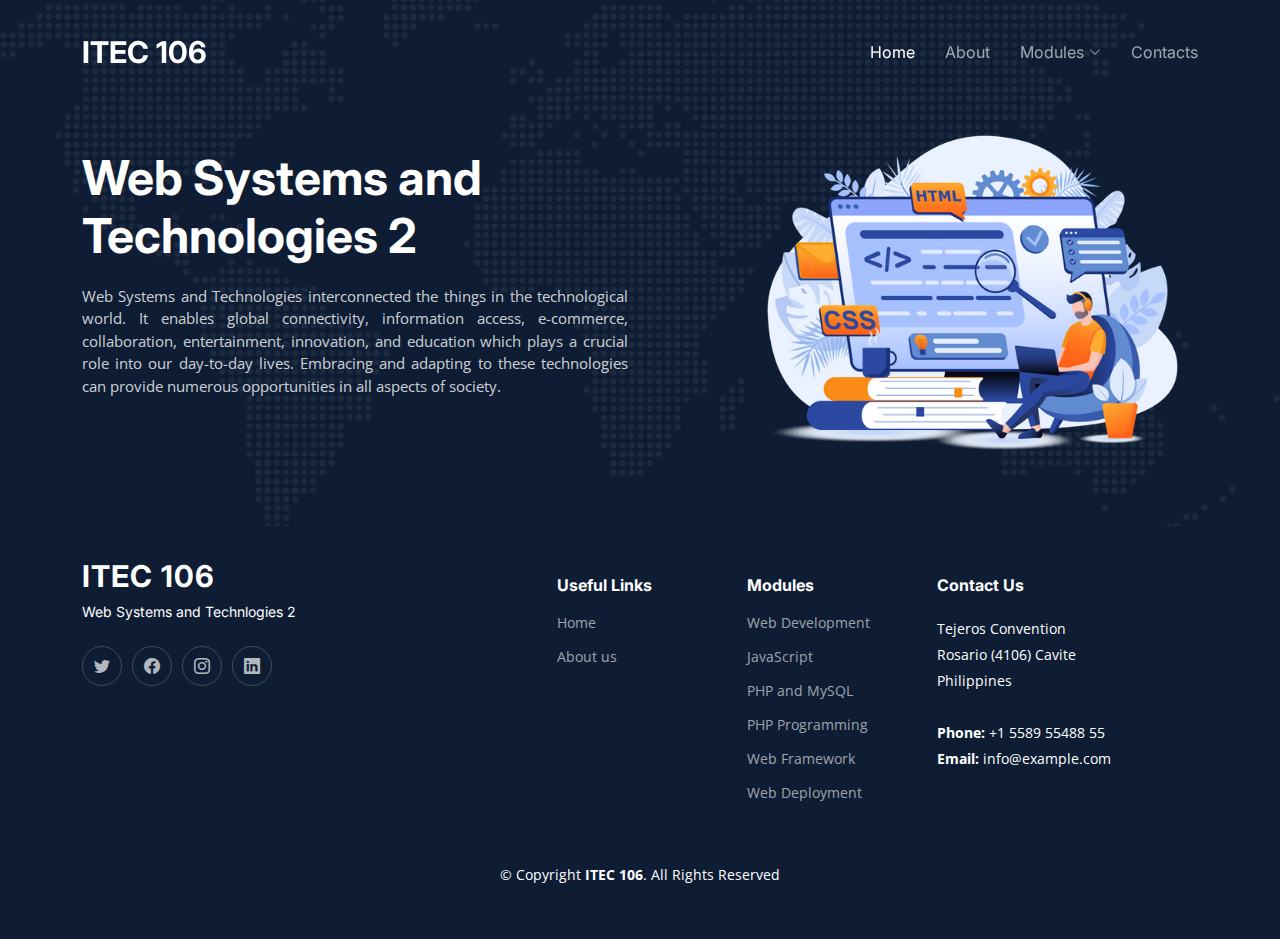
<file: index.html>
<!DOCTYPE html>
<html lang="en">

<head>
  <meta charset="utf-8">
  <meta content="width=device-width, initial-scale=1.0" name="viewport">

  <title>ITEC 106 - Home</title>
  <meta content="" name="description">
  <meta content="" name="keywords">

  <!-- Favicons -->
  <link href="assets/img/favicon.png" rel="icon">
  <link href="assets/img/apple-touch-icon.png" rel="apple-touch-icon">

  <!-- Google Fonts -->
  <link rel="preconnect" href="https://fonts.googleapis.com">
  <link rel="preconnect" href="https://fonts.gstatic.com" crossorigin>
  <link href="https://fonts.googleapis.com/css2?family=Open+Sans:ital,wght@0,300;0,400;0,500;0,600;0,700;1,300;1,400;1,600;1,700&family=Poppins:ital,wght@0,300;0,400;0,500;0,600;0,700;1,300;1,400;1,500;1,600;1,700&family=Inter:ital,wght@0,300;0,400;0,500;0,600;0,700;1,300;1,400;1,500;1,600;1,700&display=swap" rel="stylesheet">

  <!-- Vendor CSS Files -->
  <link href="assets/vendor/bootstrap/css/bootstrap.min.css" rel="stylesheet">
  <link href="assets/vendor/bootstrap-icons/bootstrap-icons.css" rel="stylesheet">
  <link href="assets/vendor/fontawesome-free/css/all.min.css" rel="stylesheet">
  <link href="assets/vendor/glightbox/css/glightbox.min.css" rel="stylesheet">
  <link href="assets/vendor/swiper/swiper-bundle.min.css" rel="stylesheet">
  <link href="assets/vendor/aos/aos.css" rel="stylesheet">

  <!-- Template Main CSS File -->
  <link href="assets/css/main.css" rel="stylesheet">

  <!-- =======================================================
  * Template Name: Logis
  * Updated: May 30 2023 with Bootstrap v5.3.0
  * Template URL: https://bootstrapmade.com/logis-bootstrap-logistics-website-template/
  * Author: BootstrapMade.com
  * License: https://bootstrapmade.com/license/
  ======================================================== -->
</head>

<body>

  <!-- ======= Header ======= -->
  <header id="header" class="header d-flex align-items-center fixed-top">
    <div class="container-fluid container-xl d-flex align-items-center justify-content-between">

      <a href="index.html" class="logo d-flex align-items-center">
        <!-- Uncomment the line below if you also wish to use an image logo -->
        <!-- <img src="assets/img/logo.png" alt=""> -->
        <h1>ITEC 106</h1>
      </a>

      <i class="mobile-nav-toggle mobile-nav-show bi bi-list"></i>
      <i class="mobile-nav-toggle mobile-nav-hide d-none bi bi-x"></i>
      <nav id="navbar" class="navbar">
        <ul>
          <li><a href="main.html" class="active">Home</a></li>
          <li><a href="new_about.html">About</a></li>
          <li class="dropdown"><a href="#"><span>Modules</span> <i class="bi bi-chevron-down dropdown-indicator"></i></a>
            <ul>
              <li><a href="webdev.html">Introduction to Web Development</a></li>
              <li><a href="javascript.html">Introduction to JavaScript</a></li>
              <li><a href="php_mysql.html">Introduction to PHP and MySQL</a></li>
              <li><a href="php_prog.html">PHP Programming</a></li>
              <li><a href="web_framework.html">Web Framework</a></li>
              <li><a href="web_deployment.html">Web Deployment</a></li>
            </ul>
            <li><a href="new_contact.html">Contacts</a></li>
          </li>
        </ul>
      </nav><!-- .navbar -->

    </div>
  </header><!-- End Header -->
  <!-- End Header -->

  <!-- ======= Hero Section ======= -->
  <section id="hero" class="hero d-flex align-items-center">
    <div class="container">
      <div class="row gy-4 d-flex justify-content-between">
        <div class="col-lg-6 order-2 order-lg-1 d-flex flex-column justify-content-center">
          <h2 data-aos="fade-up">Web Systems and Technologies 2</h2>
          <p data-aos="fade-up" data-aos-delay="100" style="text-align: justify;">Web Systems and Technologies interconnected the things in the technological world. It enables global connectivity, information access, e-commerce, collaboration, entertainment, innovation, and education which plays a crucial role into our day-to-day lives. Embracing and adapting to these technologies can provide numerous opportunities in all aspects of society.</p>
        </div>

        <div class="col-lg-5 order-1 order-lg-2 hero-img" data-aos="zoom-out">
          <img src="assets/img/new_home.png" class="img-fluid mb-3 mb-lg-0" alt="">
        </div>


      </div>
    </div>
  </section><!-- End Hero Section -->


   <!-- ======= Footer ======= -->
  <footer id="footer" class="footer">

    <div class="container">
      <div class="row gy-4">
        <div class="col-lg-5 col-md-12 footer-info">
          <a href="index.html" class="logo d-flex align-items-center">
            <span>ITEC 106</span>
          </a>
          <p>Web Systems and Technlogies 2</p>
          <div class="social-links d-flex mt-4">
            <a href="#" class="twitter"><i class="bi bi-twitter"></i></a>
            <a href="#" class="facebook"><i class="bi bi-facebook"></i></a>
            <a href="#" class="instagram"><i class="bi bi-instagram"></i></a>
            <a href="#" class="linkedin"><i class="bi bi-linkedin"></i></a>
          </div>
        </div>

        <div class="col-lg-2 col-6 footer-links">
          <h4>Useful Links</h4>
          <ul>
            <li><a href="main.html">Home</a></li>
            <li><a href="new_about.html">About us</a></li>
          </ul>
        </div>

        <div class="col-lg-2 col-6 footer-links">
          <h4>Modules</h4>
          <ul>
            <li><a href="webdev.html">Web Development</a></li>
            <li><a href="javascript.html">JavaScript</a></li>
            <li><a href="php_mysql.html">PHP and MySQL</a></li>
            <li><a href="php_prog.html">PHP Programming</a></li>
            <li><a href="web_framework.html">Web Framework</a></li>
            <li><a href="web_deployment.html">Web Deployment</a></li>
          </ul>
        </div>

        <div class="col-lg-3 col-md-12 footer-contact text-center text-md-start">
          <h4>Contact Us</h4>
          <p>
            Tejeros Convention <br>
            Rosario (4106) Cavite<br>
            Philippines<br><br>
            <strong>Phone:</strong> +1 5589 55488 55<br>
            <strong>Email:</strong> info@example.com<br>
          </p>

        </div>

      </div>
    </div>

    <div class="container mt-4">
      <div class="copyright">
        &copy; Copyright <strong><span>ITEC 106</span></strong>. All Rights Reserved
      </div>
      <div class="credits">
        <!-- All the links in the footer should remain intact. -->
        <!-- You can delete the links only if you purchased the pro version. -->
        <!-- Licensing information: https://bootstrapmade.com/license/ -->
        <!-- Purchase the pro version with working PHP/AJAX contact form: https://bootstrapmade.com/logis-bootstrap-logistics-website-template/ -->
      </div>
    </div>

  </footer><!-- End Footer -->
  <!-- End Footer -->


  <a href="#" class="scroll-top d-flex align-items-center justify-content-center"><i class="bi bi-arrow-up-short"></i></a>

  <div id="preloader"></div>

  <!-- Vendor JS Files -->
  <script src="assets/vendor/bootstrap/js/bootstrap.bundle.min.js"></script>
  <script src="assets/vendor/purecounter/purecounter_vanilla.js"></script>
  <script src="assets/vendor/glightbox/js/glightbox.min.js"></script>
  <script src="assets/vendor/swiper/swiper-bundle.min.js"></script>
  <script src="assets/vendor/aos/aos.js"></script>
  <script src="assets/vendor/php-email-form/validate.js"></script>

  <!-- Template Main JS File -->
  <script src="assets/js/main.js"></script>

</body>

</html>
</file>
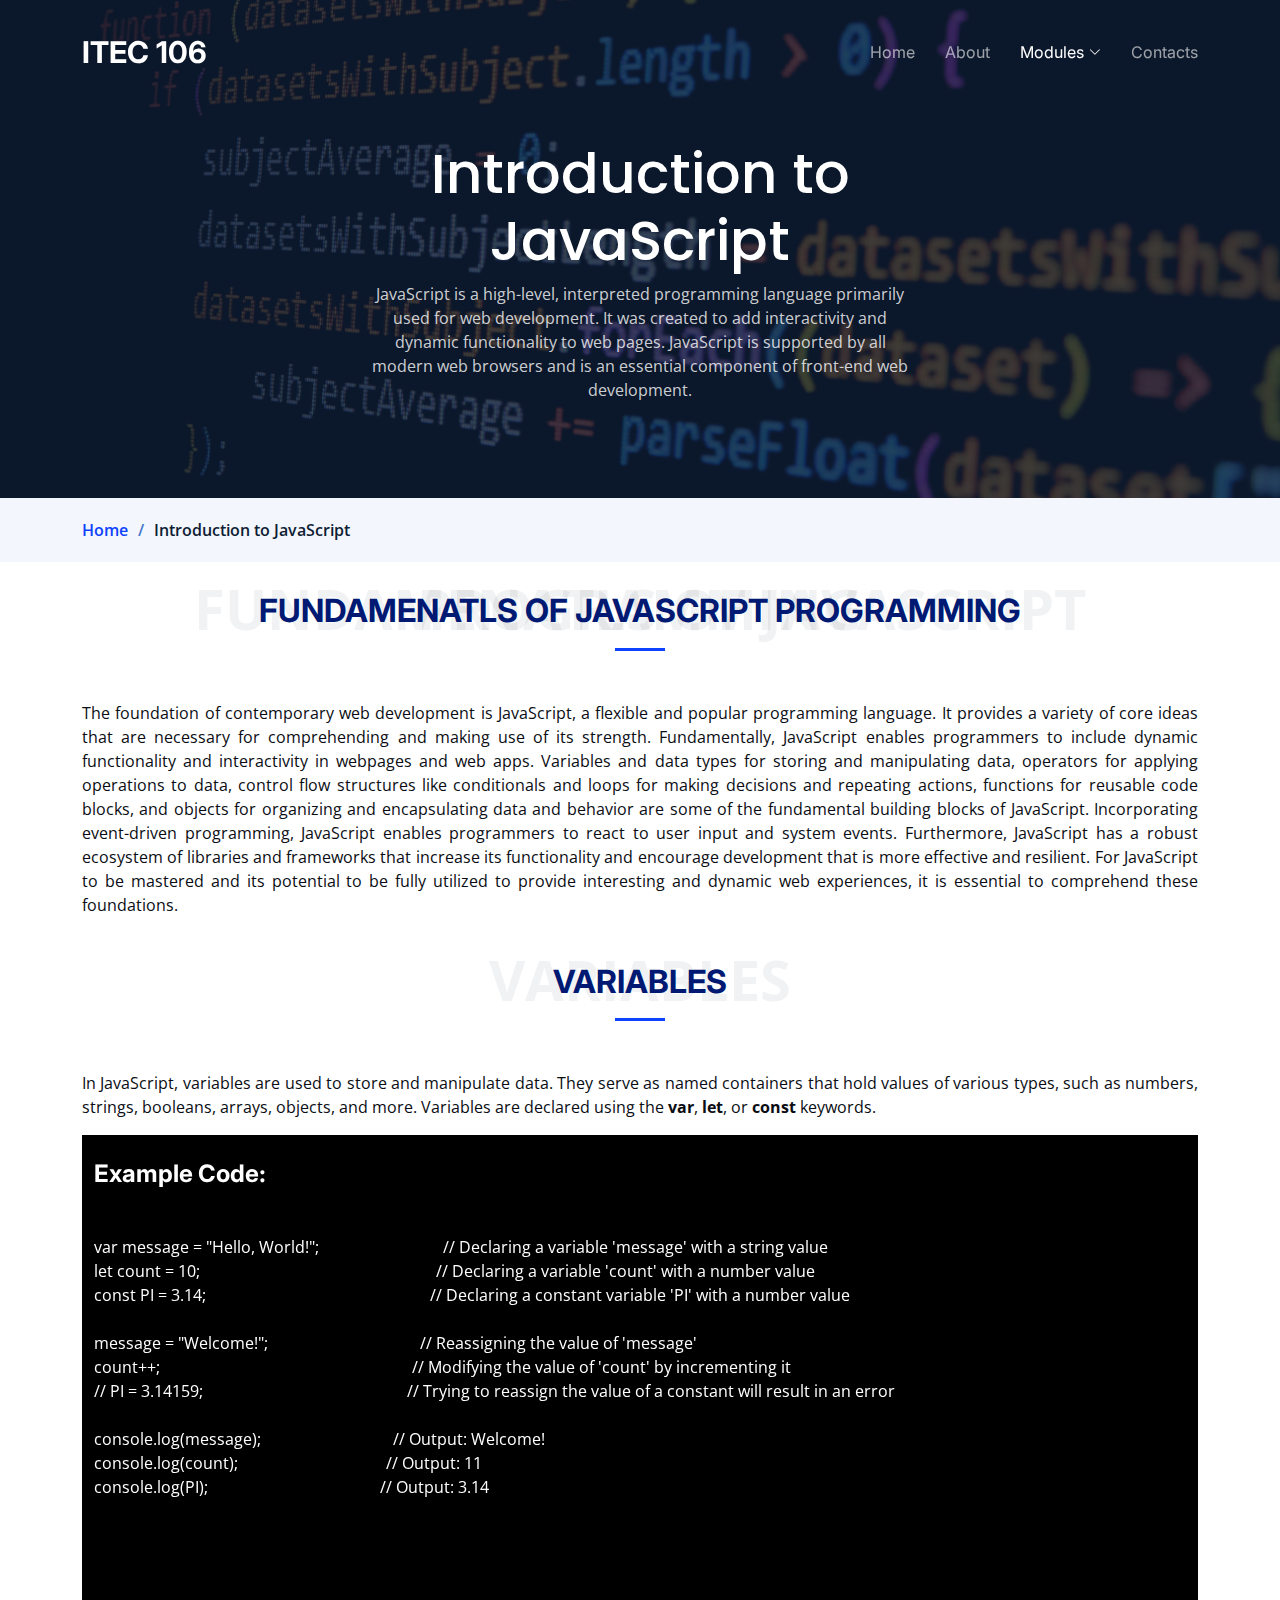
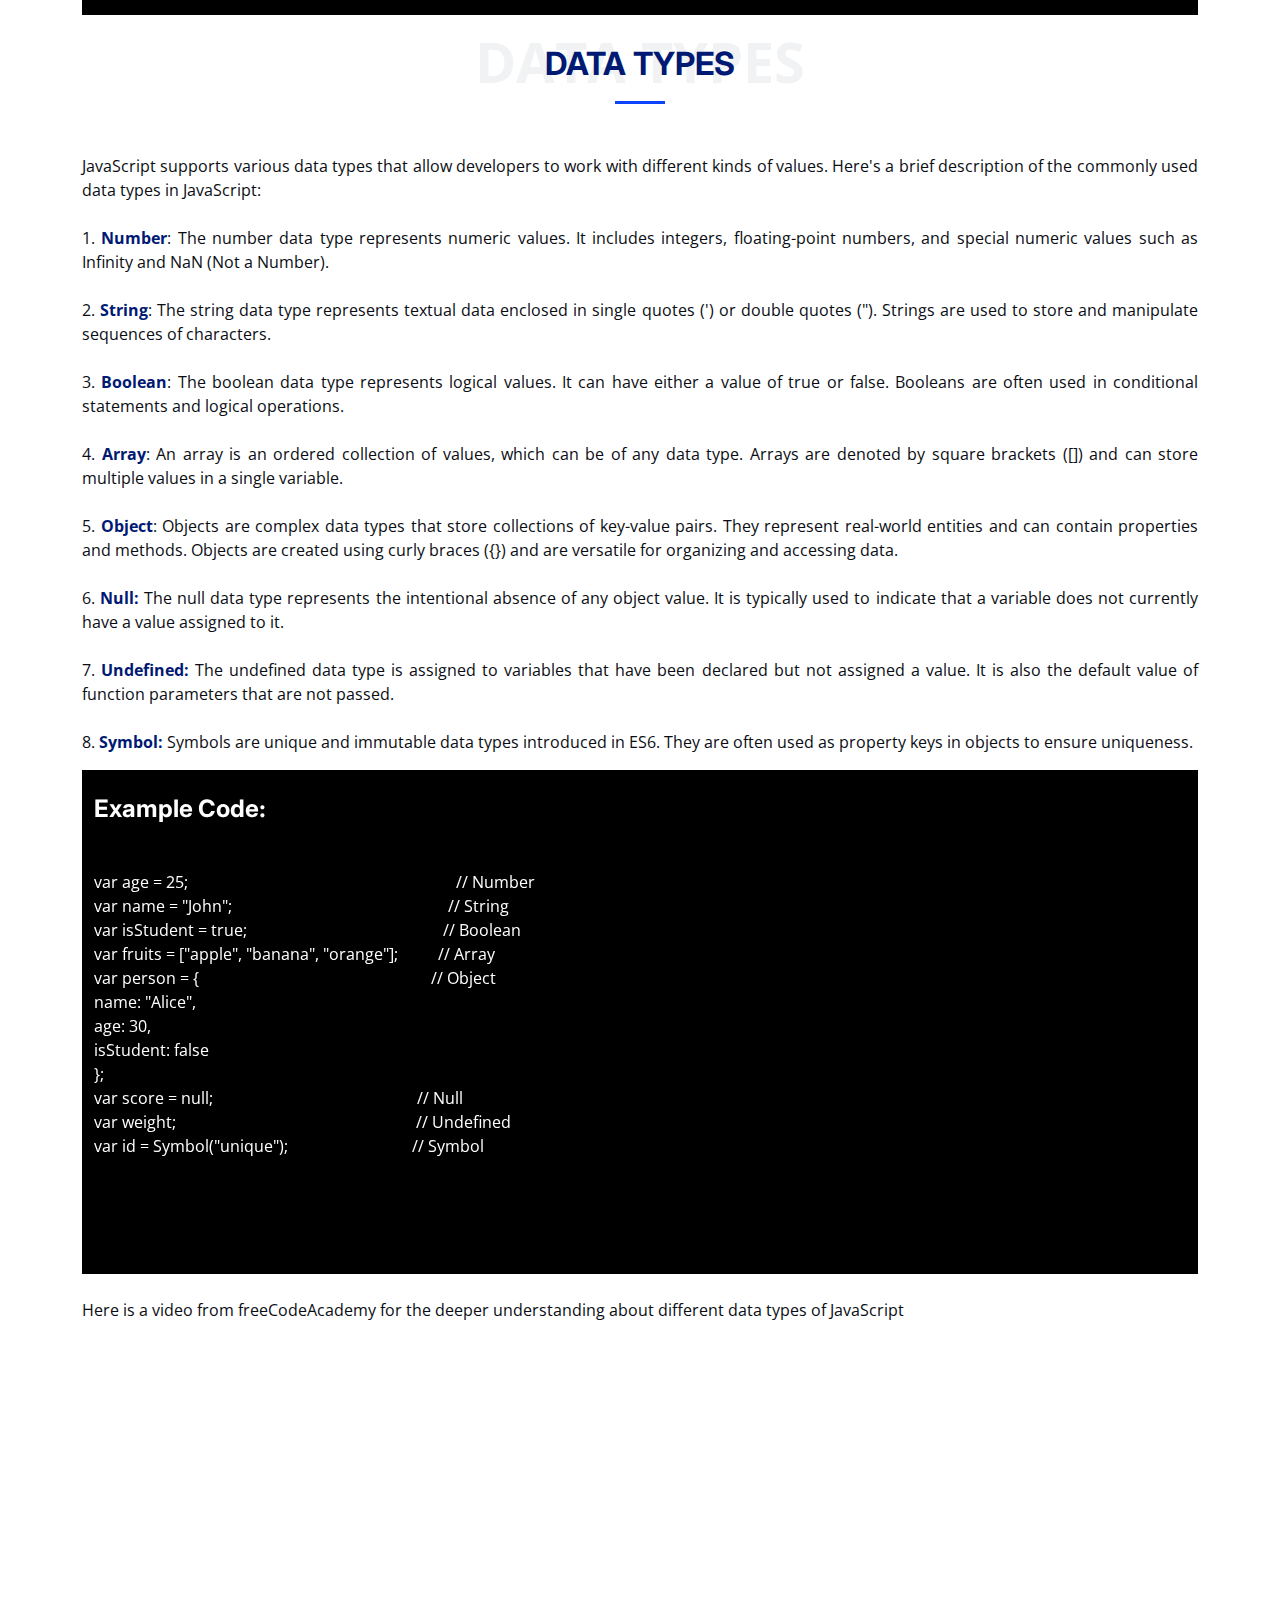
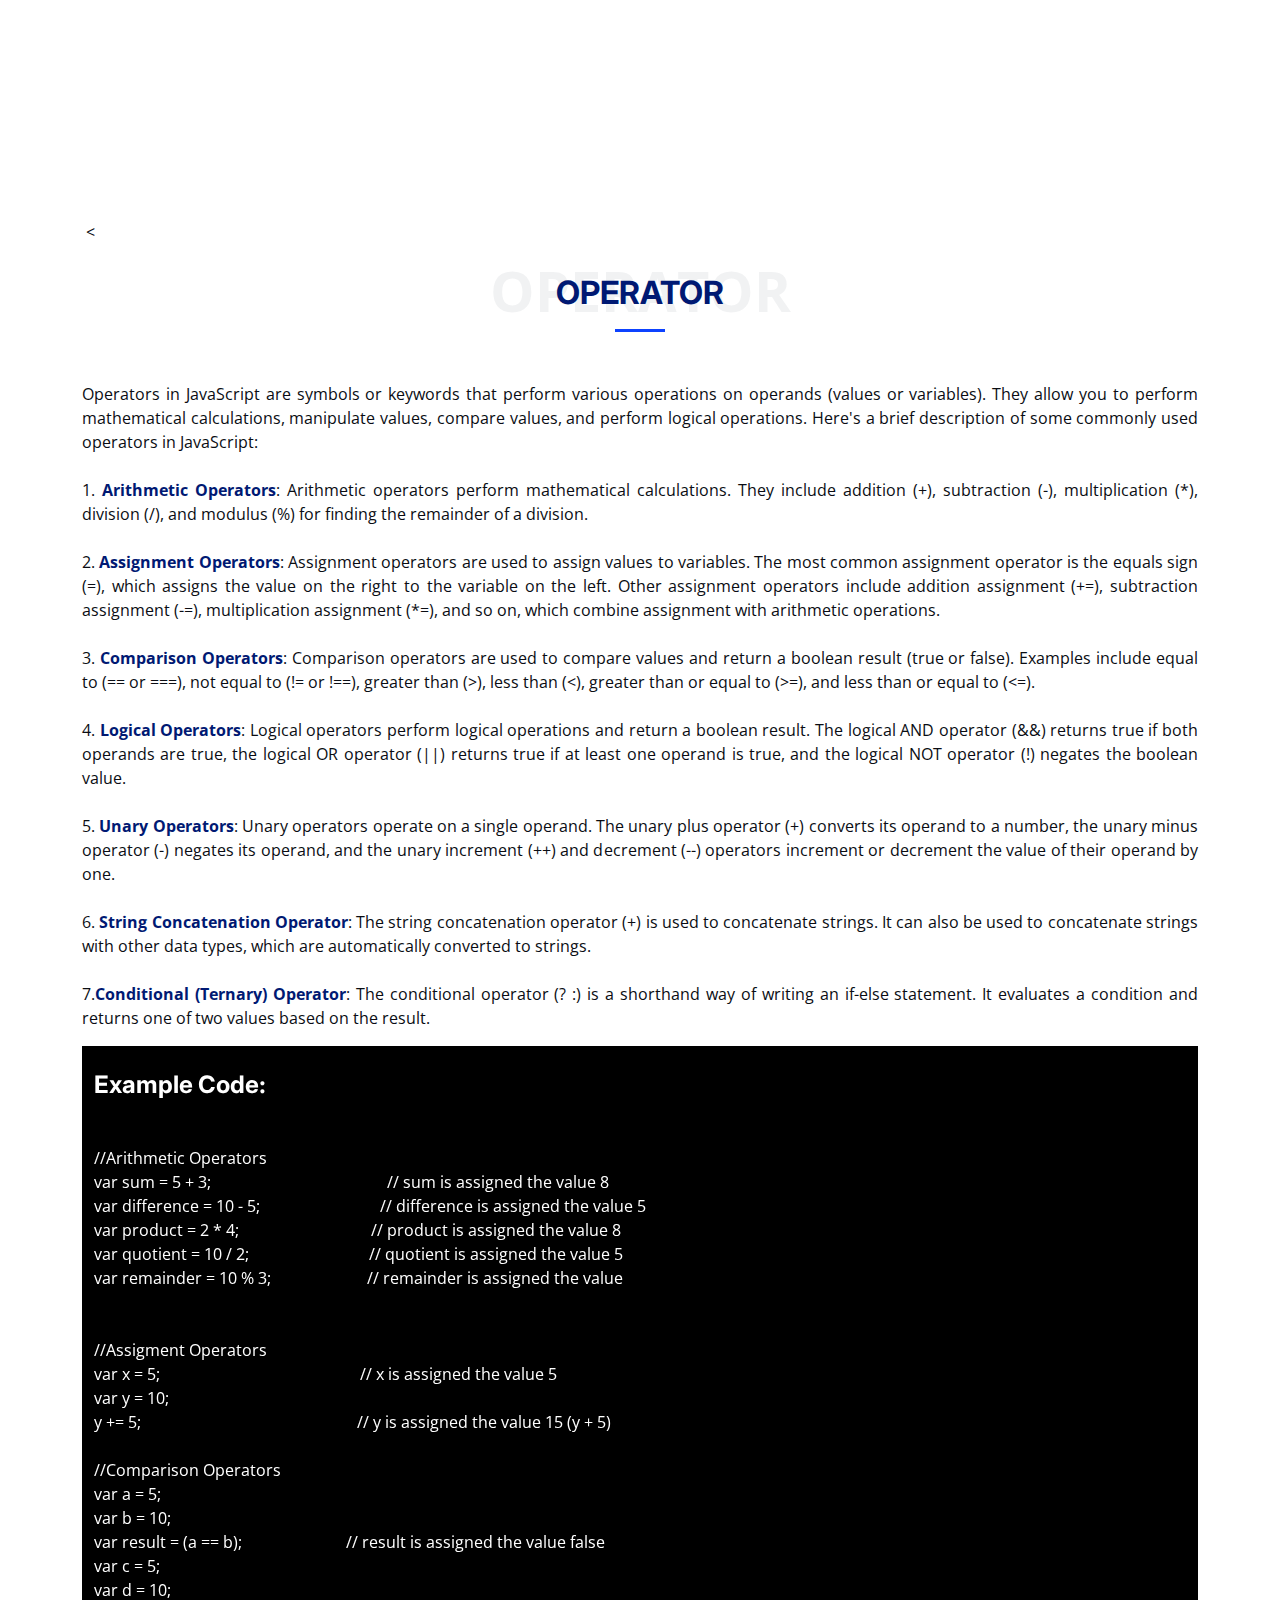
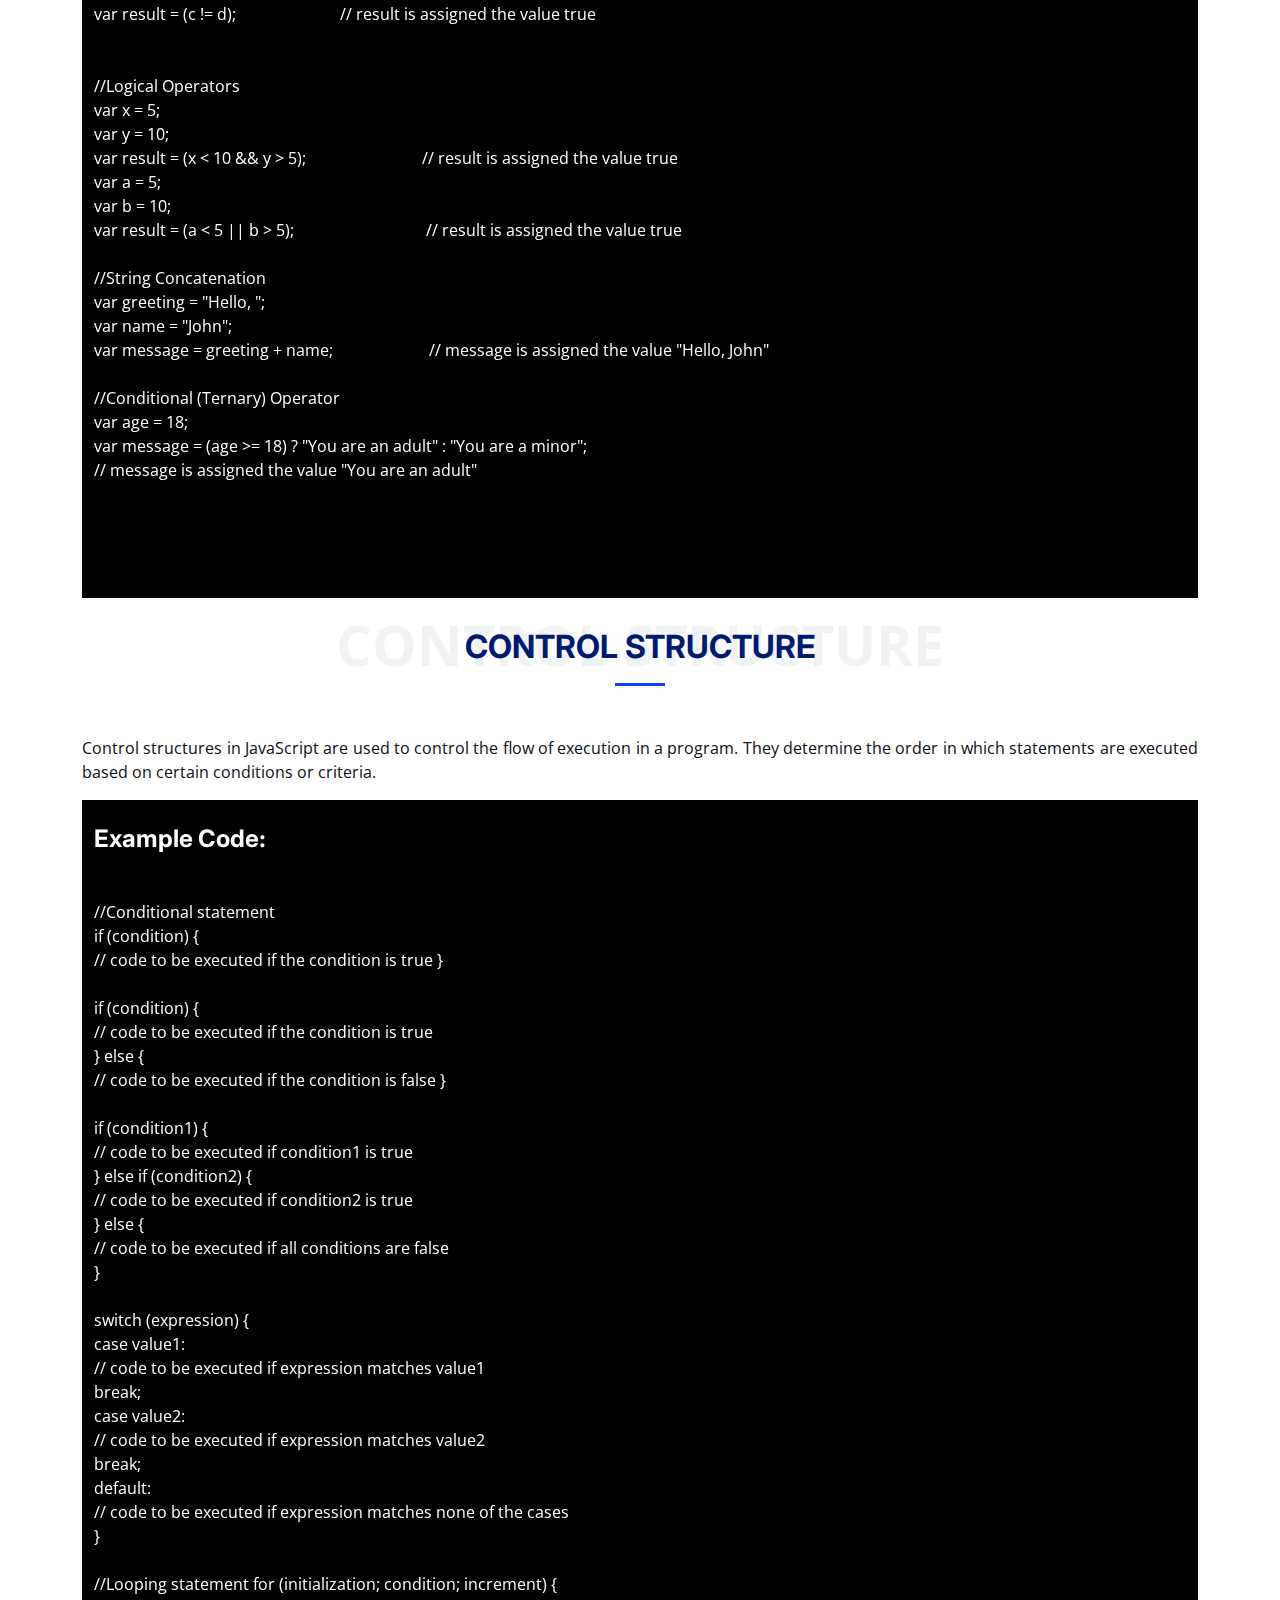
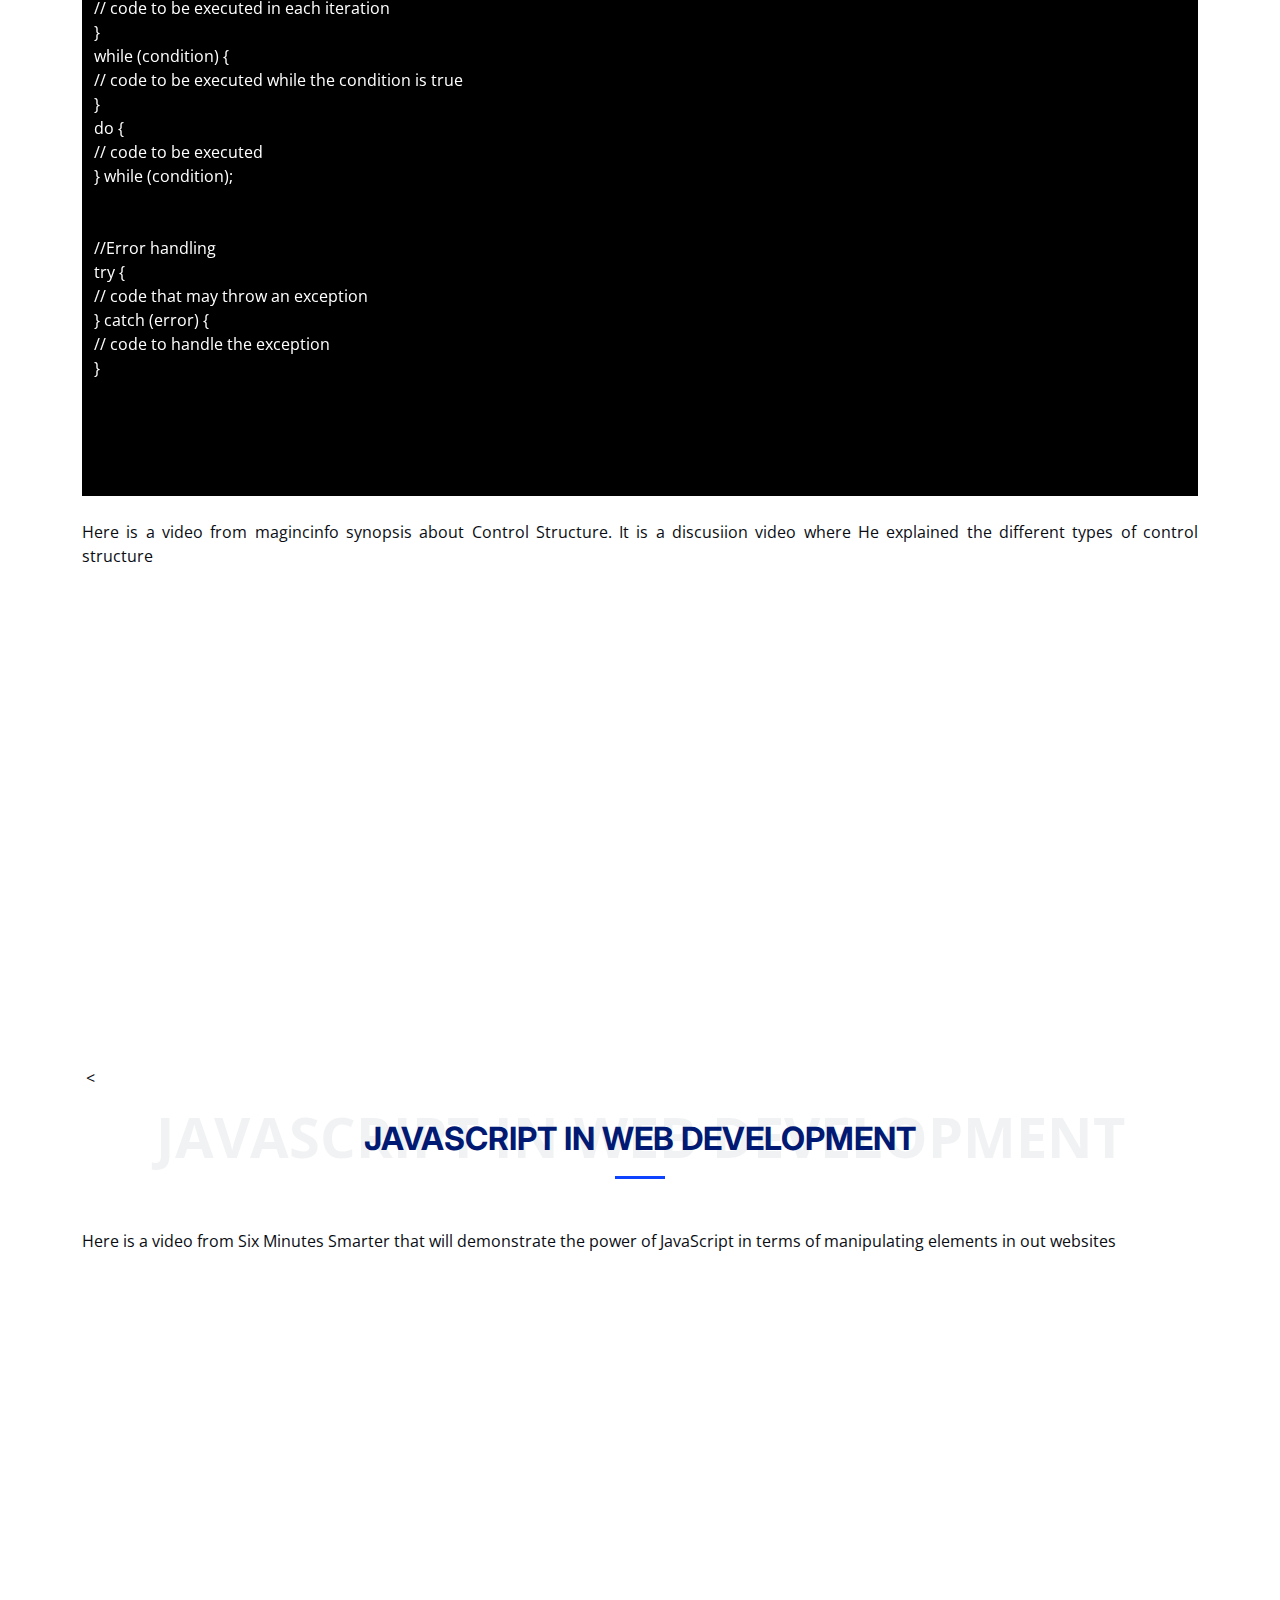
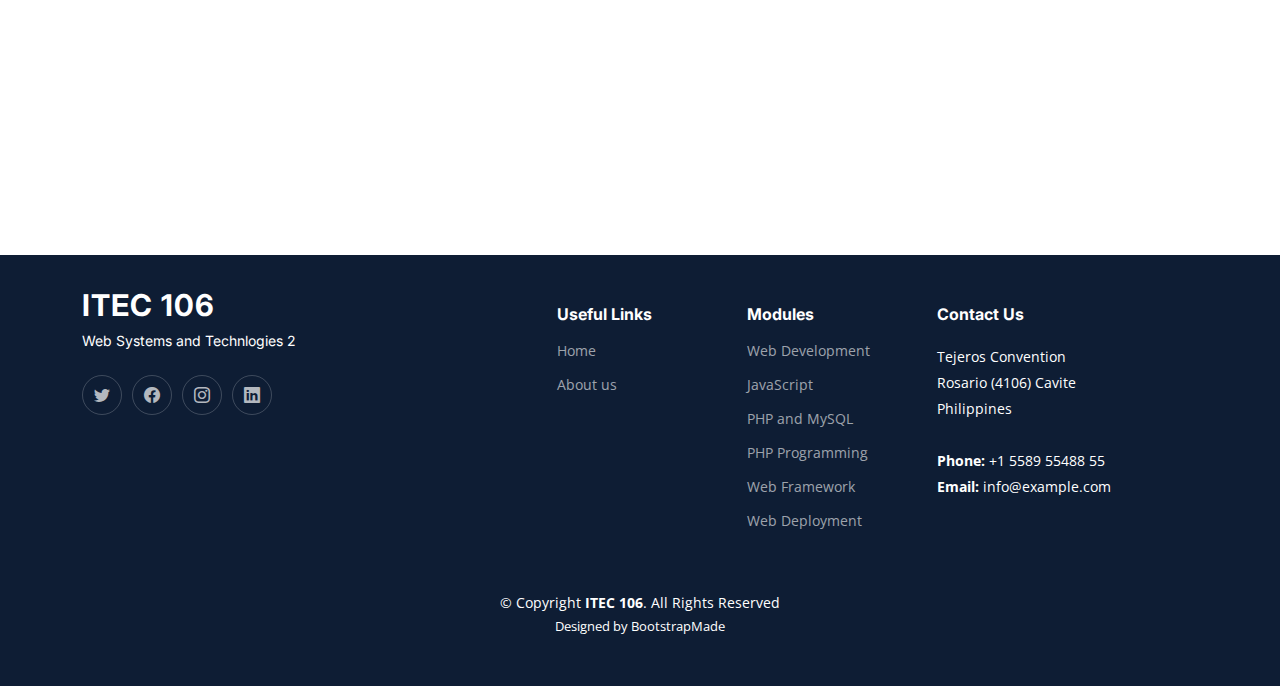
<file: javascript.html>
<!DOCTYPE html>
<html lang="en">

<head>
  <meta charset="utf-8">
  <meta content="width=device-width, initial-scale=1.0" name="viewport">

  <title>ITEC 106 - JavaScript</title>
  <meta content="" name="description">
  <meta content="" name="keywords">

  <!-- Favicons -->
  <link href="assets/img/favicon.png" rel="icon">
  <link href="assets/img/apple-touch-icon.png" rel="apple-touch-icon">

  <!-- Google Fonts -->
  <link rel="preconnect" href="https://fonts.googleapis.com">
  <link rel="preconnect" href="https://fonts.gstatic.com" crossorigin>
  <link href="https://fonts.googleapis.com/css2?family=Open+Sans:ital,wght@0,300;0,400;0,500;0,600;0,700;1,300;1,400;1,600;1,700&family=Poppins:ital,wght@0,300;0,400;0,500;0,600;0,700;1,300;1,400;1,500;1,600;1,700&family=Inter:ital,wght@0,300;0,400;0,500;0,600;0,700;1,300;1,400;1,500;1,600;1,700&display=swap" rel="stylesheet">

  <!-- Vendor CSS Files -->
  <link href="assets/vendor/bootstrap/css/bootstrap.min.css" rel="stylesheet">
  <link href="assets/vendor/bootstrap-icons/bootstrap-icons.css" rel="stylesheet">
  <link href="assets/vendor/fontawesome-free/css/all.min.css" rel="stylesheet">
  <link href="assets/vendor/glightbox/css/glightbox.min.css" rel="stylesheet">
  <link href="assets/vendor/swiper/swiper-bundle.min.css" rel="stylesheet">
  <link href="assets/vendor/aos/aos.css" rel="stylesheet">

  <!-- Template Main CSS File -->
  <link href="assets/css/main.css" rel="stylesheet">

  <!-- =======================================================
  * Template Name: Logis
  * Updated: May 30 2023 with Bootstrap v5.3.0
  * Template URL: https://bootstrapmade.com/logis-bootstrap-logistics-website-template/
  * Author: BootstrapMade.com
  * License: https://bootstrapmade.com/license/
  ======================================================== -->
</head>

<body>

  <!-- ======= Header ======= -->
  <header id="header" class="header d-flex align-items-center fixed-top">
    <div class="container-fluid container-xl d-flex align-items-center justify-content-between">

      <a href="index.html" class="logo d-flex align-items-center">
        <!-- Uncomment the line below if you also wish to use an image logo -->
        <!-- <img src="assets/img/logo.png" alt=""> -->
        <h1>ITEC 106</h1>
      </a>

      <i class="mobile-nav-toggle mobile-nav-show bi bi-list"></i>
      <i class="mobile-nav-toggle mobile-nav-hide d-none bi bi-x"></i>
      <nav id="navbar" class="navbar">
        <ul>
            <li><a href="main.html">Home</a></li>
            <li><a href="new_about.html">About</a></li>
            <li class="dropdown"><a href="#" class="active"><span>Modules</span> <i class="bi bi-chevron-down dropdown-indicator"></i></a>
              <ul>
                <li><a href="webdev.html" class="active">Introduction to Web Development</a></li>
                <li><a href="javascript.html">Introduction to JavaScript</a></li>
                <li><a href="php_mysql.html">Introduction to PHP and MySQL</a></li>
                <li><a href="php_prog.html">PHP Programming</a></li>
                <li><a href="web_framework.html">Web Framework</a></li>
                <li><a href="web_deployment.html">Web Deployment</a></li>
              </ul>
              <li><a href="new_contact.html">Contacts</a></li>
            </li>
          </ul>
      </nav><!-- .navbar -->

    </div>
  </header><!-- End Header -->
  <!-- End Header -->

  <main id="main">

    <!-- ======= Breadcrumbs ======= -->
    <div class="breadcrumbs">
      <div class="page-header d-flex align-items-center" style="background-image: url('assets/img/javascript.jpg');">
        <div class="container position-relative">
          <div class="row d-flex justify-content-center">
            <div class="col-lg-6 text-center">
              <h2>Introduction to JavaScript</h2>
              <p>JavaScript is a high-level, interpreted programming language primarily used for web development. It was created to add interactivity and dynamic functionality to web pages. JavaScript is supported by all modern web browsers and is an essential component of front-end web development.</p>
            </div>
          </div>
        </div>
      </div>
      <nav>
        <div class="container">
          <ol>
            <li><a href="main.html">Home</a></li>
            <li>Introduction to JavaScript</li>
          </ol>
        </div>
      </nav>
    </div><!-- End Breadcrumbs -->

   <!-- ======= Horizontal Module Section ======= -->
   <section id="horizontal-pricing" class="horizontal-pricing pt-0">
    <div class="container" data-aos="fade-up">

      <div class="section-header">
        <span>Fundamenatls of JavaScript Programming</span>
        <h2>Fundamenatls of JavaScript Programming</h2>
      </div>

      <p style="text-align: justify;">The foundation of contemporary web development is JavaScript, a flexible and popular programming language. It provides a variety of core ideas that are necessary for comprehending and making use of its strength. Fundamentally, JavaScript enables programmers to include dynamic functionality and interactivity in webpages and web apps. Variables and data types for storing and manipulating data, operators for applying operations to data, control flow structures like conditionals and loops for making decisions and repeating actions, functions for reusable code blocks, and objects for organizing and encapsulating data and behavior are some of the fundamental building blocks of JavaScript. Incorporating event-driven programming, JavaScript enables programmers to react to user input and system events. Furthermore, JavaScript has a robust ecosystem of libraries and frameworks that increase its functionality and encourage development that is more effective and resilient. For JavaScript to be mastered and its potential to be fully utilized to provide interesting and dynamic web experiences, it is essential to comprehend these foundations.</p>

      <div class="section-header">
        <span>Variables</span>
        <h2>Variables</h2>
      </div>
      <p style="text-align: justify;">In JavaScript, variables are used to store and manipulate data. They serve as named containers that hold values of various types, such as numbers, strings, booleans, arrays, objects, and more. Variables are declared using the <b>var</b>, <b>let</b>, or <b>const</b> keywords.</p>
      <section id="call-to-action" class="call-to-action">
        <div class="container aos-init aos-animate" data-aos="zoom-out">
          <div class="example">
            <h3 style="position: absolute;
            color: white;
            top: -75px; ">
            Example Code:</h3>
            <p>
            var message = "Hello, World!"; &nbsp;&nbsp;&nbsp;&nbsp;&nbsp;&nbsp;&nbsp;&nbsp;&nbsp;&nbsp;&nbsp;&nbsp;&nbsp;&nbsp;&nbsp;&nbsp;&nbsp;&nbsp;&nbsp;&nbsp;&nbsp;&nbsp;&nbsp;&nbsp;&nbsp;&nbsp;&nbsp;&nbsp;&nbsp;&nbsp;// Declaring a variable 'message' with a string value<br>
            let count = 10; &nbsp;&nbsp;&nbsp;&nbsp;&nbsp;&nbsp;&nbsp;&nbsp;&nbsp;&nbsp;&nbsp;&nbsp;&nbsp;&nbsp;&nbsp;&nbsp;&nbsp;&nbsp;&nbsp;&nbsp;&nbsp;&nbsp;&nbsp;&nbsp;&nbsp;&nbsp;&nbsp;&nbsp;&nbsp;&nbsp;&nbsp;&nbsp;&nbsp;&nbsp;&nbsp;&nbsp;&nbsp;&nbsp;&nbsp;&nbsp;&nbsp;&nbsp;&nbsp;&nbsp;&nbsp;&nbsp;&nbsp;&nbsp;&nbsp;&nbsp;&nbsp;&nbsp;&nbsp;&nbsp;&nbsp;&nbsp;&nbsp;             // Declaring a variable 'count' with a number value<br>
            const PI = 3.14; &nbsp;&nbsp;&nbsp;&nbsp;&nbsp;&nbsp;&nbsp;&nbsp;&nbsp;&nbsp;&nbsp;&nbsp;&nbsp;&nbsp;&nbsp;&nbsp;&nbsp;&nbsp;&nbsp;&nbsp;&nbsp;&nbsp;&nbsp;&nbsp;&nbsp;&nbsp;&nbsp;&nbsp;&nbsp;&nbsp; &nbsp;&nbsp;&nbsp;&nbsp;&nbsp;&nbsp;&nbsp;&nbsp;&nbsp;&nbsp;&nbsp;&nbsp;&nbsp;&nbsp;&nbsp;&nbsp;&nbsp;&nbsp;&nbsp;&nbsp;&nbsp;&nbsp;&nbsp;  // Declaring a constant variable 'PI' with a number value<br><br>

            message = "Welcome!";  &nbsp;&nbsp;&nbsp;&nbsp;&nbsp;&nbsp;&nbsp;&nbsp;&nbsp;&nbsp;&nbsp;&nbsp;&nbsp;&nbsp;&nbsp;&nbsp;&nbsp;&nbsp;&nbsp;&nbsp;&nbsp;&nbsp;&nbsp;&nbsp;&nbsp;&nbsp;&nbsp;&nbsp;&nbsp;&nbsp;&nbsp;&nbsp;&nbsp;&nbsp;&nbsp;&nbsp; // Reassigning the value of 'message'<br>
            count++;  &nbsp;&nbsp;&nbsp;&nbsp;&nbsp;&nbsp;&nbsp;&nbsp;&nbsp;&nbsp;&nbsp;&nbsp;&nbsp;&nbsp;&nbsp;&nbsp;&nbsp;&nbsp;&nbsp;&nbsp;&nbsp;&nbsp;&nbsp;&nbsp;&nbsp;&nbsp;&nbsp;&nbsp;&nbsp;&nbsp;&nbsp;&nbsp;&nbsp;&nbsp;&nbsp;&nbsp;&nbsp;&nbsp;&nbsp;&nbsp;&nbsp;&nbsp;&nbsp;&nbsp;&nbsp;&nbsp;&nbsp;&nbsp;&nbsp;&nbsp;&nbsp;&nbsp;&nbsp;&nbsp;&nbsp;&nbsp;&nbsp;&nbsp;&nbsp;&nbsp;&nbsp;&nbsp;// Modifying the value of 'count' by incrementing it<br>
            // PI = 3.14159; &nbsp;&nbsp;&nbsp;&nbsp;&nbsp;&nbsp;&nbsp;&nbsp;&nbsp;&nbsp;&nbsp;&nbsp;&nbsp;&nbsp;&nbsp;&nbsp;&nbsp;&nbsp;&nbsp;&nbsp;&nbsp;&nbsp;&nbsp;&nbsp;&nbsp;&nbsp;&nbsp;&nbsp;&nbsp;&nbsp;&nbsp;&nbsp;&nbsp;&nbsp;&nbsp;&nbsp;&nbsp;&nbsp;&nbsp;&nbsp;&nbsp;&nbsp;&nbsp;&nbsp;&nbsp;&nbsp;&nbsp;&nbsp;&nbsp;&nbsp;// Trying to reassign the value of a constant will result in an error<br><br>

            console.log(message); &nbsp;&nbsp;&nbsp;&nbsp;&nbsp;&nbsp;&nbsp;&nbsp;&nbsp;&nbsp;&nbsp;&nbsp;&nbsp;&nbsp;&nbsp;&nbsp;&nbsp;&nbsp;&nbsp;&nbsp;&nbsp;&nbsp;&nbsp;&nbsp;&nbsp;&nbsp;&nbsp;&nbsp;&nbsp;&nbsp;&nbsp;&nbsp;// Output: Welcome!<br>
            console.log(count); &nbsp;&nbsp;&nbsp;&nbsp;&nbsp;&nbsp;&nbsp;&nbsp;&nbsp;&nbsp;&nbsp;&nbsp;&nbsp;&nbsp;&nbsp;&nbsp;&nbsp;&nbsp;&nbsp;&nbsp;&nbsp;&nbsp;&nbsp;&nbsp;&nbsp;&nbsp;&nbsp;&nbsp;&nbsp;&nbsp;&nbsp;&nbsp;&nbsp;&nbsp;&nbsp;&nbsp;// Output: 11<br>
            console.log(PI); &nbsp;&nbsp;&nbsp;&nbsp;&nbsp;&nbsp;&nbsp;&nbsp;&nbsp;&nbsp;&nbsp;&nbsp;&nbsp;&nbsp;&nbsp;&nbsp;&nbsp;&nbsp;&nbsp;&nbsp;&nbsp;&nbsp;&nbsp;&nbsp;&nbsp;&nbsp;&nbsp;&nbsp;&nbsp;&nbsp;&nbsp;&nbsp;&nbsp;&nbsp;&nbsp;&nbsp;&nbsp;&nbsp;&nbsp;&nbsp;&nbsp;&nbsp;// Output: 3.14<br>
            </p>
            
          </div>
        </div>
      </section>

      <div class="section-header">
        <span>Data types</span>
        <h2>Data types</h2>
      </div>
      <p style="text-align: justify;">JavaScript supports various data types that allow developers to work with different kinds of values. Here's a brief description of the commonly used data types in JavaScript:<br><br>

        1. <b style="color: #001973;">Number</b>: The number data type represents numeric values. It includes integers, floating-point numbers, and special numeric values such as Infinity and NaN (Not a Number).<br><br>
        
        2. <b style="color: #001973;">String</b>: The string data type represents textual data enclosed in single quotes (') or double quotes ("). Strings are used to store and manipulate sequences of characters.<br><br>
        
        3. <b style="color: #001973;">Boolean</b>: The boolean data type represents logical values. It can have either a value of true or false. Booleans are often used in conditional statements and logical operations.<br><br>
        
        4. <b style="color: #001973;">Array</b>: An array is an ordered collection of values, which can be of any data type. Arrays are denoted by square brackets ([]) and can store multiple values in a single variable.<br><br>
        
        5. <b style="color: #001973;">Object</b>: Objects are complex data types that store collections of key-value pairs. They represent real-world entities and can contain properties and methods. Objects are created using curly braces ({}) and are versatile for organizing and accessing data.<br><br>
        
        6. <b style="color: #001973;">Null:</b> The null data type represents the intentional absence of any object value. It is typically used to indicate that a variable does not currently have a value assigned to it.<br><br>
        
        7. <b style="color: #001973;">Undefined:</b> The undefined data type is assigned to variables that have been declared but not assigned a value. It is also the default value of function parameters that are not passed.<br><br>
        
        8. <b style="color: #001973;">Symbol:</b> Symbols are unique and immutable data types introduced in ES6. They are often used as property keys in objects to ensure uniqueness.</p>
      <section id="call-to-action" class="call-to-action">
        <div class="container aos-init aos-animate" data-aos="zoom-out">
          <div class="example">
            <h3 style="position: absolute;
            color: white;
            top: -75px; ">
            Example Code:</h3>
            <p>
            var age = 25;  &nbsp; &nbsp; &nbsp; &nbsp; &nbsp; &nbsp; &nbsp; &nbsp; &nbsp; &nbsp; &nbsp; &nbsp; &nbsp; &nbsp; &nbsp; &nbsp; &nbsp; &nbsp; &nbsp; &nbsp; &nbsp; &nbsp; &nbsp; &nbsp; &nbsp; &nbsp; &nbsp; &nbsp; &nbsp; &nbsp; &nbsp; &nbsp; &nbsp; // Number<br>
            var name = "John";  &nbsp; &nbsp; &nbsp; &nbsp; &nbsp; &nbsp; &nbsp; &nbsp; &nbsp; &nbsp; &nbsp; &nbsp; &nbsp; &nbsp; &nbsp; &nbsp; &nbsp; &nbsp; &nbsp; &nbsp; &nbsp; &nbsp; &nbsp; &nbsp; &nbsp;&nbsp;&nbsp;&nbsp;         // String<br>
            var isStudent = true;  &nbsp;&nbsp;&nbsp;&nbsp;&nbsp;&nbsp;&nbsp;&nbsp;&nbsp;&nbsp;&nbsp;&nbsp;&nbsp;&nbsp;&nbsp;&nbsp;&nbsp;&nbsp;&nbsp;&nbsp;&nbsp;&nbsp;&nbsp;&nbsp;&nbsp;&nbsp;&nbsp;&nbsp;&nbsp;&nbsp;&nbsp;&nbsp;&nbsp;&nbsp;&nbsp;&nbsp;&nbsp;&nbsp;&nbsp;&nbsp;&nbsp;&nbsp;&nbsp;&nbsp;&nbsp;&nbsp;&nbsp;       // Boolean<br>
            var fruits = ["apple", "banana", "orange"];   &nbsp;&nbsp;&nbsp;&nbsp;&nbsp;&nbsp;&nbsp;&nbsp;&nbsp;// Array<br>
            var person = {   &nbsp;&nbsp;&nbsp;&nbsp;&nbsp;&nbsp;&nbsp;&nbsp;&nbsp;&nbsp;&nbsp;&nbsp;&nbsp;&nbsp;&nbsp;&nbsp;&nbsp;&nbsp;&nbsp;&nbsp;&nbsp;&nbsp;&nbsp;&nbsp;&nbsp;&nbsp;&nbsp;&nbsp;&nbsp;&nbsp;&nbsp;&nbsp;&nbsp;&nbsp;&nbsp;&nbsp;&nbsp;&nbsp;&nbsp;&nbsp;&nbsp;&nbsp;&nbsp;&nbsp;&nbsp;&nbsp;&nbsp;&nbsp;&nbsp;&nbsp;&nbsp;&nbsp;&nbsp;&nbsp;&nbsp;&nbsp;             // Object<br>
              name: "Alice",<br>
              age: 30,<br>
              isStudent: false<br>
            };<br>
            var score = null;             &nbsp;&nbsp;&nbsp;&nbsp;&nbsp;&nbsp;&nbsp;&nbsp;&nbsp;&nbsp;&nbsp;&nbsp;&nbsp;&nbsp;&nbsp;&nbsp;&nbsp;&nbsp;&nbsp;&nbsp;&nbsp;&nbsp;&nbsp;&nbsp;&nbsp;&nbsp;&nbsp;&nbsp;&nbsp;&nbsp;&nbsp;&nbsp;&nbsp;&nbsp;&nbsp;&nbsp;&nbsp;&nbsp;&nbsp;&nbsp;&nbsp;&nbsp;&nbsp;&nbsp;&nbsp;&nbsp;&nbsp;&nbsp;&nbsp;&nbsp;// Null<br>
            var weight;                   &nbsp;&nbsp;&nbsp;&nbsp;&nbsp;&nbsp;&nbsp;&nbsp;&nbsp;&nbsp;&nbsp;&nbsp;&nbsp;&nbsp;&nbsp;&nbsp;&nbsp;&nbsp;&nbsp;&nbsp;&nbsp;&nbsp;&nbsp;&nbsp;&nbsp;&nbsp;&nbsp;&nbsp;&nbsp;&nbsp;&nbsp;&nbsp;&nbsp;&nbsp;&nbsp;&nbsp;&nbsp;&nbsp;&nbsp;&nbsp;&nbsp;&nbsp;&nbsp;&nbsp;&nbsp;&nbsp;&nbsp;&nbsp;&nbsp;&nbsp;&nbsp;&nbsp;&nbsp;&nbsp;&nbsp;&nbsp;&nbsp;&nbsp;&nbsp;// Undefined<br>
            var id = Symbol("unique");   &nbsp;&nbsp;&nbsp;&nbsp;&nbsp;&nbsp;&nbsp;&nbsp;&nbsp;&nbsp;&nbsp;&nbsp;&nbsp;&nbsp;&nbsp;&nbsp;&nbsp;&nbsp;&nbsp;&nbsp;&nbsp;&nbsp;&nbsp;&nbsp;&nbsp;&nbsp;&nbsp;&nbsp;&nbsp; // Symbol<br>
          </p>
          </div>
        </div>
      </section>
      <br>
      <p style="text-align: justify;">Here is a video from freeCodeAcademy for the deeper understanding about different data types of JavaScript</p>
           <center><<iframe width="1100" height="500" src="https://www.youtube.com/embed/808eYu9B9Yw" title="YouTube video player" frameborder="0" allow="accelerometer; autoplay; clipboard-write; encrypted-media; gyroscope; picture-in-picture; web-share" allowfullscreen></iframe>
          </center>

      <div class="section-header">
        <span>Operator</span>
        <h2>Operator</h2>
      </div>
      <p style="text-align: justify;">Operators in JavaScript are symbols or keywords that perform various operations on operands (values or variables). They allow you to perform mathematical calculations, manipulate values, compare values, and perform logical operations. Here's a brief description of some commonly used operators in JavaScript:<br><br>
        1. <b style="color: #001973;">Arithmetic Operators</b>: Arithmetic operators perform mathematical calculations. They include addition (+), subtraction (-), multiplication (*), division (/), and modulus (%) for finding the remainder of a division.<br><br>

        2. <b style="color: #001973;">Assignment Operators</b>: Assignment operators are used to assign values to variables. The most common assignment operator is the equals sign (=), which assigns the value on the right to the variable on the left. Other assignment operators include addition assignment (+=), subtraction assignment (-=), multiplication assignment (*=), and so on, which combine assignment with arithmetic operations.<br><br>

        3. <b style="color: #001973;">Comparison Operators</b>: Comparison operators are used to compare values and return a boolean result (true or false). Examples include equal to (== or ===), not equal to (!= or !==), greater than (>), less than (<), greater than or equal to (>=), and less than or equal to (<=).<br><br>

        4. <b style="color: #001973;">Logical Operators</b>: Logical operators perform logical operations and return a boolean result. The logical AND operator (&&) returns true if both operands are true, the logical OR operator (||) returns true if at least one operand is true, and the logical NOT operator (!) negates the boolean value.<br><br>

        5. <b style="color: #001973;">Unary Operators</b>: Unary operators operate on a single operand. The unary plus operator (+) converts its operand to a number, the unary minus operator (-) negates its operand, and the unary increment (++) and decrement (--) operators increment or decrement the value of their operand by one.<br><br>

        6. <b style="color: #001973;">String Concatenation Operator</b>: The string concatenation operator (+) is used to concatenate strings. It can also be used to concatenate strings with other data types, which are automatically converted to strings.<br><br>

        7.<b style="color: #001973;">Conditional (Ternary) Operator</b>: The conditional operator (? :) is a shorthand way of writing an if-else statement. It evaluates a condition and returns one of two values based on the result.
      </p>
      <section id="call-to-action" class="call-to-action">
        <div class="container aos-init aos-animate" data-aos="zoom-out">
          <div class="example">
            <h3 style="position: absolute;
            color: white;
            top: -75px; ">
            Example Code:</h3>
            <p style="text-align: justify;">  
            //Arithmetic Operators<br>
            var sum = 5 + 3;   &nbsp; &nbsp; &nbsp; &nbsp; &nbsp; &nbsp; &nbsp; &nbsp; &nbsp; &nbsp; &nbsp; &nbsp; &nbsp; &nbsp; &nbsp; &nbsp; &nbsp; &nbsp; &nbsp; &nbsp; &nbsp; &nbsp;// sum is assigned the value 8<br>
            var difference = 10 - 5;   &nbsp; &nbsp; &nbsp; &nbsp; &nbsp; &nbsp; &nbsp; &nbsp; &nbsp; &nbsp; &nbsp; &nbsp; &nbsp; &nbsp; &nbsp;// difference is assigned the value 5<br>
            var product = 2 * 4;   &nbsp; &nbsp; &nbsp; &nbsp; &nbsp; &nbsp; &nbsp; &nbsp; &nbsp; &nbsp; &nbsp; &nbsp; &nbsp; &nbsp; &nbsp; &nbsp; // product is assigned the value 8<br>
            var quotient = 10 / 2;   &nbsp; &nbsp; &nbsp; &nbsp; &nbsp; &nbsp; &nbsp; &nbsp; &nbsp; &nbsp; &nbsp; &nbsp; &nbsp; &nbsp; &nbsp;// quotient is assigned the value 5<br>
            var remainder = 10 % 3;   &nbsp; &nbsp; &nbsp; &nbsp; &nbsp; &nbsp; &nbsp; &nbsp; &nbsp; &nbsp; &nbsp; &nbsp;// remainder is assigned the value<br>
            <br><br>
            //Assigment Operators<br>
            var x = 5;   &nbsp; &nbsp; &nbsp; &nbsp; &nbsp; &nbsp; &nbsp; &nbsp; &nbsp; &nbsp; &nbsp; &nbsp; &nbsp; &nbsp; &nbsp; &nbsp; &nbsp; &nbsp; &nbsp; &nbsp; &nbsp; &nbsp; &nbsp; &nbsp; &nbsp;// x is assigned the value 5<br>
            var y = 10;<br>
            y += 5;   &nbsp; &nbsp; &nbsp; &nbsp; &nbsp; &nbsp; &nbsp; &nbsp; &nbsp; &nbsp; &nbsp; &nbsp; &nbsp; &nbsp; &nbsp; &nbsp; &nbsp; &nbsp; &nbsp; &nbsp; &nbsp; &nbsp; &nbsp; &nbsp; &nbsp; &nbsp; &nbsp;// y is assigned the value 15 (y + 5)<br>
            <br>
            //Comparison Operators<br>
            var a = 5;<br>
            var b = 10;<br>
            var result = (a == b);   &nbsp; &nbsp; &nbsp; &nbsp; &nbsp; &nbsp; &nbsp; &nbsp; &nbsp; &nbsp; &nbsp; &nbsp; &nbsp;// result is assigned the value false<br>
            var c = 5;<br>
            var d = 10;<br>
            var result = (c != d);   &nbsp; &nbsp; &nbsp; &nbsp; &nbsp; &nbsp; &nbsp; &nbsp; &nbsp; &nbsp; &nbsp; &nbsp; &nbsp;// result is assigned the value true<br>
            <br><br>
            //Logical Operators<br>
            var x = 5;<br>
            var y = 10;<br>
            var result = (x < 10 && y > 5); &nbsp; &nbsp; &nbsp; &nbsp; &nbsp; &nbsp; &nbsp; &nbsp; &nbsp; &nbsp; &nbsp; &nbsp; &nbsp; &nbsp;  // result is assigned the value true<br>
            var a = 5;<br>
            var b = 10;<br>
            var result = (a < 5 || b > 5);  &nbsp; &nbsp; &nbsp; &nbsp; &nbsp; &nbsp; &nbsp; &nbsp; &nbsp; &nbsp; &nbsp; &nbsp; &nbsp; &nbsp; &nbsp; &nbsp; // result is assigned the value true<br>
            <br>
            //String Concatenation<br>
            var greeting = "Hello, ";<br>
            var name = "John";<br>
            var message = greeting + name;   &nbsp; &nbsp; &nbsp; &nbsp; &nbsp; &nbsp; &nbsp; &nbsp; &nbsp; &nbsp; &nbsp; &nbsp;// message is assigned the value "Hello, John"<br><br>

            //Conditional (Ternary) Operator<br>
            var age = 18;<br>
            var message = (age >= 18) ? "You are an adult" : "You are a minor";<br>
            // message is assigned the value "You are an adult"<br>
            
          </p>
          </div>
        </div>
      </section>

      <div class="section-header">
        <span>Control Structure</span>
        <h2>Control Structure</h2>
      </div>
      <p style="text-align: justify;">
        Control structures in JavaScript are used to control the flow of execution in a program. They determine the order in which statements are executed based on certain conditions or criteria.
      </p>
      <section id="call-to-action" class="call-to-action">
        <div class="container aos-init aos-animate" data-aos="zoom-out">
          <h3 style="position: absolute;
            color: white;
            top: -75px; ">
            Example Code:</h3>
         <p>
          //Conditional statement<br>
          if (condition) {<br>
            // code to be executed if the condition is true
          }<br><br>
          if (condition) {<br>
            // code to be executed if the condition is true<br>
          } else {<br>
            // code to be executed if the condition is false
          }<br><br>
          if (condition1) {<br>
            // code to be executed if condition1 is true<br>
          } else if (condition2) {<br>
            // code to be executed if condition2 is true<br>
          } else {<br>
            // code to be executed if all conditions are false<br>
          }<br><br>
          switch (expression) {<br>
            case value1:<br>
              // code to be executed if expression matches value1<br>
              break;<br>
            case value2:<br>
              // code to be executed if expression matches value2<br>
              break;<br>
            default:<br>
              // code to be executed if expression matches none of the cases<br>
          }
          <br><br>
          //Looping statement
          for (initialization; condition; increment) {<br>
            // code to be executed in each iteration<br>
          }<br>
          while (condition) {<br>
            // code to be executed while the condition is true<br>
          }<br>
          do {<br>
            // code to be executed<br>
          } while (condition);<br>
          <br><br>
          //Error handling<br>
          try {<br>
            // code that may throw an exception<br>
          } catch (error) {<br>
            // code to handle the exception<br>
          }
         </p>
        </div>
      </section>
          <br>
          <p style="text-align: justify;">Here is a video from magincinfo synopsis about Control Structure. It is a discusiion video where He explained the different types of control structure</p>

               <center><<iframe width="1100" height="500" src="https://www.youtube.com/embed/xIAtlLary0Q" title="YouTube video player" frameborder="0" allow="accelerometer; autoplay; clipboard-write; encrypted-media; gyroscope; picture-in-picture; web-share" allowfullscreen></iframe></center>
          
        

   

      <div class="section-header">
        <span>JavaScript in Web Development</span>
        <h2>JavaScript in Web Development</h2>
      </div>
      <p style="text-align: justify;">Here is a video from Six Minutes Smarter that will demonstrate the power of JavaScript in terms of manipulating elements in out websites</p>
      <center><iframe width="1100" height="500" src="https://www.youtube.com/embed/aEj0Wu33hJM" title="YouTube video player" frameborder="0" allow="accelerometer; autoplay; clipboard-write; encrypted-media; gyroscope; picture-in-picture; web-share" allowfullscreen></iframe></center>
    

    </section>
  </div> 
  <!-- End Horizontal Module Section -->

  <!-- ======= Footer ======= -->
  <footer id="footer" class="footer">

    <div class="container">
      <div class="row gy-4">
        <div class="col-lg-5 col-md-12 footer-info">
          <a href="index.html" class="logo d-flex align-items-center">
            <span>ITEC 106</span>
          </a>
          <p>Web Systems and Technlogies 2</p>
          <div class="social-links d-flex mt-4">
            <a href="#" class="twitter"><i class="bi bi-twitter"></i></a>
            <a href="#" class="facebook"><i class="bi bi-facebook"></i></a>
            <a href="#" class="instagram"><i class="bi bi-instagram"></i></a>
            <a href="#" class="linkedin"><i class="bi bi-linkedin"></i></a>
          </div>
        </div>

        <div class="col-lg-2 col-6 footer-links">
          <h4>Useful Links</h4>
          <ul>
            <li><a href="main.html">Home</a></li>
            <li><a href="new_about.html">About us</a></li>
          </ul>
        </div>

        <div class="col-lg-2 col-6 footer-links">
          <h4>Modules</h4>
          <ul>
            <li><a href="webdev.html">Web Development</a></li>
            <li><a href="javascript.html">JavaScript</a></li>
            <li><a href="php_mysql.html">PHP and MySQL</a></li>
            <li><a href="php_prog.html">PHP Programming</a></li>
            <li><a href="web_framework.html">Web Framework</a></li>
            <li><a href="web_deployment.html">Web Deployment</a></li>
          </ul>
        </div>

        <div class="col-lg-3 col-md-12 footer-contact text-center text-md-start">
          <h4>Contact Us</h4>
          <p>
            Tejeros Convention <br>
            Rosario (4106) Cavite<br>
            Philippines<br><br>
            <strong>Phone:</strong> +1 5589 55488 55<br>
            <strong>Email:</strong> info@example.com<br>
          </p>

        </div>

      </div>
    </div>

    <div class="container mt-4">
      <div class="copyright">
        &copy; Copyright <strong><span>ITEC 106</span></strong>. All Rights Reserved
      </div>
      <div class="credits">
        <!-- All the links in the footer should remain intact. -->
        <!-- You can delete the links only if you purchased the pro version. -->
        <!-- Licensing information: https://bootstrapmade.com/license/ -->
        <!-- Purchase the pro version with working PHP/AJAX contact form: https://bootstrapmade.com/logis-bootstrap-logistics-website-template/ -->
        Designed by <a href="https://bootstrapmade.com/">BootstrapMade</a>
      </div>
    </div>

  </footer><!-- End Footer -->
  <!-- End Footer -->

  <a href="#" class="scroll-top d-flex align-items-center justify-content-center"><i class="bi bi-arrow-up-short"></i></a>

  <div id="preloader"></div>

  <!-- Vendor JS Files -->
  <script src="assets/vendor/bootstrap/js/bootstrap.bundle.min.js"></script>
  <script src="assets/vendor/purecounter/purecounter_vanilla.js"></script>
  <script src="assets/vendor/glightbox/js/glightbox.min.js"></script>
  <script src="assets/vendor/swiper/swiper-bundle.min.js"></script>
  <script src="assets/vendor/aos/aos.js"></script>
  <script src="assets/vendor/php-email-form/validate.js"></script>

  <!-- Template Main JS File -->
  <script src="assets/js/main.js"></script>

</body>

</html>
</file>
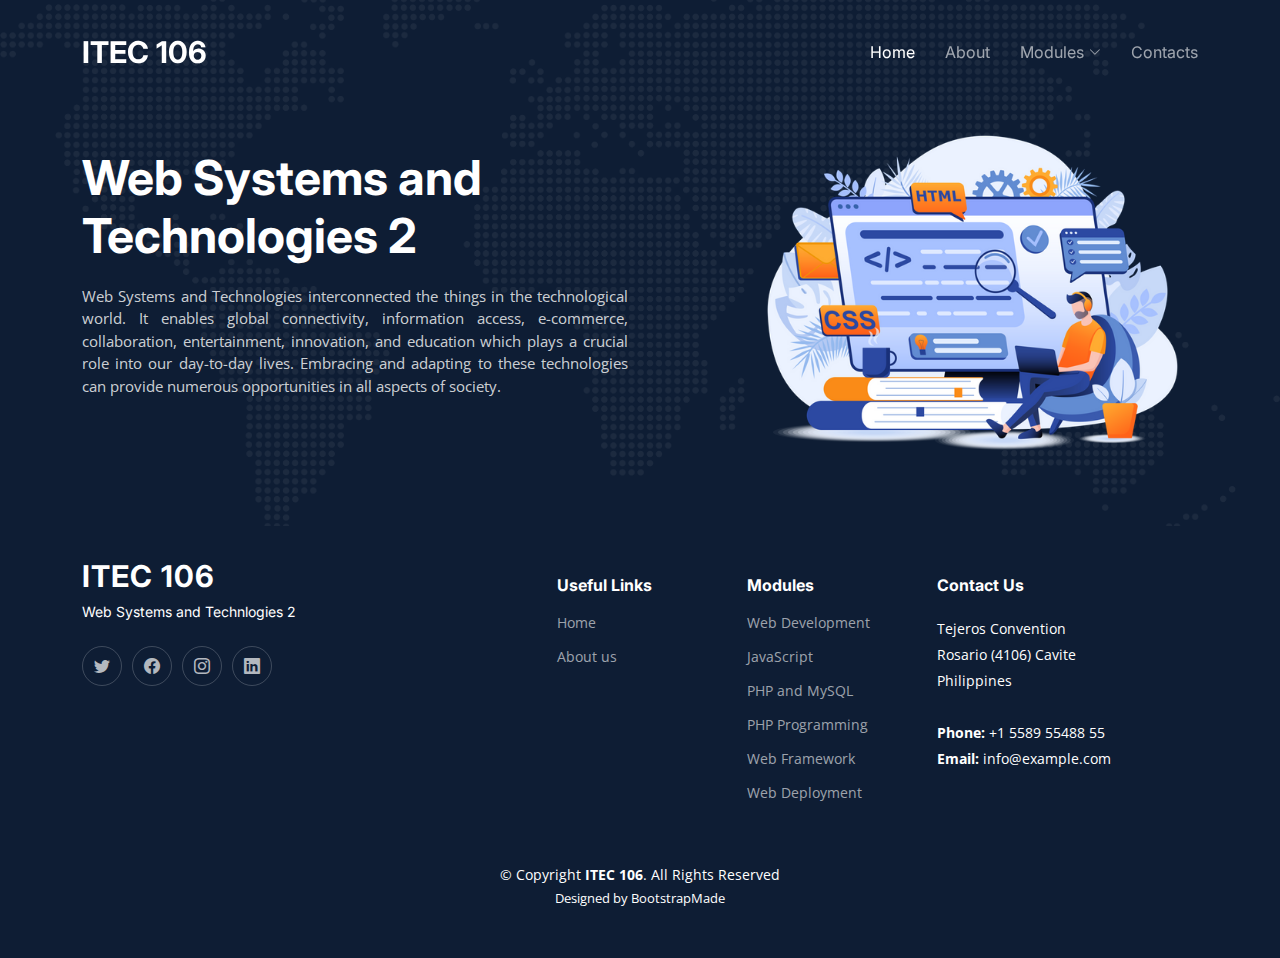
<file: main.html>
<!DOCTYPE html>
<html lang="en">

<head>
  <meta charset="utf-8">
  <meta content="width=device-width, initial-scale=1.0" name="viewport">

  <title>ITEC 106 - Home</title>
  <meta content="" name="description">
  <meta content="" name="keywords">

  <!-- Favicons -->
  <link href="assets/img/favicon.png" rel="icon">
  <link href="assets/img/apple-touch-icon.png" rel="apple-touch-icon">

  <!-- Google Fonts -->
  <link rel="preconnect" href="https://fonts.googleapis.com">
  <link rel="preconnect" href="https://fonts.gstatic.com" crossorigin>
  <link href="https://fonts.googleapis.com/css2?family=Open+Sans:ital,wght@0,300;0,400;0,500;0,600;0,700;1,300;1,400;1,600;1,700&family=Poppins:ital,wght@0,300;0,400;0,500;0,600;0,700;1,300;1,400;1,500;1,600;1,700&family=Inter:ital,wght@0,300;0,400;0,500;0,600;0,700;1,300;1,400;1,500;1,600;1,700&display=swap" rel="stylesheet">

  <!-- Vendor CSS Files -->
  <link href="assets/vendor/bootstrap/css/bootstrap.min.css" rel="stylesheet">
  <link href="assets/vendor/bootstrap-icons/bootstrap-icons.css" rel="stylesheet">
  <link href="assets/vendor/fontawesome-free/css/all.min.css" rel="stylesheet">
  <link href="assets/vendor/glightbox/css/glightbox.min.css" rel="stylesheet">
  <link href="assets/vendor/swiper/swiper-bundle.min.css" rel="stylesheet">
  <link href="assets/vendor/aos/aos.css" rel="stylesheet">

  <!-- Template Main CSS File -->
  <link href="assets/css/main.css" rel="stylesheet">

  <!-- =======================================================
  * Template Name: Logis
  * Updated: May 30 2023 with Bootstrap v5.3.0
  * Template URL: https://bootstrapmade.com/logis-bootstrap-logistics-website-template/
  * Author: BootstrapMade.com
  * License: https://bootstrapmade.com/license/
  ======================================================== -->
</head>

<body>

  <!-- ======= Header ======= -->
  <header id="header" class="header d-flex align-items-center fixed-top">
    <div class="container-fluid container-xl d-flex align-items-center justify-content-between">

      <a href="index.html" class="logo d-flex align-items-center">
        <!-- Uncomment the line below if you also wish to use an image logo -->
        <!-- <img src="assets/img/logo.png" alt=""> -->
        <h1>ITEC 106</h1>
      </a>

      <i class="mobile-nav-toggle mobile-nav-show bi bi-list"></i>
      <i class="mobile-nav-toggle mobile-nav-hide d-none bi bi-x"></i>
      <nav id="navbar" class="navbar">
        <ul>
          <li><a href="main.html" class="active">Home</a></li>
          <li><a href="new_about.html">About</a></li>
          <li class="dropdown"><a href="#"><span>Modules</span> <i class="bi bi-chevron-down dropdown-indicator"></i></a>
            <ul>
              <li><a href="webdev.html">Introduction to Web Development</a></li>
              <li><a href="javascript.html">Introduction to JavaScript</a></li>
              <li><a href="php_mysql.html">Introduction to PHP and MySQL</a></li>
              <li><a href="php_prog.html">PHP Programming</a></li>
              <li><a href="web_framework.html">Web Framework</a></li>
              <li><a href="web_deployment.html">Web Deployment</a></li>
            </ul>
            <li><a href="new_contact.html">Contacts</a></li>
          </li>
        </ul>
      </nav><!-- .navbar -->

    </div>
  </header><!-- End Header -->
  <!-- End Header -->

  <!-- ======= Hero Section ======= -->
  <section id="hero" class="hero d-flex align-items-center">
    <div class="container">
      <div class="row gy-4 d-flex justify-content-between">
        <div class="col-lg-6 order-2 order-lg-1 d-flex flex-column justify-content-center">
          <h2 data-aos="fade-up">Web Systems and Technologies 2</h2>
          <p data-aos="fade-up" data-aos-delay="100" style="text-align: justify;">Web Systems and Technologies interconnected the things in the technological world. It enables global connectivity, information access, e-commerce, collaboration, entertainment, innovation, and education which plays a crucial role into our day-to-day lives. Embracing and adapting to these technologies can provide numerous opportunities in all aspects of society.</p>
        </div>

        <div class="col-lg-5 order-1 order-lg-2 hero-img" data-aos="zoom-out">
          <img src="assets/img/new_home.png" class="img-fluid mb-3 mb-lg-0" alt="">
        </div>


      </div>
    </div>
  </section><!-- End Hero Section -->


   <!-- ======= Footer ======= -->
  <footer id="footer" class="footer">

    <div class="container">
      <div class="row gy-4">
        <div class="col-lg-5 col-md-12 footer-info">
          <a href="index.html" class="logo d-flex align-items-center">
            <span>ITEC 106</span>
          </a>
          <p>Web Systems and Technlogies 2</p>
          <div class="social-links d-flex mt-4">
            <a href="#" class="twitter"><i class="bi bi-twitter"></i></a>
            <a href="#" class="facebook"><i class="bi bi-facebook"></i></a>
            <a href="#" class="instagram"><i class="bi bi-instagram"></i></a>
            <a href="#" class="linkedin"><i class="bi bi-linkedin"></i></a>
          </div>
        </div>

        <div class="col-lg-2 col-6 footer-links">
          <h4>Useful Links</h4>
          <ul>
            <li><a href="main.html">Home</a></li>
            <li><a href="new_about.html">About us</a></li>
          </ul>
        </div>

        <div class="col-lg-2 col-6 footer-links">
          <h4>Modules</h4>
          <ul>
            <li><a href="webdev.html">Web Development</a></li>
            <li><a href="javascript.html">JavaScript</a></li>
            <li><a href="php_mysql.html">PHP and MySQL</a></li>
            <li><a href="php_prog.html">PHP Programming</a></li>
            <li><a href="web_framework.html">Web Framework</a></li>
            <li><a href="web_deployment.html">Web Deployment</a></li>
          </ul>
        </div>

        <div class="col-lg-3 col-md-12 footer-contact text-center text-md-start">
          <h4>Contact Us</h4>
          <p>
            Tejeros Convention <br>
            Rosario (4106) Cavite<br>
            Philippines<br><br>
            <strong>Phone:</strong> +1 5589 55488 55<br>
            <strong>Email:</strong> info@example.com<br>
          </p>

        </div>

      </div>
    </div>

    <div class="container mt-4">
      <div class="copyright">
        &copy; Copyright <strong><span>ITEC 106</span></strong>. All Rights Reserved
      </div>
      <div class="credits">
        <!-- All the links in the footer should remain intact. -->
        <!-- You can delete the links only if you purchased the pro version. -->
        <!-- Licensing information: https://bootstrapmade.com/license/ -->
        <!-- Purchase the pro version with working PHP/AJAX contact form: https://bootstrapmade.com/logis-bootstrap-logistics-website-template/ -->
        Designed by <a href="https://bootstrapmade.com/">BootstrapMade</a>
      </div>
    </div>

  </footer><!-- End Footer -->
  <!-- End Footer -->


  <a href="#" class="scroll-top d-flex align-items-center justify-content-center"><i class="bi bi-arrow-up-short"></i></a>

  <div id="preloader"></div>

  <!-- Vendor JS Files -->
  <script src="assets/vendor/bootstrap/js/bootstrap.bundle.min.js"></script>
  <script src="assets/vendor/purecounter/purecounter_vanilla.js"></script>
  <script src="assets/vendor/glightbox/js/glightbox.min.js"></script>
  <script src="assets/vendor/swiper/swiper-bundle.min.js"></script>
  <script src="assets/vendor/aos/aos.js"></script>
  <script src="assets/vendor/php-email-form/validate.js"></script>

  <!-- Template Main JS File -->
  <script src="assets/js/main.js"></script>

</body>

</html>
</file>
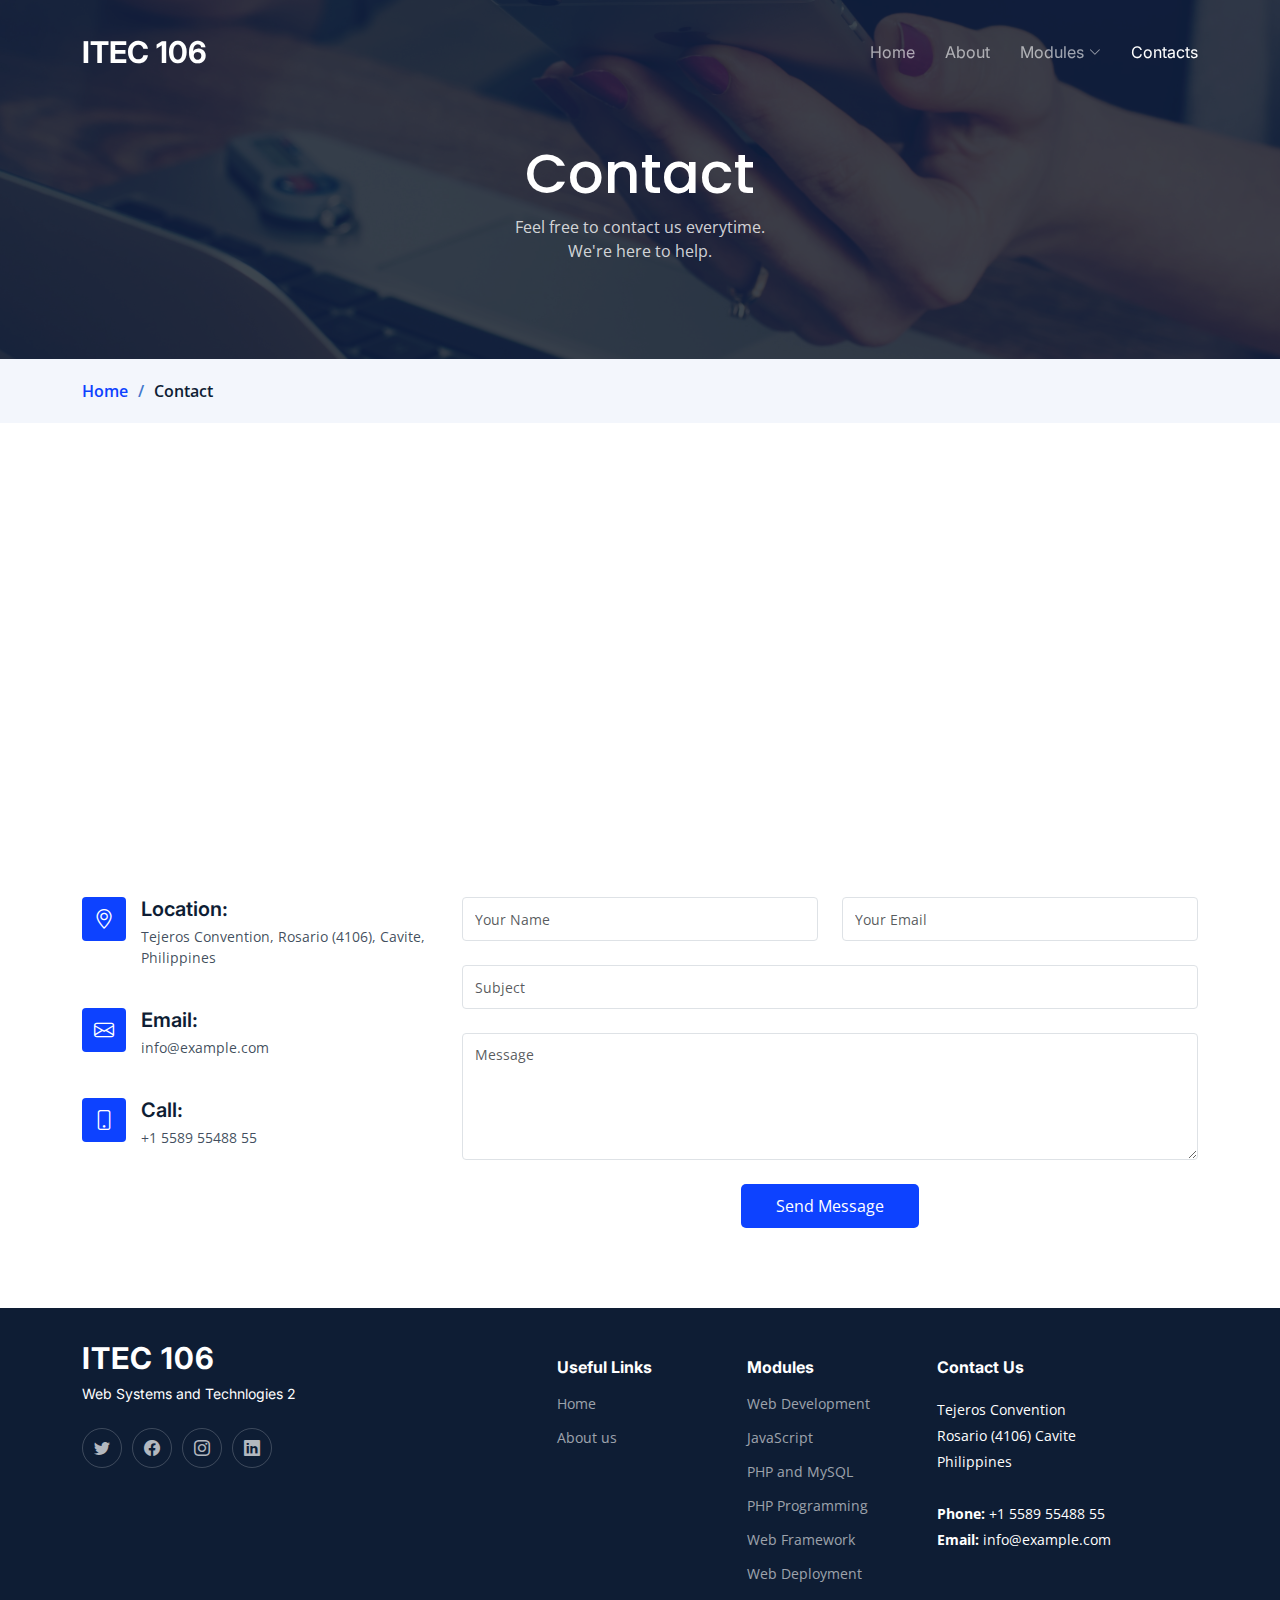
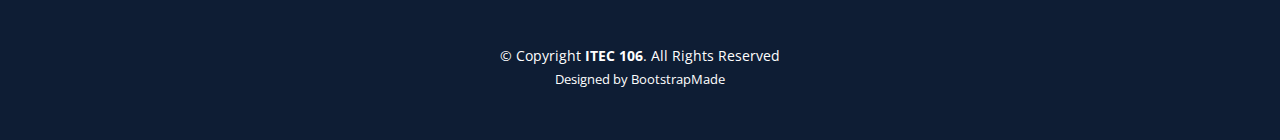
<file: new_contact.html>
<!DOCTYPE html>
<html lang="en">

<head>
  <meta charset="utf-8">
  <meta content="width=device-width, initial-scale=1.0" name="viewport">

  <title>ITEC 106 - Contact</title>
  <meta content="" name="description">
  <meta content="" name="keywords">

  <!-- Favicons -->
  <link href="assets/img/favicon.png" rel="icon">
  <link href="assets/img/apple-touch-icon.png" rel="apple-touch-icon">

  <!-- Google Fonts -->
  <link rel="preconnect" href="https://fonts.googleapis.com">
  <link rel="preconnect" href="https://fonts.gstatic.com" crossorigin>
  <link href="https://fonts.googleapis.com/css2?family=Open+Sans:ital,wght@0,300;0,400;0,500;0,600;0,700;1,300;1,400;1,600;1,700&family=Poppins:ital,wght@0,300;0,400;0,500;0,600;0,700;1,300;1,400;1,500;1,600;1,700&family=Inter:ital,wght@0,300;0,400;0,500;0,600;0,700;1,300;1,400;1,500;1,600;1,700&display=swap" rel="stylesheet">

  <!-- Vendor CSS Files -->
  <link href="assets/vendor/bootstrap/css/bootstrap.min.css" rel="stylesheet">
  <link href="assets/vendor/bootstrap-icons/bootstrap-icons.css" rel="stylesheet">
  <link href="assets/vendor/fontawesome-free/css/all.min.css" rel="stylesheet">
  <link href="assets/vendor/glightbox/css/glightbox.min.css" rel="stylesheet">
  <link href="assets/vendor/swiper/swiper-bundle.min.css" rel="stylesheet">
  <link href="assets/vendor/aos/aos.css" rel="stylesheet">

  <!-- Template Main CSS File -->
  <link href="assets/css/main.css" rel="stylesheet">

  <!-- =======================================================
  * Template Name: Logis
  * Updated: May 30 2023 with Bootstrap v5.3.0
  * Template URL: https://bootstrapmade.com/logis-bootstrap-logistics-website-template/
  * Author: BootstrapMade.com
  * License: https://bootstrapmade.com/license/
  ======================================================== -->
</head>

<body>

  <!-- ======= Header ======= -->
  <header id="header" class="header d-flex align-items-center fixed-top">
    <div class="container-fluid container-xl d-flex align-items-center justify-content-between">

      <a href="index.html" class="logo d-flex align-items-center">
        <!-- Uncomment the line below if you also wish to use an image logo -->
        <!-- <img src="assets/img/logo.png" alt=""> -->
        <h1>ITEC 106</h1>
      </a>

      <i class="mobile-nav-toggle mobile-nav-show bi bi-list"></i>
      <i class="mobile-nav-toggle mobile-nav-hide d-none bi bi-x"></i>
      <nav id="navbar" class="navbar">
        <ul>
            <li><a href="main.html">Home</a></li>
            <li><a href="new_about.html">About</a></li>
            <li class="dropdown"><a href="#"><span>Modules</span> <i class="bi bi-chevron-down dropdown-indicator"></i></a>
              <ul>
                <li><a href="webdev.html">Introduction to Web Development</a></li>
                <li><a href="javascript.html">Introduction to JavaScript</a></li>
                <li><a href="php_mysql.html">Introduction to PHP and MySQL</a></li>
                <li><a href="php_prog.html">PHP Programming</a></li>
                <li><a href="web_framework.html">Web Framework</a></li>
                <li><a href="web_deployment.html">Web Deployment</a></li>
              </ul>
              <li><a href="new_contact.html" class="active">Contacts</a></li>
            </li>
          </ul>
      </nav><!-- .navbar -->

    </div>
  </header><!-- End Header -->
  <!-- End Header -->

  <main id="main">

    <!-- ======= Breadcrumbs ======= -->
    <div class="breadcrumbs">
      <div class="page-header d-flex align-items-center" style="background-image: url('assets/img/contact_us.jpg');">
        <div class="container position-relative">
          <div class="row d-flex justify-content-center">
            <div class="col-lg-6 text-center">
              <h2>Contact</h2>
              <p>Feel free to contact us everytime. <br>We're here to help.</p>
            </div>
          </div>
        </div>
      </div>
      <nav>
        <div class="container">
          <ol>
            <li><a href="main.html">Home</a></li>
            <li>Contact</li>
          </ol>
        </div>
      </nav>
    </div><!-- End Breadcrumbs -->

    <!-- ======= Contact Section ======= -->
    <section id="contact" class="contact">
      <div class="container" data-aos="fade-up">

        <div>
          <iframe style="border:0; width: 100%; height: 340px;" src="https://www.google.com/maps/embed?pb=!1m18!1m12!1m3!1d1932.2040230618722!2d120.86533019986055!3d14.403625621024869!2m3!1f0!2f0!3f0!3m2!1i1024!2i768!4f13.1!3m3!1m2!1s0x33962cec6eaa540d%3A0x494a6f0a105a7ef1!2sCavite%20State%20University%20-%20CCAT%20Campus!5e0!3m2!1sen!2sph!4v1688109312189!5m2!1sen!2sph" frameborder="0" allowfullscreen></iframe>
        </div><!-- End Google Maps -->

        <div class="row gy-4 mt-4">

          <div class="col-lg-4">

            <div class="info-item d-flex">
              <i class="bi bi-geo-alt flex-shrink-0"></i>
              <div>
                <h4>Location:</h4>
                <p>Tejeros Convention, Rosario (4106), Cavite, Philippines</p>
              </div>
            </div><!-- End Info Item -->

            <div class="info-item d-flex">
              <i class="bi bi-envelope flex-shrink-0"></i>
              <div>
                <h4>Email:</h4>
                <p>info@example.com</p>
              </div>
            </div><!-- End Info Item -->

            <div class="info-item d-flex">
              <i class="bi bi-phone flex-shrink-0"></i>
              <div>
                <h4>Call:</h4>
                <p>+1 5589 55488 55</p>
              </div>
            </div><!-- End Info Item -->

          </div>

          <div class="col-lg-8">
            <form action="forms/contact.php" method="post" role="form" class="php-email-form">
              <div class="row">
                <div class="col-md-6 form-group">
                  <input type="text" name="name" class="form-control" id="name" placeholder="Your Name" required>
                </div>
                <div class="col-md-6 form-group mt-3 mt-md-0">
                  <input type="email" class="form-control" name="email" id="email" placeholder="Your Email" required>
                </div>
              </div>
              <div class="form-group mt-3">
                <input type="text" class="form-control" name="subject" id="subject" placeholder="Subject" required>
              </div>
              <div class="form-group mt-3">
                <textarea class="form-control" name="message" rows="5" placeholder="Message" required></textarea>
              </div>
              <div class="my-3">
                <div class="loading">Loading</div>
                <div class="error-message"></div>
                <div class="sent-message">Your message has been sent. Thank you!</div>
              </div>
              <div class="text-center"><button type="submit">Send Message</button></div>
            </form>
          </div><!-- End Contact Form -->

        </div>

      </div>
    </section><!-- End Contact Section -->

  </main><!-- End #main -->

  <!-- ======= Footer ======= -->
  <footer id="footer" class="footer">

    <div class="container">
      <div class="row gy-4">
        <div class="col-lg-5 col-md-12 footer-info">
          <a href="index.html" class="logo d-flex align-items-center">
            <span>ITEC 106</span>
          </a>
          <p>Web Systems and Technlogies 2</p>
          <div class="social-links d-flex mt-4">
            <a href="#" class="twitter"><i class="bi bi-twitter"></i></a>
            <a href="#" class="facebook"><i class="bi bi-facebook"></i></a>
            <a href="#" class="instagram"><i class="bi bi-instagram"></i></a>
            <a href="#" class="linkedin"><i class="bi bi-linkedin"></i></a>
          </div>
        </div>

        <div class="col-lg-2 col-6 footer-links">
          <h4>Useful Links</h4>
          <ul>
            <li><a href="main.html">Home</a></li>
            <li><a href="new_about.html">About us</a></li>
          </ul>
        </div>

        <div class="col-lg-2 col-6 footer-links">
          <h4>Modules</h4>
          <ul>
            <li><a href="webdev.html">Web Development</a></li>
            <li><a href="javascript.html">JavaScript</a></li>
            <li><a href="php_mysql.html">PHP and MySQL</a></li>
            <li><a href="php_prog.html">PHP Programming</a></li>
            <li><a href="web_framework.html">Web Framework</a></li>
            <li><a href="web_deployment.html">Web Deployment</a></li>
          </ul>
        </div>

        <div class="col-lg-3 col-md-12 footer-contact text-center text-md-start">
          <h4>Contact Us</h4>
          <p>
            Tejeros Convention <br>
            Rosario (4106) Cavite<br>
            Philippines<br><br>
            <strong>Phone:</strong> +1 5589 55488 55<br>
            <strong>Email:</strong> info@example.com<br>
          </p>

        </div>

      </div>
    </div>

    <div class="container mt-4">
      <div class="copyright">
        &copy; Copyright <strong><span>ITEC 106</span></strong>. All Rights Reserved
      </div>
      <div class="credits">
        <!-- All the links in the footer should remain intact. -->
        <!-- You can delete the links only if you purchased the pro version. -->
        <!-- Licensing information: https://bootstrapmade.com/license/ -->
        <!-- Purchase the pro version with working PHP/AJAX contact form: https://bootstrapmade.com/logis-bootstrap-logistics-website-template/ -->
        Designed by <a href="https://bootstrapmade.com/">BootstrapMade</a>
      </div>
    </div>

  </footer><!-- End Footer -->
  <!-- End Footer -->


  <a href="#" class="scroll-top d-flex align-items-center justify-content-center"><i class="bi bi-arrow-up-short"></i></a>

  <div id="preloader"></div>

  <!-- Vendor JS Files -->
  <script src="assets/vendor/bootstrap/js/bootstrap.bundle.min.js"></script>
  <script src="assets/vendor/purecounter/purecounter_vanilla.js"></script>
  <script src="assets/vendor/glightbox/js/glightbox.min.js"></script>
  <script src="assets/vendor/swiper/swiper-bundle.min.js"></script>
  <script src="assets/vendor/aos/aos.js"></script>
  <script src="assets/vendor/php-email-form/validate.js"></script>

  <!-- Template Main JS File -->
  <script src="assets/js/main.js"></script>

</body>

</html>
</file>
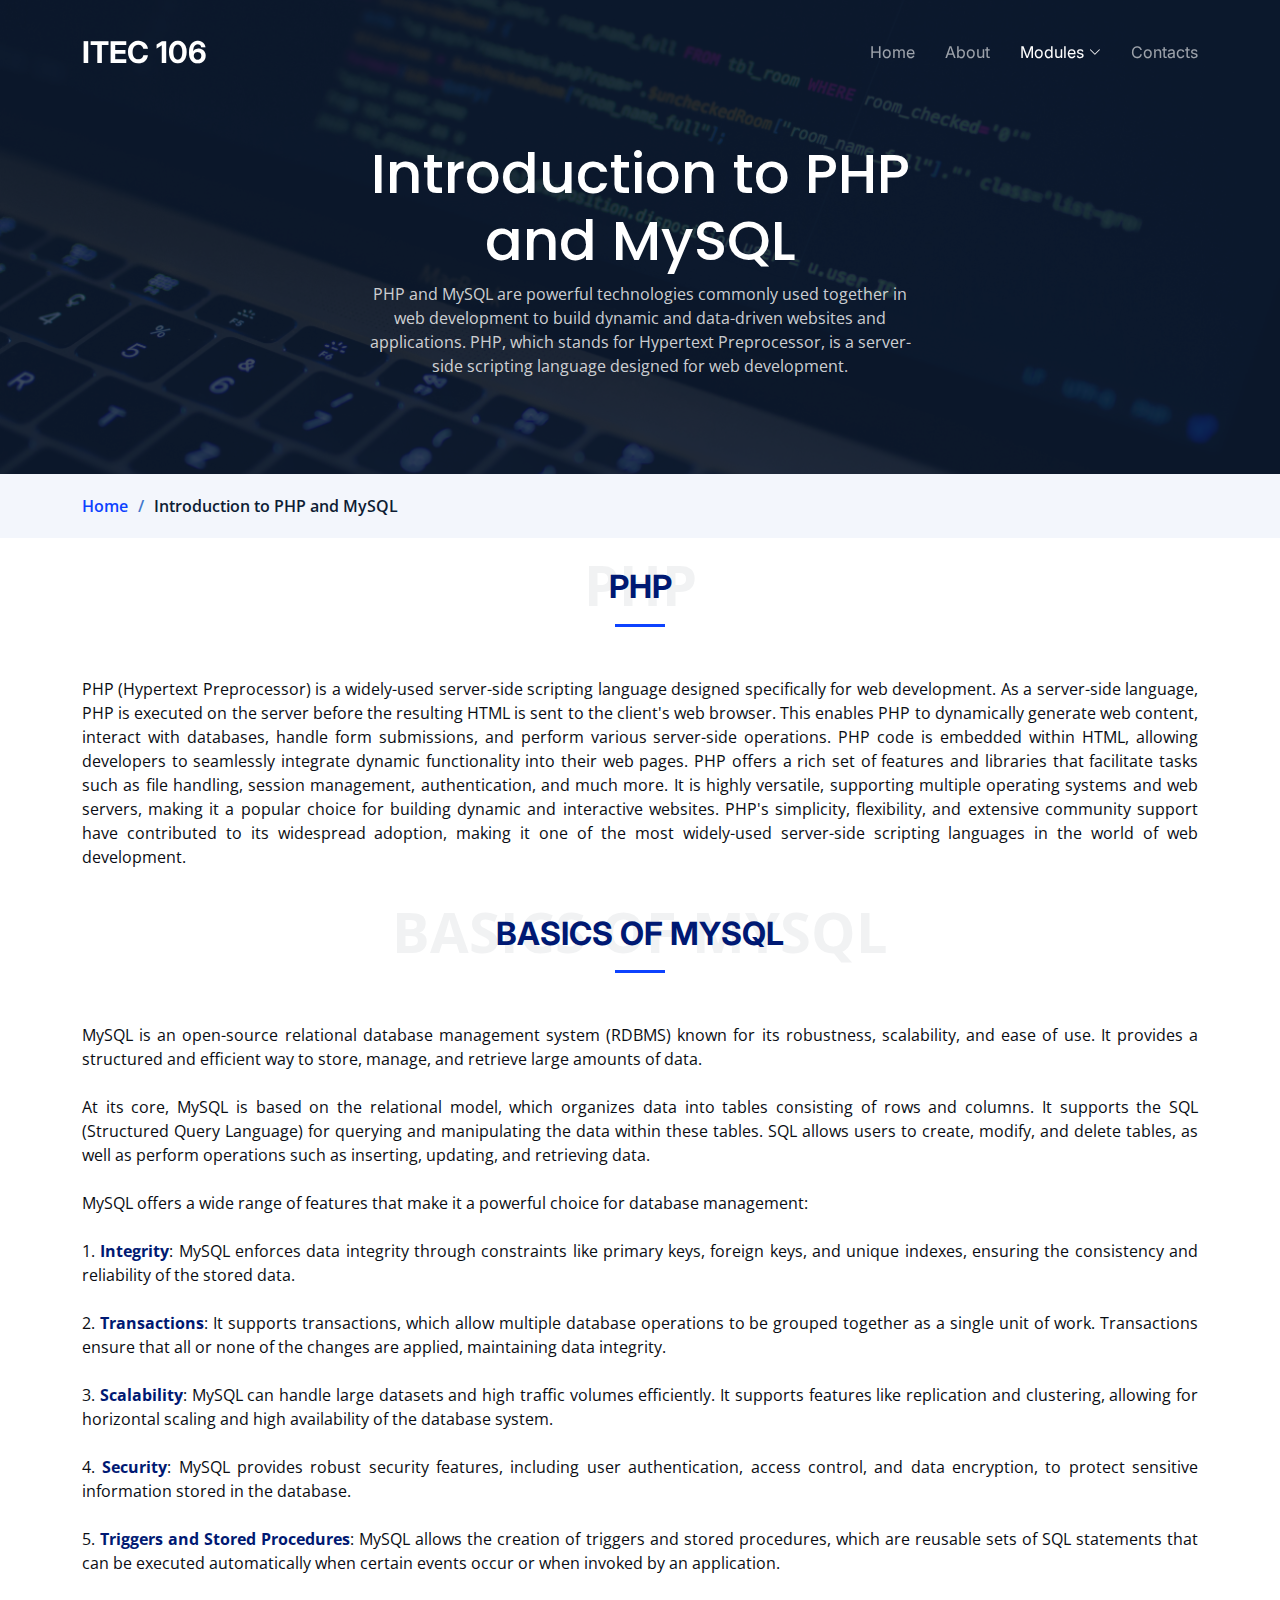
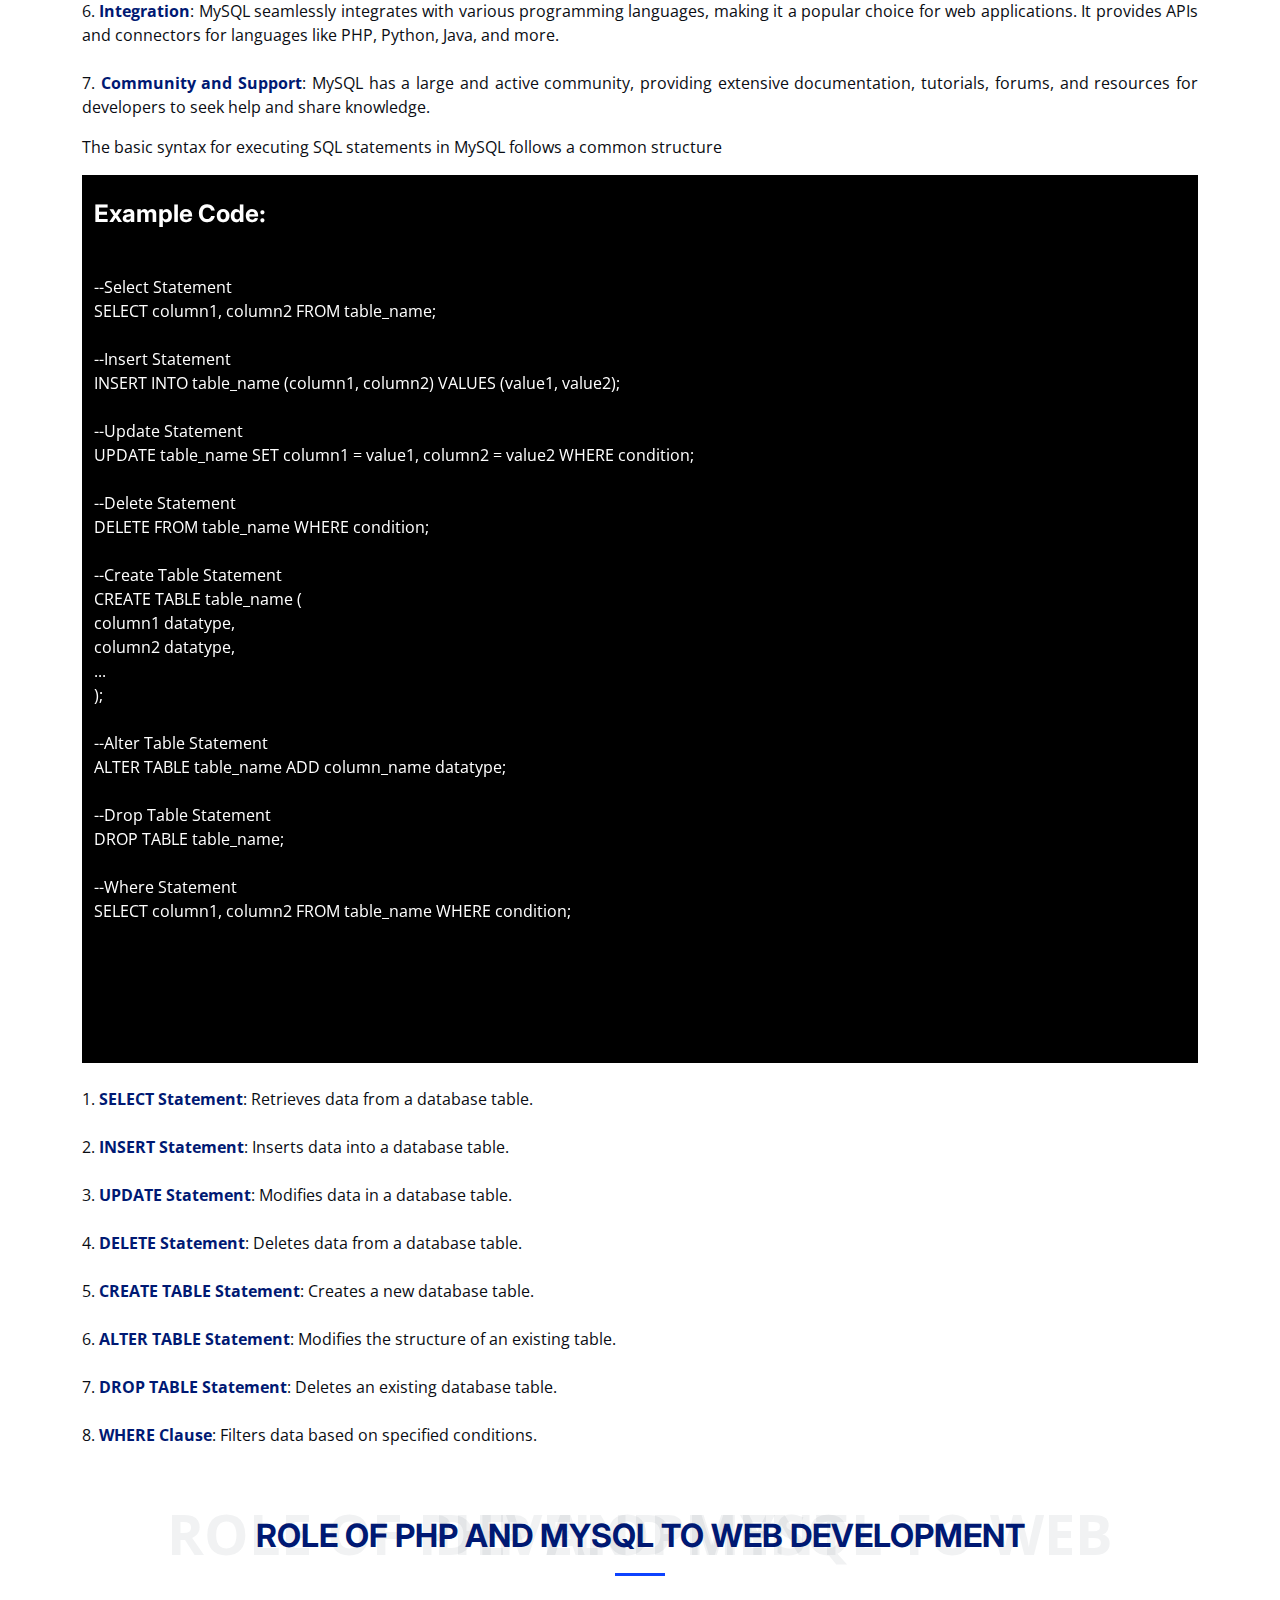
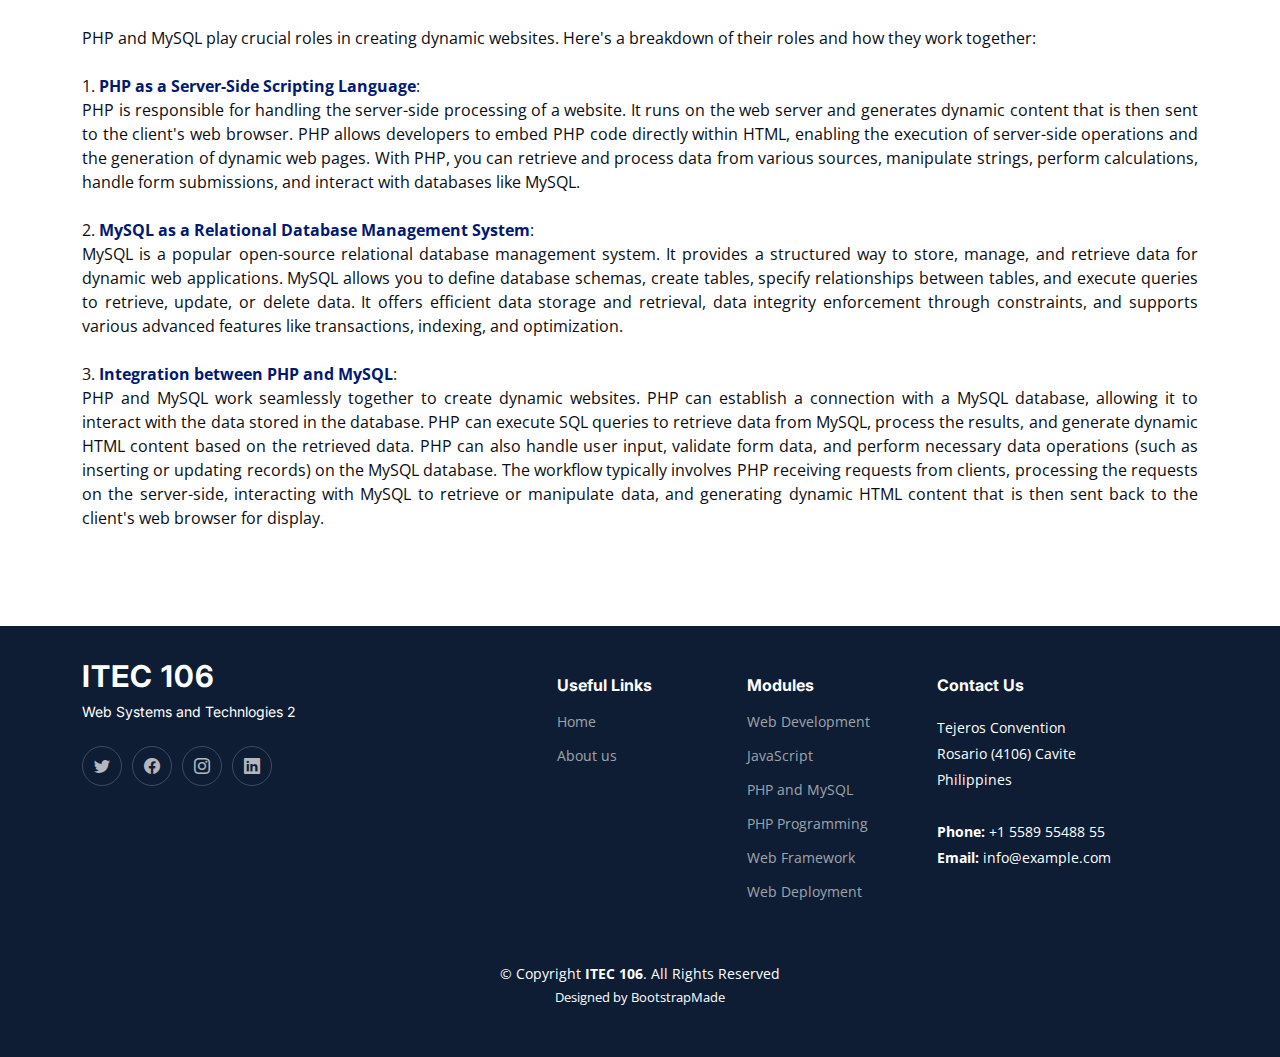
<file: php_mysql.html>
<!DOCTYPE html>
<html lang="en">

<head>
  <meta charset="utf-8">
  <meta content="width=device-width, initial-scale=1.0" name="viewport">

  <title>ITEC 106 - PHP and MySQL</title>
  <meta content="" name="description">
  <meta content="" name="keywords">

  <!-- Favicons -->
  <link href="assets/img/favicon.png" rel="icon">
  <link href="assets/img/apple-touch-icon.png" rel="apple-touch-icon">

  <!-- Google Fonts -->
  <link rel="preconnect" href="https://fonts.googleapis.com">
  <link rel="preconnect" href="https://fonts.gstatic.com" crossorigin>
  <link href="https://fonts.googleapis.com/css2?family=Open+Sans:ital,wght@0,300;0,400;0,500;0,600;0,700;1,300;1,400;1,600;1,700&family=Poppins:ital,wght@0,300;0,400;0,500;0,600;0,700;1,300;1,400;1,500;1,600;1,700&family=Inter:ital,wght@0,300;0,400;0,500;0,600;0,700;1,300;1,400;1,500;1,600;1,700&display=swap" rel="stylesheet">

  <!-- Vendor CSS Files -->
  <link href="assets/vendor/bootstrap/css/bootstrap.min.css" rel="stylesheet">
  <link href="assets/vendor/bootstrap-icons/bootstrap-icons.css" rel="stylesheet">
  <link href="assets/vendor/fontawesome-free/css/all.min.css" rel="stylesheet">
  <link href="assets/vendor/glightbox/css/glightbox.min.css" rel="stylesheet">
  <link href="assets/vendor/swiper/swiper-bundle.min.css" rel="stylesheet">
  <link href="assets/vendor/aos/aos.css" rel="stylesheet">

  <!-- Template Main CSS File -->
  <link href="assets/css/main.css" rel="stylesheet">

  <!-- =======================================================
  * Template Name: Logis
  * Updated: May 30 2023 with Bootstrap v5.3.0
  * Template URL: https://bootstrapmade.com/logis-bootstrap-logistics-website-template/
  * Author: BootstrapMade.com
  * License: https://bootstrapmade.com/license/
  ======================================================== -->
</head>

<body>

  <!-- ======= Header ======= -->
  <header id="header" class="header d-flex align-items-center fixed-top">
    <div class="container-fluid container-xl d-flex align-items-center justify-content-between">

      <a href="index.html" class="logo d-flex align-items-center">
        <!-- Uncomment the line below if you also wish to use an image logo -->
        <!-- <img src="assets/img/logo.png" alt=""> -->
        <h1>ITEC 106</h1>
      </a>

      <i class="mobile-nav-toggle mobile-nav-show bi bi-list"></i>
      <i class="mobile-nav-toggle mobile-nav-hide d-none bi bi-x"></i>
      <nav id="navbar" class="navbar">
        <ul>
            <li><a href="main.html">Home</a></li>
            <li><a href="new_about.html">About</a></li>
            <li class="dropdown"><a href="#" class="active"><span>Modules</span> <i class="bi bi-chevron-down dropdown-indicator"></i></a>
              <ul>
                <li><a href="webdev.html" class="active">Introduction to Web Development</a></li>
                <li><a href="javascript.html">Introduction to JavaScript</a></li>
                <li><a href="php_mysql.html">Introduction to PHP and MySQL</a></li>
                <li><a href="php_prog.html">PHP Programming</a></li>
                <li><a href="web_framework.html">Web Framework</a></li>
                <li><a href="web_deployment.html">Web Deployment</a></li>
              </ul>
              <li><a href="new_contact.html">Contacts</a></li>
            </li>
          </ul>
      </nav><!-- .navbar -->

    </div>
  </header><!-- End Header -->
  <!-- End Header -->

  <main id="main">

    <!-- ======= Breadcrumbs ======= -->
    <div class="breadcrumbs">
      <div class="page-header d-flex align-items-center" style="background-image: url('assets/img/php_mysql.jpg');">
        <div class="container position-relative">
          <div class="row d-flex justify-content-center">
            <div class="col-lg-6 text-center">
              <h2>Introduction to PHP and MySQL</h2>
              <p>PHP and MySQL are powerful technologies commonly used together in web development to build dynamic and data-driven websites and applications. PHP, which stands for Hypertext Preprocessor, is a server-side scripting language designed for web development.</p>
            </div>
          </div>
        </div>
      </div>
      <nav>
        <div class="container">
          <ol>
            <li><a href="main.html">Home</a></li>
            <li>Introduction to PHP and MySQL</li>
          </ol>
        </div>
      </nav>
    </div><!-- End Breadcrumbs -->

  <!-- ======= Horizontal Module Section ======= -->
  <section id="horizontal-pricing" class="horizontal-pricing pt-0">
    <div class="container" data-aos="fade-up">

      <div class="section-header">
        <span>PHP</span>
        <h2>PHP</h2>
      </div>
      <p style="text-align: justify;">PHP (Hypertext Preprocessor) is a widely-used server-side scripting language designed specifically for web development. As a server-side language, PHP is executed on the server before the resulting HTML is sent to the client's web browser. This enables PHP to dynamically generate web content, interact with databases, handle form submissions, and perform various server-side operations. PHP code is embedded within HTML, allowing developers to seamlessly integrate dynamic functionality into their web pages. PHP offers a rich set of features and libraries that facilitate tasks such as file handling, session management, authentication, and much more. It is highly versatile, supporting multiple operating systems and web servers, making it a popular choice for building dynamic and interactive websites. PHP's simplicity, flexibility, and extensive community support have contributed to its widespread adoption, making it one of the most widely-used server-side scripting languages in the world of web development.</p>

      <div class="section-header">
        <span>Basics of MySQL</span>
        <h2>Basics of MySQL</h2>
      </div>
      <p style="text-align: justify;">MySQL is an open-source relational database management system (RDBMS) known for its robustness, scalability, and ease of use. It provides a structured and efficient way to store, manage, and retrieve large amounts of data.<br><br>

        At its core, MySQL is based on the relational model, which organizes data into tables consisting of rows and columns. It supports the SQL (Structured Query Language) for querying and manipulating the data within these tables. SQL allows users to create, modify, and delete tables, as well as perform operations such as inserting, updating, and retrieving data.
        <br><br>
        MySQL offers a wide range of features that make it a powerful choice for database management:
        <br><br>
        1. <b style="color: #001973;">Integrity</b>: MySQL enforces data integrity through constraints like primary keys, foreign keys, and unique indexes, ensuring the consistency and reliability of the stored data.
        <br><br>
        2. <b style="color: #001973;">Transactions</b>: It supports transactions, which allow multiple database operations to be grouped together as a single unit of work. Transactions ensure that all or none of the changes are applied, maintaining data integrity.
        <br><br>
        3. <b style="color: #001973;">Scalability</b>: MySQL can handle large datasets and high traffic volumes efficiently. It supports features like replication and clustering, allowing for horizontal scaling and high availability of the database system.
        <br><br>
        4. <b style="color: #001973;">Security</b>: MySQL provides robust security features, including user authentication, access control, and data encryption, to protect sensitive information stored in the database.
        <br><br>
        5. <b style="color: #001973;">Triggers and Stored Procedures</b>: MySQL allows the creation of triggers and stored procedures, which are reusable sets of SQL statements that can be executed automatically when certain events occur or when invoked by an application.
        <br><br>
        6. <b style="color: #001973;">Integration</b>: MySQL seamlessly integrates with various programming languages, making it a popular choice for web applications. It provides APIs and connectors for languages like PHP, Python, Java, and more.
        <br><br>
        7. <b style="color: #001973;">Community and Support</b>: MySQL has a large and active community, providing extensive documentation, tutorials, forums, and resources for developers to seek help and share knowledge.
        </p>

        <p>The basic syntax for executing SQL statements in MySQL follows a common structure</p>

        <section id="call-to-action" class="call-to-action">
          <div class="container aos-init aos-animate" data-aos="zoom-out">
            <div class="example">
              <h3 style="position: absolute;
          color: white;
          top: -75px; ">
          Example Code:</h3>
          <p>
            --Select Statement<br>
            SELECT column1, column2 FROM table_name;<br><br>
            --Insert Statement<br>
            INSERT INTO table_name (column1, column2) VALUES (value1, value2);<br><br>
            --Update Statement<br>
            UPDATE table_name SET column1 = value1, column2 = value2 WHERE condition;<br><br>
            --Delete Statement<br>
            DELETE FROM table_name WHERE condition;<br><br>
            --Create Table Statement<br>
            CREATE TABLE table_name (<br>
              column1 datatype,<br>
              column2 datatype,<br>
              ...<br>
            );<br><br>
            --Alter Table Statement<br>
            ALTER TABLE table_name ADD column_name datatype;<br><br>
            --Drop Table Statement<br>
            DROP TABLE table_name;<br><br>
            --Where Statement<br>
            SELECT column1, column2 FROM table_name WHERE condition;<br><br>
            </p>
          </div>
        </section>
        <br>
        <p>
          1. <b style="color: #001973;">SELECT Statement</b>: Retrieves data from a database table.<br><br>
          2. <b style="color: #001973;">INSERT Statement</b>: Inserts data into a database table.<br><br>
          3. <b style="color: #001973;">UPDATE Statement</b>: Modifies data in a database table.<br><br>
          4. <b style="color: #001973;">DELETE Statement</b>: Deletes data from a database table.<br><br>
          5. <b style="color: #001973;">CREATE TABLE Statement</b>: Creates a new database table.<br><br>
          6. <b style="color: #001973;">ALTER TABLE Statement</b>: Modifies the structure of an existing table.<br><br>
          7. <b style="color: #001973;">DROP TABLE Statement</b>: Deletes an existing database table.<br><br>
          8. <b style="color: #001973;">WHERE Clause</b>: Filters data based on specified conditions.<br><br>
        </p>

    <div class="section-header">
      <span>Role of PHP and MySQL to Web Development</span>
      <h2>Role of PHP and MySQL to Web Development</h2>
    </div>
    <p style="text-align: justify;">PHP and MySQL play crucial roles in creating dynamic websites. Here's a breakdown of their roles and how they work together:
<br><br>
      1. <b style="color: #001973;">PHP as a Server-Side Scripting Language</b>:
      <br>
      PHP is responsible for handling the server-side processing of a website. It runs on the web server and generates dynamic content that is then sent to the client's web browser.
      PHP allows developers to embed PHP code directly within HTML, enabling the execution of server-side operations and the generation of dynamic web pages.
      With PHP, you can retrieve and process data from various sources, manipulate strings, perform calculations, handle form submissions, and interact with databases like MySQL.
      <br><br>
      2. <b style="color: #001973;">MySQL as a Relational Database Management System</b>:
      <br>
      MySQL is a popular open-source relational database management system. It provides a structured way to store, manage, and retrieve data for dynamic web applications.
      MySQL allows you to define database schemas, create tables, specify relationships between tables, and execute queries to retrieve, update, or delete data.
      It offers efficient data storage and retrieval, data integrity enforcement through constraints, and supports various advanced features like transactions, indexing, and optimization.
      <br><br>
      3. <b style="color: #001973;">Integration between PHP and MySQL</b>:
      <br>
      PHP and MySQL work seamlessly together to create dynamic websites. PHP can establish a connection with a MySQL database, allowing it to interact with the data stored in the database.
      PHP can execute SQL queries to retrieve data from MySQL, process the results, and generate dynamic HTML content based on the retrieved data.
      PHP can also handle user input, validate form data, and perform necessary data operations (such as inserting or updating records) on the MySQL database.
      The workflow typically involves PHP receiving requests from clients, processing the requests on the server-side, interacting with MySQL to retrieve or manipulate data, and generating dynamic HTML content that is then sent back to the client's web browser for display.
      </p>
    </div>
  </section>
      <!-- End Horizontal Module Section -->
  <!-- ======= Footer ======= -->
  <footer id="footer" class="footer">

    <div class="container">
      <div class="row gy-4">
        <div class="col-lg-5 col-md-12 footer-info">
          <a href="index.html" class="logo d-flex align-items-center">
            <span>ITEC 106</span>
          </a>
          <p>Web Systems and Technlogies 2</p>
          <div class="social-links d-flex mt-4">
            <a href="#" class="twitter"><i class="bi bi-twitter"></i></a>
            <a href="#" class="facebook"><i class="bi bi-facebook"></i></a>
            <a href="#" class="instagram"><i class="bi bi-instagram"></i></a>
            <a href="#" class="linkedin"><i class="bi bi-linkedin"></i></a>
          </div>
        </div>

        <div class="col-lg-2 col-6 footer-links">
          <h4>Useful Links</h4>
          <ul>
            <li><a href="main.html">Home</a></li>
            <li><a href="new_about.html">About us</a></li>
          </ul>
        </div>

        <div class="col-lg-2 col-6 footer-links">
          <h4>Modules</h4>
          <ul>
            <li><a href="webdev.html">Web Development</a></li>
            <li><a href="javascript.html">JavaScript</a></li>
            <li><a href="php_mysql.html">PHP and MySQL</a></li>
            <li><a href="php_prog.html">PHP Programming</a></li>
            <li><a href="web_framework.html">Web Framework</a></li>
            <li><a href="web_deployment.html">Web Deployment</a></li>
          </ul>
        </div>

        <div class="col-lg-3 col-md-12 footer-contact text-center text-md-start">
          <h4>Contact Us</h4>
          <p>
            Tejeros Convention <br>
            Rosario (4106) Cavite<br>
            Philippines<br><br>
            <strong>Phone:</strong> +1 5589 55488 55<br>
            <strong>Email:</strong> info@example.com<br>
          </p>

        </div>

      </div>
    </div>

    <div class="container mt-4">
      <div class="copyright">
        &copy; Copyright <strong><span>ITEC 106</span></strong>. All Rights Reserved
      </div>
      <div class="credits">
        <!-- All the links in the footer should remain intact. -->
        <!-- You can delete the links only if you purchased the pro version. -->
        <!-- Licensing information: https://bootstrapmade.com/license/ -->
        <!-- Purchase the pro version with working PHP/AJAX contact form: https://bootstrapmade.com/logis-bootstrap-logistics-website-template/ -->
        Designed by <a href="https://bootstrapmade.com/">BootstrapMade</a>
      </div>
    </div>

  </footer><!-- End Footer -->
  <!-- End Footer -->


  <a href="#" class="scroll-top d-flex align-items-center justify-content-center"><i class="bi bi-arrow-up-short"></i></a>

  <div id="preloader"></div>

  <!-- Vendor JS Files -->
  <script src="assets/vendor/bootstrap/js/bootstrap.bundle.min.js"></script>
  <script src="assets/vendor/purecounter/purecounter_vanilla.js"></script>
  <script src="assets/vendor/glightbox/js/glightbox.min.js"></script>
  <script src="assets/vendor/swiper/swiper-bundle.min.js"></script>
  <script src="assets/vendor/aos/aos.js"></script>
  <script src="assets/vendor/php-email-form/validate.js"></script>

  <!-- Template Main JS File -->
  <script src="assets/js/main.js"></script>

</body>

</html>
</file>
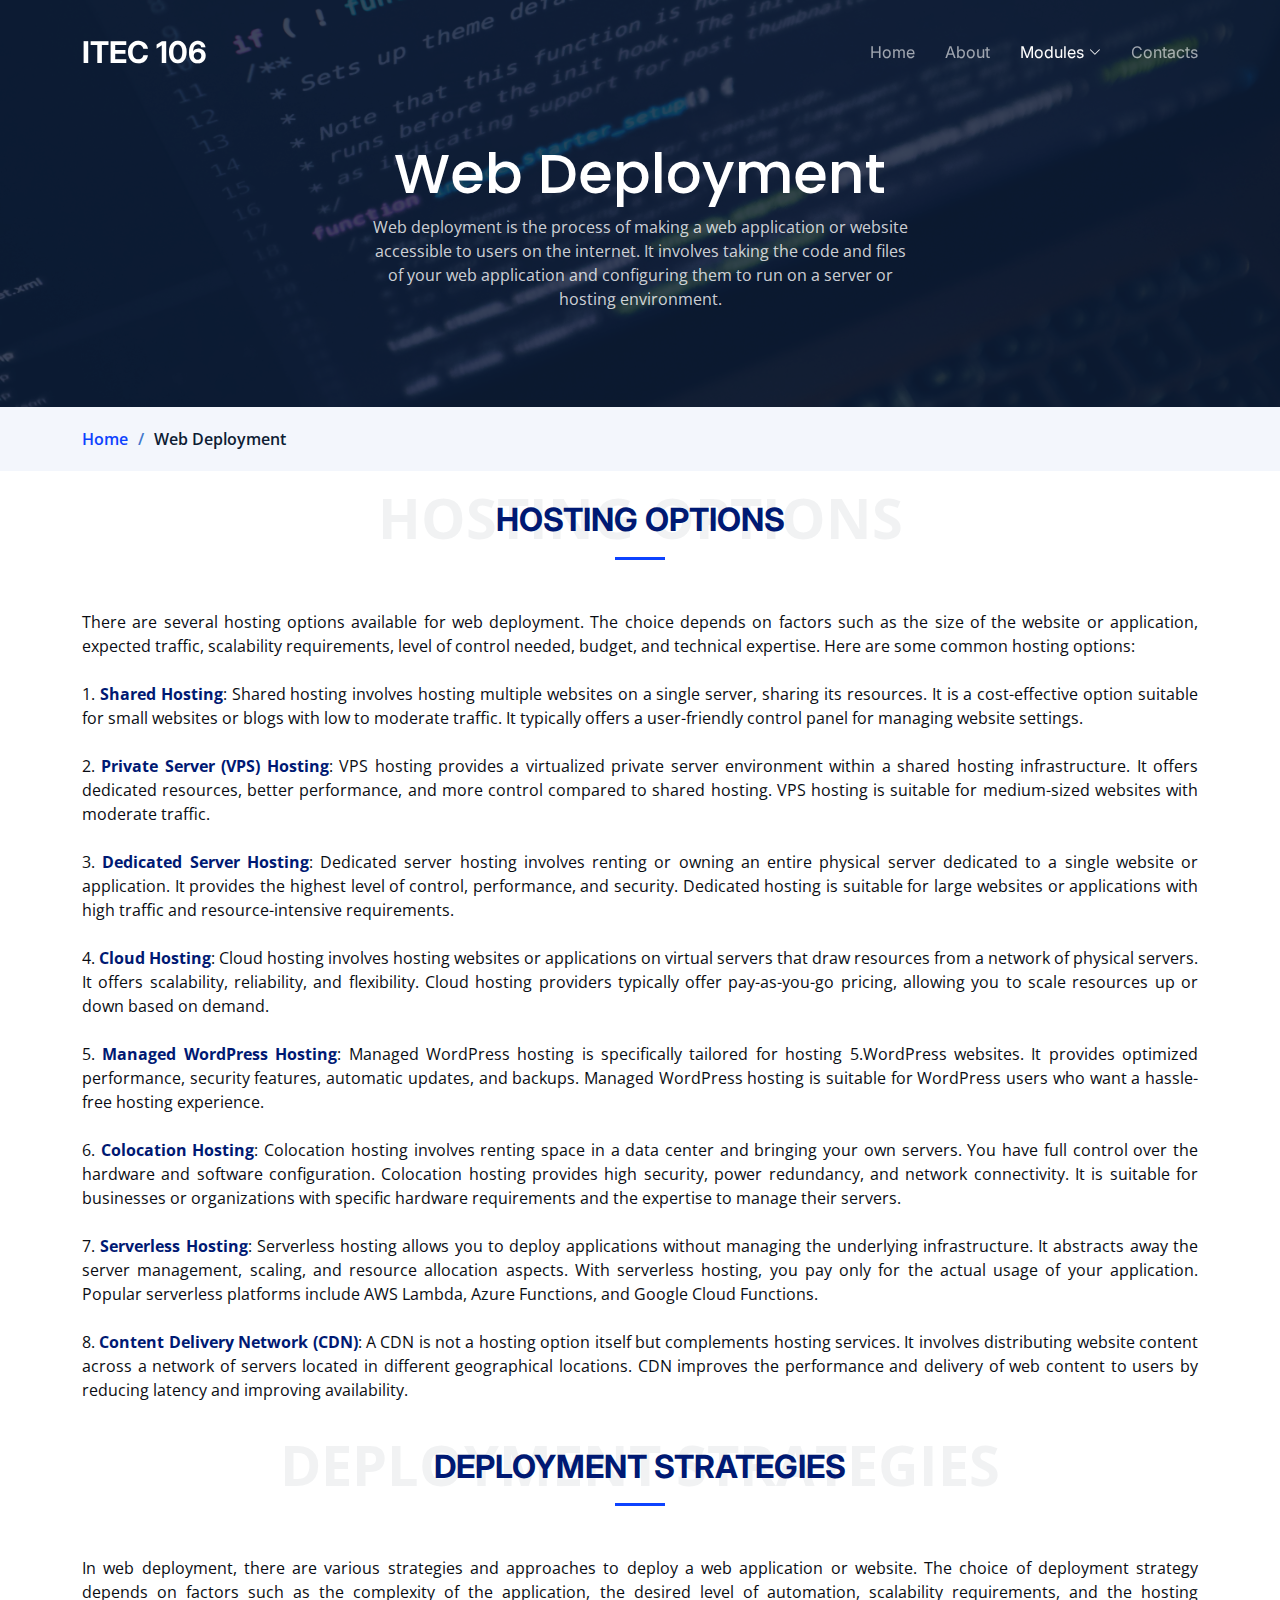
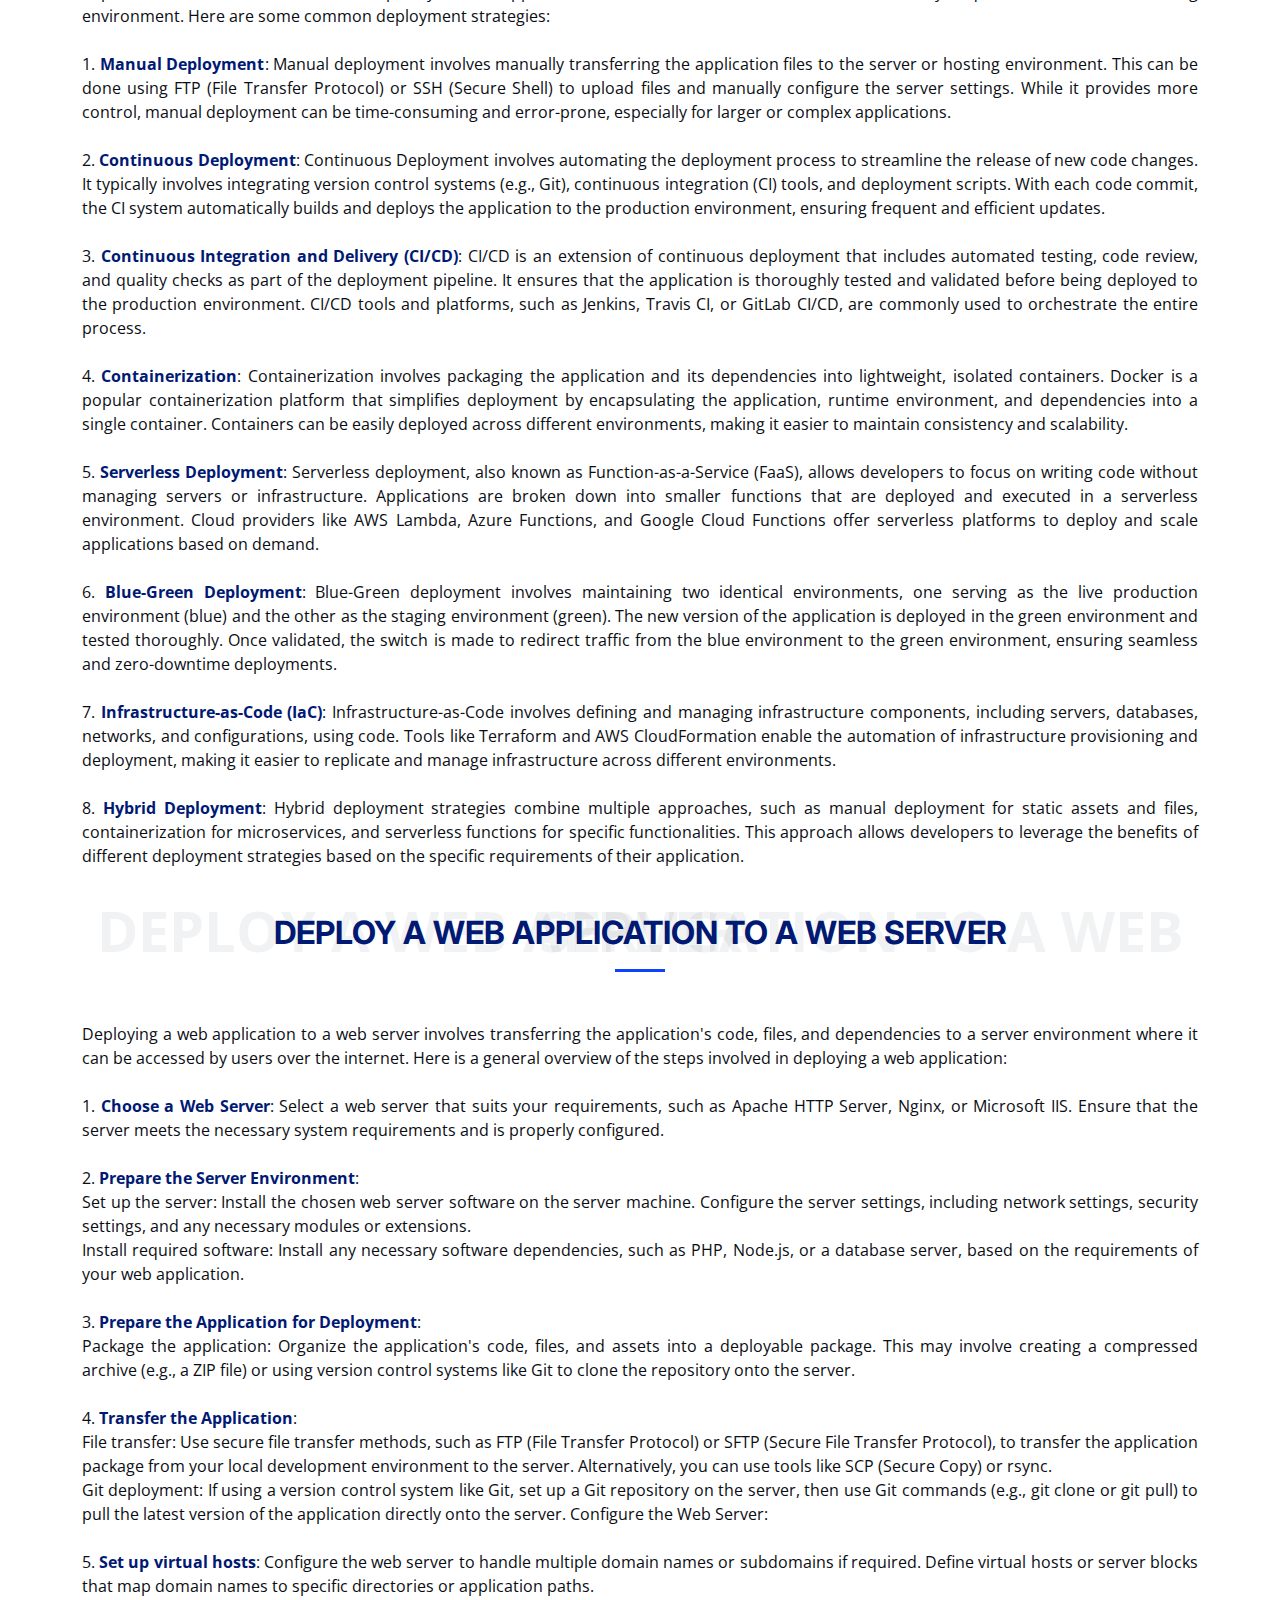
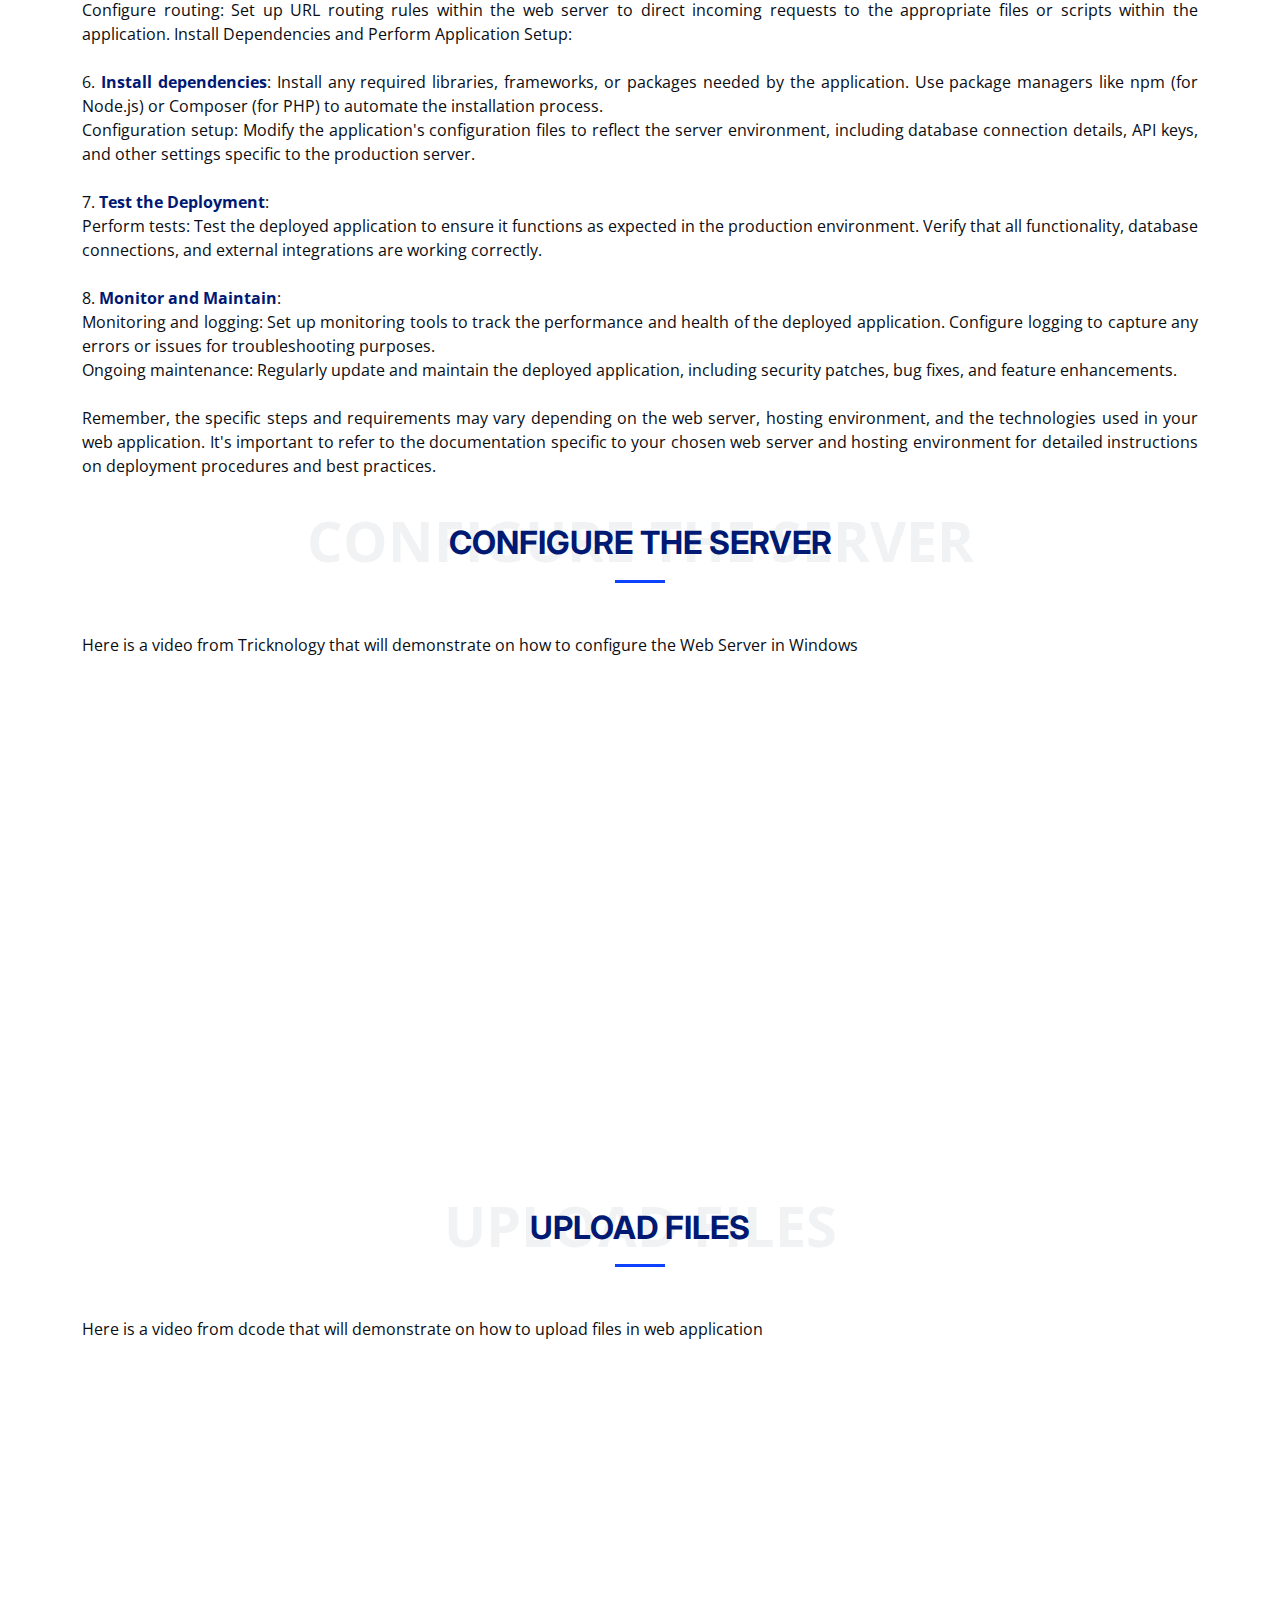
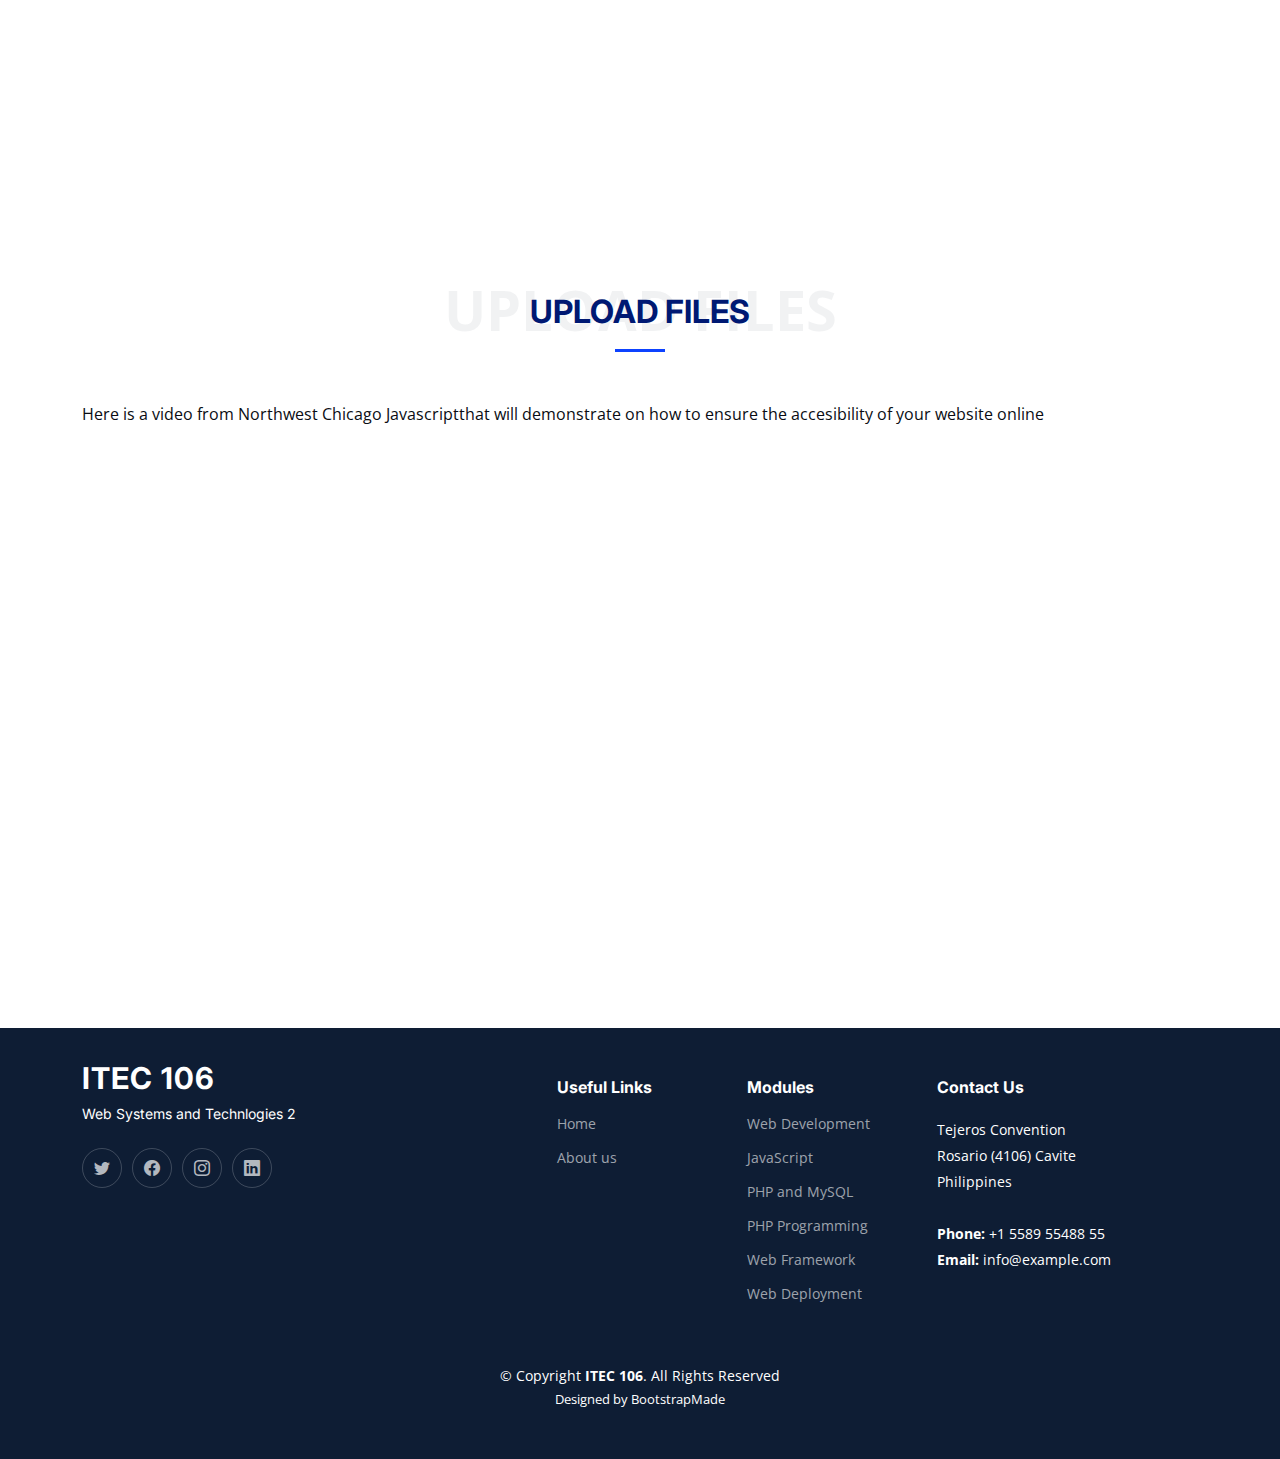
<file: web_deployment.html>
<!DOCTYPE html>
<html lang="en">

<head>
  <meta charset="utf-8">
  <meta content="width=device-width, initial-scale=1.0" name="viewport">

  <title>ITEC 106 - Web Deployment</title>
  <meta content="" name="description">
  <meta content="" name="keywords">

  <!-- Favicons -->
  <link href="assets/img/favicon.png" rel="icon">
  <link href="assets/img/apple-touch-icon.png" rel="apple-touch-icon">

  <!-- Google Fonts -->
  <link rel="preconnect" href="https://fonts.googleapis.com">
  <link rel="preconnect" href="https://fonts.gstatic.com" crossorigin>
  <link href="https://fonts.googleapis.com/css2?family=Open+Sans:ital,wght@0,300;0,400;0,500;0,600;0,700;1,300;1,400;1,600;1,700&family=Poppins:ital,wght@0,300;0,400;0,500;0,600;0,700;1,300;1,400;1,500;1,600;1,700&family=Inter:ital,wght@0,300;0,400;0,500;0,600;0,700;1,300;1,400;1,500;1,600;1,700&display=swap" rel="stylesheet">

  <!-- Vendor CSS Files -->
  <link href="assets/vendor/bootstrap/css/bootstrap.min.css" rel="stylesheet">
  <link href="assets/vendor/bootstrap-icons/bootstrap-icons.css" rel="stylesheet">
  <link href="assets/vendor/fontawesome-free/css/all.min.css" rel="stylesheet">
  <link href="assets/vendor/glightbox/css/glightbox.min.css" rel="stylesheet">
  <link href="assets/vendor/swiper/swiper-bundle.min.css" rel="stylesheet">
  <link href="assets/vendor/aos/aos.css" rel="stylesheet">

  <!-- Template Main CSS File -->
  <link href="assets/css/main.css" rel="stylesheet">

  <!-- =======================================================
  * Template Name: Logis
  * Updated: May 30 2023 with Bootstrap v5.3.0
  * Template URL: https://bootstrapmade.com/logis-bootstrap-logistics-website-template/
  * Author: BootstrapMade.com
  * License: https://bootstrapmade.com/license/
  ======================================================== -->
</head>

<body>

  <!-- ======= Header ======= -->
  <header id="header" class="header d-flex align-items-center fixed-top">
    <div class="container-fluid container-xl d-flex align-items-center justify-content-between">

      <a href="index.html" class="logo d-flex align-items-center">
        <!-- Uncomment the line below if you also wish to use an image logo -->
        <!-- <img src="assets/img/logo.png" alt=""> -->
        <h1>ITEC 106</h1>
      </a>

      <i class="mobile-nav-toggle mobile-nav-show bi bi-list"></i>
      <i class="mobile-nav-toggle mobile-nav-hide d-none bi bi-x"></i>
      <nav id="navbar" class="navbar">
        <ul>
            <li><a href="main.html">Home</a></li>
            <li><a href="new_about.html">About</a></li>
            <li class="dropdown"><a href="#" class="active"><span>Modules</span> <i class="bi bi-chevron-down dropdown-indicator"></i></a>
              <ul>
                <li><a href="webdev.html" class="active">Introduction to Web Development</a></li>
                <li><a href="javascript.html">Introduction to JavaScript</a></li>
                <li><a href="php_mysql.html">Introduction to PHP and MySQL</a></li>
                <li><a href="php_prog.html">PHP Programming</a></li>
                <li><a href="web_framework.html">Web Framework</a></li>
                <li><a href="web_deployment.html">Web Deployment</a></li>
              </ul>
              <li><a href="new_contact.html">Contacts</a></li>
            </li>
          </ul>
      </nav><!-- .navbar -->

    </div>
  </header><!-- End Header -->
  <!-- End Header -->

  <main id="main">

    <!-- ======= Breadcrumbs ======= -->
    <div class="breadcrumbs">
      <div class="page-header d-flex align-items-center" style="background-image: url('assets/img/web_deployment.jpg');">
        <div class="container position-relative">
          <div class="row d-flex justify-content-center">
            <div class="col-lg-6 text-center">
              <h2>Web Deployment</h2>
              <p>Web deployment is the process of making a web application or website accessible to users on the internet. It involves taking the code and files of your web application and configuring them to run on a server or hosting environment.</p>
            </div>
          </div>
        </div>
      </div>
      <nav>
        <div class="container">
          <ol>
            <li><a href="main.html">Home</a></li>
            <li>Web Deployment</li>
          </ol>
        </div>
      </nav>
    </div><!-- End Breadcrumbs -->

    <section id="horizontal-pricing" class="horizontal-pricing pt-0">
      <div class="container" data-aos="fade-up">
  
        <div class="section-header">
          <span>Hosting options</span>
          <h2>Hosting options</h2>
        </div>
        <p style="text-align: justify;">There are several hosting options available for web deployment. The choice depends on factors such as the size of the website or application, expected traffic, scalability requirements, level of control needed, budget, and technical expertise. Here are some common hosting options:<br><br>

          1. <b style="color: #001973;">Shared Hosting</b>: Shared hosting involves hosting multiple websites on a single server, sharing its resources. It is a cost-effective option suitable for small websites or blogs with low to moderate traffic. It typically offers a user-friendly control panel for managing website settings.
          <br><br>
          2. <b style="color: #001973;">Private Server (VPS) Hosting</b>: VPS hosting provides a virtualized private server environment within a shared hosting infrastructure. It offers dedicated resources, better performance, and more control compared to shared hosting. VPS hosting is suitable for medium-sized websites with moderate traffic.
          <br><br>
          3. <b style="color: #001973;">Dedicated Server Hosting</b>: Dedicated server hosting involves renting or owning an entire physical server dedicated to a single website or application. It provides the highest level of control, performance, and security. Dedicated hosting is suitable for large websites or applications with high traffic and resource-intensive requirements.
          <br><br>
          4. <b style="color: #001973;">Cloud Hosting</b>: Cloud hosting involves hosting websites or applications on virtual servers that draw resources from a network of physical servers. It offers scalability, reliability, and flexibility. Cloud hosting providers typically offer pay-as-you-go pricing, allowing you to scale resources up or down based on demand.
          <br><br>
          5. <b style="color: #001973;">Managed WordPress Hosting</b>: Managed WordPress hosting is specifically tailored for hosting 5.WordPress websites. It provides optimized performance, security features, automatic updates, and backups. Managed WordPress hosting is suitable for WordPress users who want a hassle-free hosting experience.
          <br><br>
          6. <b style="color: #001973;">Colocation Hosting</b>: Colocation hosting involves renting space in a data center and bringing your own servers. You have full control over the hardware and software configuration. Colocation hosting provides high security, power redundancy, and network connectivity. It is suitable for businesses or organizations with specific hardware requirements and the expertise to manage their servers.
          <br><br>
          7. <b style="color: #001973;">Serverless Hosting</b>: Serverless hosting allows you to deploy applications without managing the underlying infrastructure. It abstracts away the server management, scaling, and resource allocation aspects. With serverless hosting, you pay only for the actual usage of your application. Popular serverless platforms include AWS Lambda, Azure Functions, and Google Cloud Functions.
          <br><br>
          8. <b style="color: #001973;">Content Delivery Network (CDN)</b>: A CDN is not a hosting option itself but complements hosting services. It involves distributing website content across a network of servers located in different geographical locations. CDN improves the performance and delivery of web content to users by reducing latency and improving availability.</p>

          <div class="section-header">
            <span>Deployment Strategies</span>
            <h2>Deployment Strategies</h2>
          </div>
          <p style="text-align: justify;">In web deployment, there are various strategies and approaches to deploy a web application or website. The choice of deployment strategy depends on factors such as the complexity of the application, the desired level of automation, scalability requirements, and the hosting environment. Here are some common deployment strategies:<br><br>
  
1. <b style="color: #001973;">Manual Deployment</b>:

Manual deployment involves manually transferring the application files to the server or hosting environment. This can be done using FTP (File Transfer Protocol) or SSH (Secure Shell) to upload files and manually configure the server settings. While it provides more control, manual deployment can be time-consuming and error-prone, especially for larger or complex applications.
<br><br>
2. <b style="color: #001973;">Continuous Deployment</b>:

Continuous Deployment involves automating the deployment process to streamline the release of new code changes. It typically involves integrating version control systems (e.g., Git), continuous integration (CI) tools, and deployment scripts. With each code commit, the CI system automatically builds and deploys the application to the production environment, ensuring frequent and efficient updates.
<br><br>
3. <b style="color: #001973;">Continuous Integration and Delivery (CI/CD)</b>:

CI/CD is an extension of continuous deployment that includes automated testing, code review, and quality checks as part of the deployment pipeline. It ensures that the application is thoroughly tested and validated before being deployed to the production environment. CI/CD tools and platforms, such as Jenkins, Travis CI, or GitLab CI/CD, are commonly used to orchestrate the entire process.

<br><br>
4. <b style="color: #001973;">Containerization</b>:

Containerization involves packaging the application and its dependencies into lightweight, isolated containers. Docker is a popular containerization platform that simplifies deployment by encapsulating the application, runtime environment, and dependencies into a single container. Containers can be easily deployed across different environments, making it easier to maintain consistency and scalability.
<br><br>
5. <b style="color: #001973;">Serverless Deployment</b>:

Serverless deployment, also known as Function-as-a-Service (FaaS), allows developers to focus on writing code without managing servers or infrastructure. Applications are broken down into smaller functions that are deployed and executed in a serverless environment. Cloud providers like AWS Lambda, Azure Functions, and Google Cloud Functions offer serverless platforms to deploy and scale applications based on demand.
<br><br>
6. <b style="color: #001973;">Blue-Green Deployment</b>:

Blue-Green deployment involves maintaining two identical environments, one serving as the live production environment (blue) and the other as the staging environment (green). The new version of the application is deployed in the green environment and tested thoroughly. Once validated, the switch is made to redirect traffic from the blue environment to the green environment, ensuring seamless and zero-downtime deployments.
<br><br>
7. <b style="color: #001973;">Infrastructure-as-Code (IaC)</b>:

Infrastructure-as-Code involves defining and managing infrastructure components, including servers, databases, networks, and configurations, using code. Tools like Terraform and AWS CloudFormation enable the automation of infrastructure provisioning and deployment, making it easier to replicate and manage infrastructure across different environments.
<br><br>
8. <b style="color: #001973;">Hybrid Deployment</b>:

Hybrid deployment strategies combine multiple approaches, such as manual deployment for static assets and files, containerization for microservices, and serverless functions for specific functionalities. This approach allows developers to leverage the benefits of different deployment strategies based on the specific requirements of their application.</p>

<div class="section-header">
    <span>deploy a web application to a web server</span>
    <h2>deploy a web application to a web server</h2>
  </div>
    <p style="text-align: justify;">
      Deploying a web application to a web server involves transferring the application's code, files, and dependencies to a server environment where it can be accessed by users over the internet. Here is a general overview of the steps involved in deploying a web application:<br><br>

      1. <b style="color: #001973;">Choose a Web Server</b>: Select a web server that suits your requirements, such as Apache HTTP Server, Nginx, or Microsoft IIS. Ensure that the server meets the necessary system requirements and is properly configured.
      <br><br>
      2. <b style="color: #001973;">Prepare the Server Environment</b>:
      <br>Set up the server: Install the chosen web server software on the server machine. Configure the server settings, including network settings, security settings, and any necessary modules or extensions.
      <br>Install required software: Install any necessary software dependencies, such as PHP, Node.js, or a database server, based on the requirements of your web application.<br><br>
      3. <b style="color: #001973;">Prepare the Application for Deployment</b>:<br>
       Package the application: Organize the application's code, files, and assets into a deployable package. This may involve creating a compressed archive (e.g., a ZIP file) or using version control systems like Git to clone the repository onto the server.
      <br><br>
      4. <b style="color: #001973;">Transfer the Application</b>:
      <br>
       File transfer: Use secure file transfer methods, such as FTP (File Transfer Protocol) or SFTP 
       (Secure File Transfer Protocol), to transfer the application package from your local development environment to the server. Alternatively, you can use tools like SCP (Secure Copy) or rsync.<br>
      Git deployment: If using a version control system like Git, set up a Git repository on the server, then use Git commands (e.g., git clone or git pull) to pull the latest version of the application directly onto the server.
      Configure the Web Server:
      <br><br>
      5. <b style="color: #001973;">Set up virtual hosts</b>: Configure the web server to handle multiple domain names or subdomains if required. Define virtual hosts or server blocks that map domain names to specific directories or application paths.<br>
      Configure routing: Set up URL routing rules within the web server to direct incoming requests to the appropriate files or scripts within the application.
      Install Dependencies and Perform Application Setup:
      <br><br>
      6. <b style="color: #001973;">Install dependencies</b>: Install any required libraries, frameworks, or packages needed by the application. Use package managers like npm (for Node.js) or Composer (for PHP) to automate the installation process.<br>
      Configuration setup: Modify the application's configuration files to reflect the server environment, including database connection details, API keys, and other settings specific to the production server.
      <br><br>
      7. <b style="color: #001973;">Test the Deployment</b>:<br>
      Perform tests: Test the deployed application to ensure it functions as expected in the production environment. Verify that all functionality, database connections, and external integrations are working correctly.
      <br><br>
      8. <b style="color: #001973;">Monitor and Maintain</b>:<br>
     Monitoring and logging: Set up monitoring tools to track the performance and health of the deployed application. Configure logging to capture any errors or issues for troubleshooting purposes.
      <br>Ongoing maintenance: Regularly update and maintain the deployed application, including security patches, bug fixes, and feature enhancements.
      <br><br>
      Remember, the specific steps and requirements may vary depending on the web server, hosting environment, and the technologies used in your web application. It's important to refer to the documentation specific to your chosen web server and hosting environment for detailed instructions on deployment procedures and best practices.</p>

    <div class="section-header">
      <span>Configure the server</span>
      <h2>Configure the server</h2>
    </div>
    <p style="text-align: justify;">Here is a video from Tricknology that will demonstrate on how to configure the Web Server in Windows</p>
    <center><iframe width="1100" height="500" src="https://www.youtube.com/embed/eeBm2H1Yuok" title="YouTube video player" frameborder="0" allow="accelerometer; autoplay; clipboard-write; encrypted-media; gyroscope; picture-in-picture; web-share" allowfullscreen></iframe></center>

    <div class="section-header">
      <span>Upload files</span>
      <h2>Upload files</h2>
    </div>
    <p style="text-align: justify;">Here is a video from dcode that will demonstrate on how to upload files in web application</p>
    <center><iframe width="1100" height="500" src="https://www.youtube.com/embed/cei2Ch683q0" title="YouTube video player" frameborder="0" allow="accelerometer; autoplay; clipboard-write; encrypted-media; gyroscope; picture-in-picture; web-share" allowfullscreen></iframe></center>
  
    <div class="section-header">
      <span>Upload files</span>
      <h2>Upload files</h2>
    </div>
    <p style="text-align: justify;">Here is a video from Northwest Chicago Javascriptthat will demonstrate on how to ensure the accesibility of your website online</p>
    <center><iframe width="1100" height="500" src="https://www.youtube.com/embed/zjVRdAsh_j8" title="YouTube video player" frameborder="0" allow="accelerometer; autoplay; clipboard-write; encrypted-media; gyroscope; picture-in-picture; web-share" allowfullscreen></iframe></center>
  </section>
</div>  
 <!-- ======= Footer ======= -->
 <footer id="footer" class="footer">

  <div class="container">
    <div class="row gy-4">
      <div class="col-lg-5 col-md-12 footer-info">
        <a href="index.html" class="logo d-flex align-items-center">
          <span>ITEC 106</span>
        </a>
        <p>Web Systems and Technlogies 2</p>
        <div class="social-links d-flex mt-4">
          <a href="#" class="twitter"><i class="bi bi-twitter"></i></a>
          <a href="#" class="facebook"><i class="bi bi-facebook"></i></a>
          <a href="#" class="instagram"><i class="bi bi-instagram"></i></a>
          <a href="#" class="linkedin"><i class="bi bi-linkedin"></i></a>
        </div>
      </div>

      <div class="col-lg-2 col-6 footer-links">
        <h4>Useful Links</h4>
        <ul>
          <li><a href="main.html">Home</a></li>
          <li><a href="new_about.html">About us</a></li>
        </ul>
      </div>

      <div class="col-lg-2 col-6 footer-links">
        <h4>Modules</h4>
        <ul>
          <li><a href="webdev.html">Web Development</a></li>
          <li><a href="javascript.html">JavaScript</a></li>
          <li><a href="php_mysql.html">PHP and MySQL</a></li>
          <li><a href="php_prog.html">PHP Programming</a></li>
          <li><a href="web_framework.html">Web Framework</a></li>
          <li><a href="web_deployment.html">Web Deployment</a></li>
        </ul>
      </div>

      <div class="col-lg-3 col-md-12 footer-contact text-center text-md-start">
        <h4>Contact Us</h4>
        <p>
          Tejeros Convention <br>
          Rosario (4106) Cavite<br>
          Philippines<br><br>
          <strong>Phone:</strong> +1 5589 55488 55<br>
          <strong>Email:</strong> info@example.com<br>
        </p>

      </div>

    </div>
  </div>

  <div class="container mt-4">
    <div class="copyright">
      &copy; Copyright <strong><span>ITEC 106</span></strong>. All Rights Reserved
    </div>
    <div class="credits">
      <!-- All the links in the footer should remain intact. -->
      <!-- You can delete the links only if you purchased the pro version. -->
      <!-- Licensing information: https://bootstrapmade.com/license/ -->
      <!-- Purchase the pro version with working PHP/AJAX contact form: https://bootstrapmade.com/logis-bootstrap-logistics-website-template/ -->
      Designed by <a href="https://bootstrapmade.com/">BootstrapMade</a>
    </div>
  </div>

</footer><!-- End Footer -->
<!-- End Footer -->


  <a href="#" class="scroll-top d-flex align-items-center justify-content-center"><i class="bi bi-arrow-up-short"></i></a>

  <div id="preloader"></div>

  <!-- Vendor JS Files -->
  <script src="assets/vendor/bootstrap/js/bootstrap.bundle.min.js"></script>
  <script src="assets/vendor/purecounter/purecounter_vanilla.js"></script>
  <script src="assets/vendor/glightbox/js/glightbox.min.js"></script>
  <script src="assets/vendor/swiper/swiper-bundle.min.js"></script>
  <script src="assets/vendor/aos/aos.js"></script>
  <script src="assets/vendor/php-email-form/validate.js"></script>

  <!-- Template Main JS File -->
  <script src="assets/js/main.js"></script>

</body>

</html>
</file>
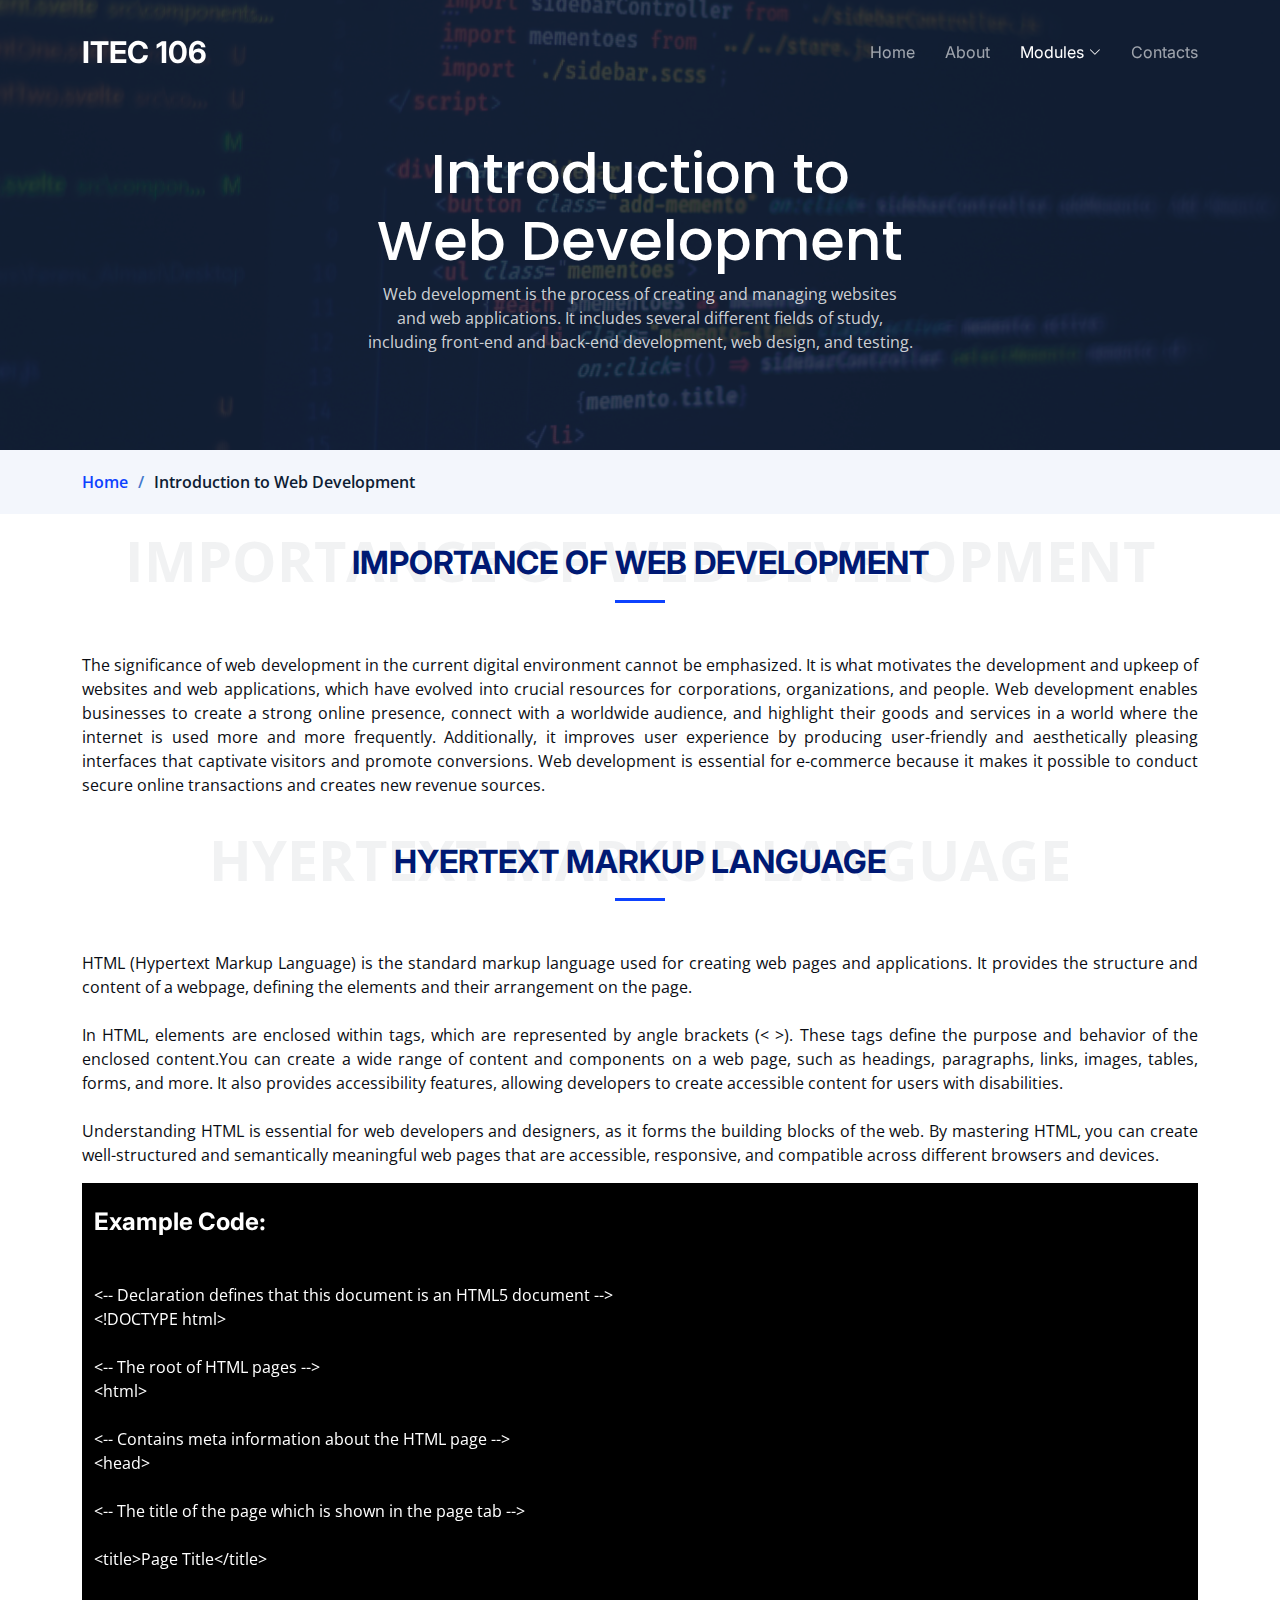
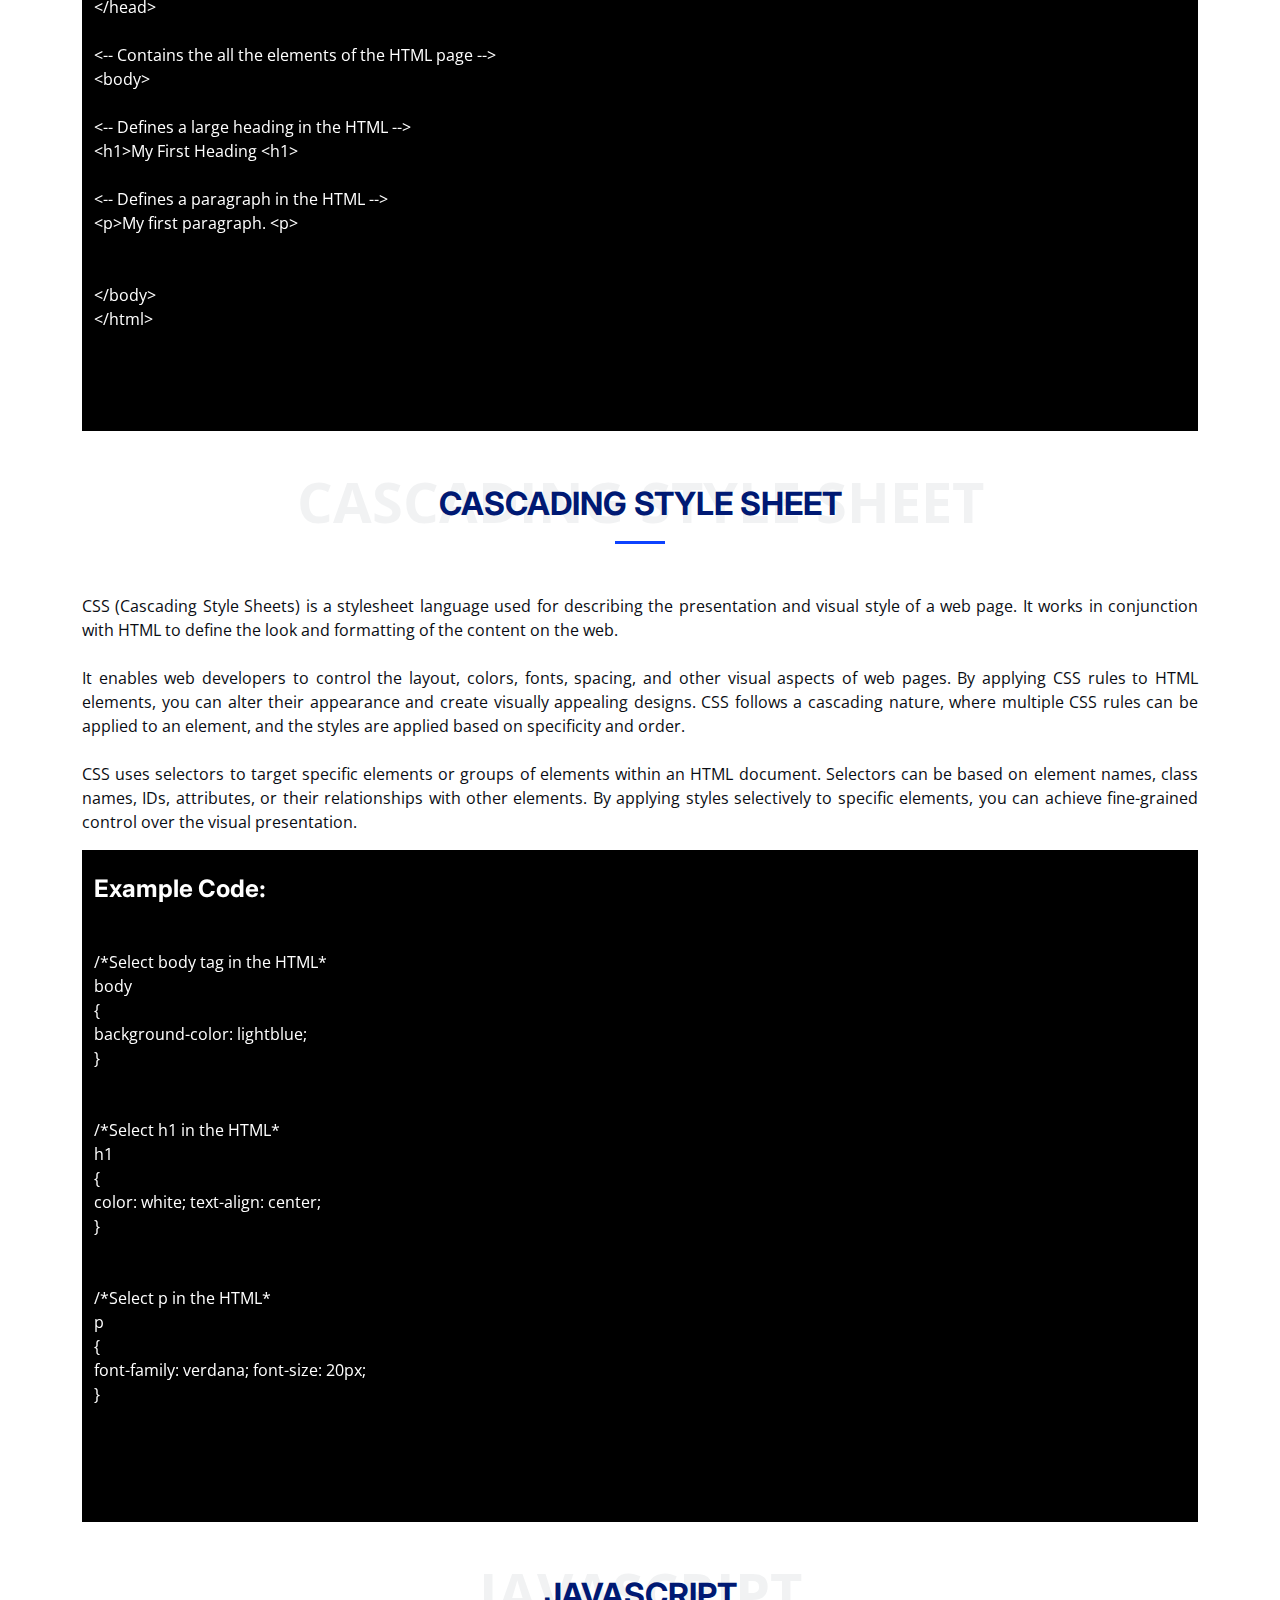
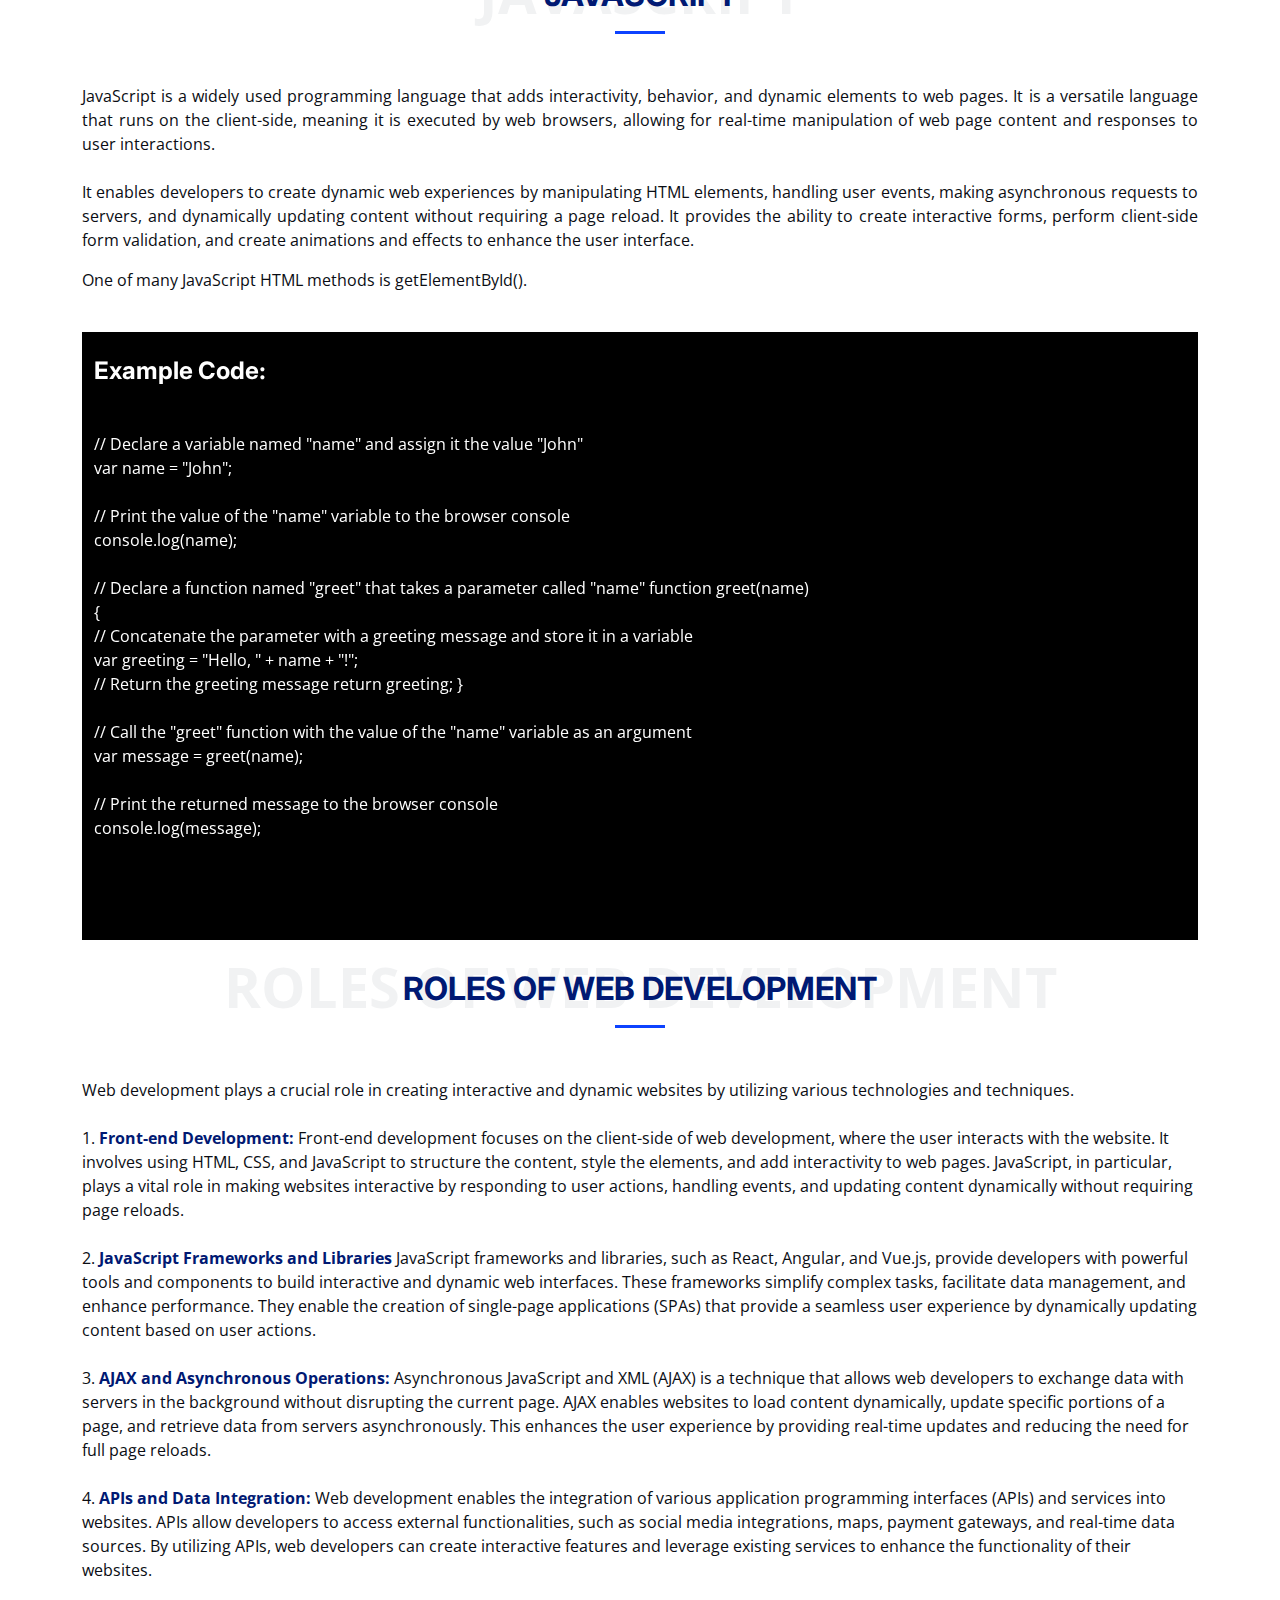
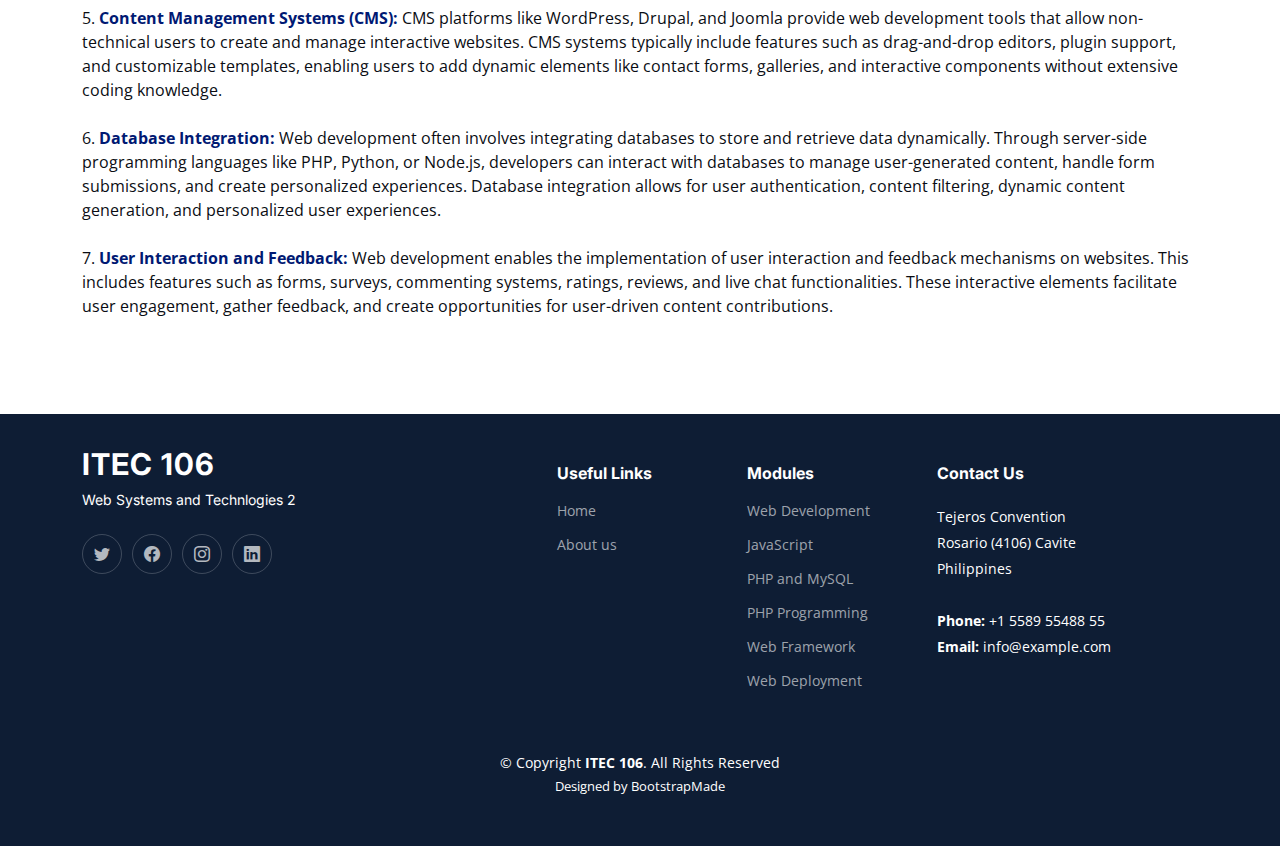
<file: webdev.html>
<!DOCTYPE html>
<html lang="en">

<head>
  <meta charset="utf-8">
  <meta content="width=device-width, initial-scale=1.0" name="viewport">

  <title>ITEC 106 - Web Development</title>
  <meta content="" name="description">
  <meta content="" name="keywords">

  <!-- Favicons -->
  <link href="assets/img/favicon.png" rel="icon">
  <link href="assets/img/apple-touch-icon.png" rel="apple-touch-icon">

  <!-- Google Fonts -->
  <link rel="preconnect" href="https://fonts.googleapis.com">
  <link rel="preconnect" href="https://fonts.gstatic.com" crossorigin>
  <link href="https://fonts.googleapis.com/css2?family=Open+Sans:ital,wght@0,300;0,400;0,500;0,600;0,700;1,300;1,400;1,600;1,700&family=Poppins:ital,wght@0,300;0,400;0,500;0,600;0,700;1,300;1,400;1,500;1,600;1,700&family=Inter:ital,wght@0,300;0,400;0,500;0,600;0,700;1,300;1,400;1,500;1,600;1,700&display=swap" rel="stylesheet">

  <!-- Vendor CSS Files -->
  <link href="assets/vendor/bootstrap/css/bootstrap.min.css" rel="stylesheet">
  <link href="assets/vendor/bootstrap-icons/bootstrap-icons.css" rel="stylesheet">
  <link href="assets/vendor/fontawesome-free/css/all.min.css" rel="stylesheet">
  <link href="assets/vendor/glightbox/css/glightbox.min.css" rel="stylesheet">
  <link href="assets/vendor/swiper/swiper-bundle.min.css" rel="stylesheet">
  <link href="assets/vendor/aos/aos.css" rel="stylesheet">

  <!-- Template Main CSS File -->
  <link href="assets/css/main.css" rel="stylesheet">

  <!-- =======================================================
  * Template Name: Logis
  * Updated: May 30 2023 with Bootstrap v5.3.0
  * Template URL: https://bootstrapmade.com/logis-bootstrap-logistics-website-template/
  * Author: BootstrapMade.com
  * License: https://bootstrapmade.com/license/
  ======================================================== -->
</head>

<body>

  <!-- ======= Header ======= -->
  <header id="header" class="header d-flex align-items-center fixed-top">
    <div class="container-fluid container-xl d-flex align-items-center justify-content-between">

      <a href="index.html" class="logo d-flex align-items-center">
        <!-- Uncomment the line below if you also wish to use an image logo -->
        <!-- <img src="assets/img/logo.png" alt=""> -->
        <h1>ITEC 106</h1>
      </a>

      <i class="mobile-nav-toggle mobile-nav-show bi bi-list"></i>
      <i class="mobile-nav-toggle mobile-nav-hide d-none bi bi-x"></i>
      <nav id="navbar" class="navbar">
        <ul>
            <li><a href="main.html">Home</a></li>
            <li><a href="new_about.html">About</a></li>
            <li class="dropdown"><a href="#" class="active"><span>Modules</span> <i class="bi bi-chevron-down dropdown-indicator"></i></a>
              <ul>
                <li><a href="webdev.html" class="active">Introduction to Web Development</a></li>
                <li><a href="javascript.html">Introduction to JavaScript</a></li>
                <li><a href="php_mysql.html">Introduction to PHP and MySQL</a></li>
                <li><a href="php_prog.html">PHP Programming</a></li>
                <li><a href="web_framework.html">Web Framework</a></li>
                <li><a href="web_deployment.html">Web Deployment</a></li>
              </ul>
              <li><a href="new_contact.html">Contacts</a></li>
            </li>
          </ul>
      </nav><!-- .navbar -->

    </div>
  </header><!-- End Header -->
  <!-- End Header -->

  <main id="main">

    <!-- ======= Breadcrumbs ======= -->
    <div class="breadcrumbs">
      <div class="page-header d-flex align-items-center" style="background-image: url('assets/img/webdev.jpg');">
        <div class="container position-relative">
          <div class="row d-flex justify-content-center">
            <div class="col-lg-6 text-center">
              <h2>Introduction to Web Development</h2>
              <p>Web development is the process of creating and managing websites and web applications. It includes several different fields of study, including front-end and back-end development, web design, and testing.</p>
            </div>
          </div>
        </div>
      </div>
      <nav>
        <div class="container">
          <ol>
            <li><a href="main.html">Home</a></li>
            <li>Introduction to Web Development</li>
          </ol>
        </div>
      </nav>
    </div><!-- End Breadcrumbs -->
       
    <!-- ======= Horizontal Module Section ======= -->
       <section id="horizontal-pricing" class="horizontal-pricing pt-0">
        <div class="container" data-aos="fade-up">
  
          <div class="section-header">
            <span>Importance of Web Development</span>
            <h2>Importance of Web Development</h2>
          </div>

          <p style="text-align: justify;">The significance of web development in the current digital environment cannot be emphasized. It is what motivates the development and upkeep of websites and web applications, which have evolved into crucial resources for corporations, organizations, and people. Web development enables businesses to create a strong online presence, connect with a worldwide audience, and highlight their goods and services in a world where the internet is used more and more frequently. Additionally, it improves user experience by producing user-friendly and aesthetically pleasing interfaces that captivate visitors and promote conversions. Web development is essential for e-commerce because it makes it possible to conduct secure online transactions and creates new revenue sources.</p>

          <div class="section-header">
            <span>Hyertext Markup Language</span>
            <h2>Hyertext Markup Language</h2>
          </div>
          <p style="text-align: justify;">HTML (Hypertext Markup Language) is the standard markup language used for creating web pages and applications. It provides the structure and content of a webpage, defining the elements and their arrangement on the page.<br><br>
            In HTML, elements are enclosed within tags, which are represented by angle brackets (< >). These tags define the purpose and behavior of the enclosed content.You can create a wide range of content and components on a web page, such as headings, paragraphs, links, images, tables, forms, and more. It also provides accessibility features, allowing developers to create accessible content for users with disabilities.<br><br>
            Understanding HTML is essential for web developers and designers, as it forms the building blocks of the web. By mastering HTML, you can create well-structured and semantically meaningful web pages that are accessible, responsive, and compatible across different browsers and devices.
          </p>
          <section id="call-to-action" class="call-to-action">
            <div class="container aos-init aos-animate" data-aos="zoom-out">
              <div class="example">
                <h3 style="position: absolute;
                color: white;
                top: -75px; ">
                Example Code:</h3>
                <span><</span!>-- Declaration defines that this document is an HTML5 document --><br>
                <span><</span>!DOCTYPE html><br><br>
                <span><</span!>-- The root of HTML pages --><br>
                <span><</span>html><br><br>
                <span><</span!>-- Contains meta information about the HTML page --><br>
                <span><</span>head><br><br>
                <span><</span!>-- The title of the page which is shown in the page tab --><br><br>
                <span><</span>title>Page Title<span><</span>/title><br><br>
                  <span><</span>/head><br><br>
                  <span><</span!>-- Contains the all the elements of the HTML page --><br>
                  <span><</span>body>
                  <br>
                  <br>
                  <span><</span!>-- Defines a large heading in the HTML --><br>
                  <span><</span>h1>My First Heading <span><</span>h1><br><br>
                  <span><</span!>-- Defines a paragraph in the HTML --><br>
                    <span><</span>p>My first paragraph. <span><</span>p><br>
                  <br>
                  <br>
                    <span><</span>/body>
                    <br>
                    <span><</span>/html>
              </div>
            </div>
          </section>
          <br>

          <div class="section-header">
            <span>Cascading Style Sheet</span>
            <h2>Cascading Style Sheet</h2>
          </div>
          <p style="text-align: justify;">CSS (Cascading Style Sheets) is a stylesheet language used for describing the presentation and visual style of a web page. It works in conjunction with HTML to define the look and formatting of the content on the web.<br><br>

            It enables web developers to control the layout, colors, fonts, spacing, and other visual aspects of web pages. By applying CSS rules to HTML elements, you can alter their appearance and create visually appealing designs. CSS follows a cascading nature, where multiple CSS rules can be applied to an element, and the styles are applied based on specificity and order.
            <br><br>
            CSS uses selectors to target specific elements or groups of elements within an HTML document. Selectors can be based on element names, class names, IDs, attributes, or their relationships with other elements. By applying styles selectively to specific elements, you can achieve fine-grained control over the visual presentation.</p>

          <section id="call-to-action" class="call-to-action">
            <div class="container aos-init aos-animate" data-aos="zoom-out">
              <div class="example">
                <h3 style="position: absolute;
                color: white;
                top: -75px; ">Example Code:</h3>
                /*Select body tag in the HTML*
              <p>body   <br>{
                <br>
                background-color: lightblue;
                <br>
              }
              <br>
              <br>
              <br>
              /*Select h1 in the HTML*<br>
              h1   <br>{
                <br>
                color: white;
                text-align: center;
                <br>
              }
              <br>
              <br>
              <br>
              /*Select p in the HTML*<br>
              p  <br>{
                <br>
                font-family: verdana;
                font-size: 20px;
                <br>
              }</p>
            </div>
          </div>
        </section>
        <br>
          
          <div class="section-header">
            <span>JavaScript</span>
            <h2>JavaScript</h2>
          </div>
          <p style="text-align: justify;">JavaScript is a widely used programming language that adds interactivity, behavior, and dynamic elements to web pages. It is a versatile language that runs on the client-side, meaning it is executed by web browsers, allowing for real-time manipulation of web page content and responses to user interactions.<br><br>

          It enables developers to create dynamic web experiences by manipulating HTML elements, handling user events, making asynchronous requests to servers, and dynamically updating content without requiring a page reload. It provides the ability to create interactive forms, perform client-side form validation, and create animations and effects to enhance the user interface.</p>

          <p>One of many JavaScript HTML methods is getElementById().</p><br>
          
          
          <section id="call-to-action" class="call-to-action">
            <div class="container aos-init aos-animate" data-aos="zoom-out">
      
    
              <div class="example">
                <h3 style="position: absolute;
                color: white;
                top: -75px; ">
                Example Code:</h3>
                // Declare a variable named "name" and assign it the value "John"<br>
var name = "John";
<br><br>
// Print the value of the "name" variable to the browser console<br>
console.log(name);
<br><br>

// Declare a function named "greet" that takes a parameter called "name"
function greet(name) <br>{
  <br>
  // Concatenate the parameter with a greeting message and store it in a variable<br>
  var greeting = "Hello, " + name + "!";
  <br>
  // Return the greeting message
  return greeting;
}
<br><br>
// Call the "greet" function with the value of the "name" variable as an argument<br>
var message = greet(name);
<br><br>
// Print the returned message to the browser console<br>
console.log(message);
              </div>
          </section>
          
          <div class="section-header">
            <span>Roles of Web Development</span>
            <h2>Roles of Web Development</h2>
          </div>
       
          <p>
            Web development plays a crucial role in creating interactive and dynamic websites by utilizing various technologies and techniques.
            <br><br>
      
      
            1. <b style='color: #001973;'> Front-end Development:</b> Front-end development focuses on the client-side of web development, where the user interacts with the website. It involves using HTML, CSS, and JavaScript to structure the content, style the elements, and add interactivity to web pages. JavaScript, in particular, plays a vital role in making websites interactive by responding to user actions, handling events, and updating content dynamically without requiring page reloads.
            <br><br>
         
            2. <b style="color: #001973;"> JavaScript Frameworks and Libraries</b> JavaScript frameworks and libraries, such as React, Angular, and Vue.js, provide developers with powerful tools and components to build interactive and dynamic web interfaces. These frameworks simplify complex tasks, facilitate data management, and enhance performance. They enable the creation of single-page applications (SPAs) that provide a seamless user experience by dynamically updating content based on user actions.
            <br><br>
            3. <b style="color: #001973;"&#x2022; > AJAX and Asynchronous Operations:</b> Asynchronous JavaScript and XML (AJAX) is a technique that allows web developers to exchange data with servers in the background without disrupting the current page. AJAX enables websites to load content dynamically, update specific portions of a page, and retrieve data from servers asynchronously. This enhances the user experience by providing real-time updates and reducing the need for full page reloads.
            <br><br>
         
            4. <b style="color: #001973;"> APIs and Data Integration:</b> Web development enables the integration of various application programming interfaces (APIs) and services into websites. APIs allow developers to access external functionalities, such as social media integrations, maps, payment gateways, and real-time data sources. By utilizing APIs, web developers can create interactive features and leverage existing services to enhance the functionality of their websites.
            <br><br>
            5. <b style="color: #001973;"> Content Management Systems (CMS):</b> CMS platforms like WordPress, Drupal, and Joomla provide web development tools that allow non-technical users to create and manage interactive websites. CMS systems typically include features such as drag-and-drop editors, plugin support, and customizable templates, enabling users to add dynamic elements like contact forms, galleries, and interactive components without extensive coding knowledge.
       
            <br><br>
            6. <b style="color: #001973;"> Database Integration:</b> Web development often involves integrating databases to store and retrieve data dynamically. Through server-side programming languages like PHP, Python, or Node.js, developers can interact with databases to manage user-generated content, handle form submissions, and create personalized experiences. Database integration allows for user authentication, content filtering, dynamic content generation, and personalized user experiences.
            <br><br>
            7. <b style="color: #001973;"> User Interaction and Feedback:</b> Web development enables the implementation of user interaction and feedback mechanisms on websites. This includes features such as forms, surveys, commenting systems, ratings, reviews, and live chat functionalities. These interactive elements facilitate user engagement, gather feedback, and create opportunities for user-driven content contributions.
          </p>
          
          
      </div> 
      </section><!-- End Horizontal Module Section -->

 <!-- ======= Footer ======= -->
 <footer id="footer" class="footer">

  <div class="container">
    <div class="row gy-4">
      <div class="col-lg-5 col-md-12 footer-info">
        <a href="index.html" class="logo d-flex align-items-center">
          <span>ITEC 106</span>
        </a>
        <p>Web Systems and Technlogies 2</p>
        <div class="social-links d-flex mt-4">
          <a href="#" class="twitter"><i class="bi bi-twitter"></i></a>
          <a href="#" class="facebook"><i class="bi bi-facebook"></i></a>
          <a href="#" class="instagram"><i class="bi bi-instagram"></i></a>
          <a href="#" class="linkedin"><i class="bi bi-linkedin"></i></a>
        </div>
      </div>

      <div class="col-lg-2 col-6 footer-links">
        <h4>Useful Links</h4>
        <ul>
          <li><a href="main.html">Home</a></li>
          <li><a href="new_about.html">About us</a></li>
        </ul>
      </div>

      <div class="col-lg-2 col-6 footer-links">
        <h4>Modules</h4>
        <ul>
          <li><a href="webdev.html">Web Development</a></li>
          <li><a href="javascript.html">JavaScript</a></li>
          <li><a href="php_mysql.html">PHP and MySQL</a></li>
          <li><a href="php_prog.html">PHP Programming</a></li>
          <li><a href="web_framework.html">Web Framework</a></li>
          <li><a href="web_deployment.html">Web Deployment</a></li>
        </ul>
      </div>

      <div class="col-lg-3 col-md-12 footer-contact text-center text-md-start">
        <h4>Contact Us</h4>
        <p>
          Tejeros Convention <br>
          Rosario (4106) Cavite<br>
          Philippines<br><br>
          <strong>Phone:</strong> +1 5589 55488 55<br>
          <strong>Email:</strong> info@example.com<br>
        </p>

      </div>

    </div>
  </div>

  <div class="container mt-4">
    <div class="copyright">
      &copy; Copyright <strong><span>ITEC 106</span></strong>. All Rights Reserved
    </div>
    <div class="credits">
      <!-- All the links in the footer should remain intact. -->
      <!-- You can delete the links only if you purchased the pro version. -->
      <!-- Licensing information: https://bootstrapmade.com/license/ -->
      <!-- Purchase the pro version with working PHP/AJAX contact form: https://bootstrapmade.com/logis-bootstrap-logistics-website-template/ -->
      Designed by <a href="https://bootstrapmade.com/">BootstrapMade</a>
    </div>
  </div>

</footer><!-- End Footer -->
<!-- End Footer -->


  <a href="#" class="scroll-top d-flex align-items-center justify-content-center"><i class="bi bi-arrow-up-short"></i></a>

  <div id="preloader"></div>

  <!-- Vendor JS Files -->
  <script src="assets/vendor/bootstrap/js/bootstrap.bundle.min.js"></script>
  <script src="assets/vendor/purecounter/purecounter_vanilla.js"></script>
  <script src="assets/vendor/glightbox/js/glightbox.min.js"></script>
  <script src="assets/vendor/swiper/swiper-bundle.min.js"></script>
  <script src="assets/vendor/aos/aos.js"></script>
  <script src="assets/vendor/php-email-form/validate.js"></script>

  <!-- Template Main JS File -->
  <script src="assets/js/main.js"></script>

</body>

</html>
</file>
<file: assets/css/main.css>
/**
* Template Name: Logis
* Updated: May 30 2023 with Bootstrap v5.3.0
* Template URL: https://bootstrapmade.com/logis-bootstrap-logistics-website-template/
* Author: BootstrapMade.com
* License: https://bootstrapmade.com/license/
*/

/*--------------------------------------------------------------
# Set main reusable colors and fonts using CSS variables
# Learn more about CSS variables at https://developer.mozilla.org/en-US/docs/Web/CSS/Using_CSS_custom_properties
--------------------------------------------------------------*/
/* Fonts */
.example {
  color: white;
  width: auto;
}
:root {
  --font-default: "Open Sans", system-ui, -apple-system, "Segoe UI", Roboto, "Helvetica Neue", Arial, "Noto Sans", "Liberation Sans", sans-serif, "Apple Color Emoji", "Segoe UI Emoji", "Segoe UI Symbol", "Noto Color Emoji";
  --font-primary: "Inter", sans-serif;
  --font-secondary: "Poppins", sans-serif;
}

/* Colors */
:root {
  --color-default: #0a0d13;
  --color-primary: #0d42ff;
  --color-secondary: #0e1d34;
}

/* Smooth scroll behavior */
:root {
  scroll-behavior: smooth;
}

/*--------------------------------------------------------------
# General
--------------------------------------------------------------*/
body {
  font-family: var(--font-default);
  color: var(--color-default);
}

a {
  color: var(--color-primary);
  text-decoration: none;
}

a:hover {
  color: #406aff;
  text-decoration: none;
}

h1,
h2,
h3,
h4,
h5,
h6 {
  font-family: var(--font-primary);
}

/*--------------------------------------------------------------
# Sections & Section Header
--------------------------------------------------------------*/
section {
  padding: 80px 0;
  overflow: hidden;
}

.section-header {
  text-align: center;
  padding: 30px 0;
  position: relative;
}

.section-header h2 {
  font-size: 32px;
  font-weight: 700;
  text-transform: uppercase;
  margin-bottom: 20px;
  padding-bottom: 0;
  color: #001973;
  position: relative;
  z-index: 2;
  margin-bottom: 20px;
  padding-bottom: 20px;
  position: relative;
}

.section-header h2:after {
  content: "";
  position: absolute;
  display: block;
  width: 50px;
  height: 3px;
  background: var(--color-primary);
  left: 0;
  right: 0;
  bottom: 0;
  margin: auto;
}

.section-header span {
  position: absolute;
  top: 46px;
  color: rgba(14, 29, 52, 0.06);
  left: 0;
  right: 0;
  z-index: 1;
  font-weight: 700;
  font-size: 56px;
  text-transform: uppercase;
  line-height: 0;
}

.section-header p {
  margin-bottom: 0;
  position: relative;
  z-index: 2;
}

@media (max-width: 640px) {
  .section-header h2 {
    font-size: 28px;
    margin-bottom: 15px;
  }

  .section-header span {
    font-size: 38px;
  }
}

/*--------------------------------------------------------------
# Breadcrumbs
--------------------------------------------------------------*/
.breadcrumbs .page-header {
  padding: 140px 0 80px 0;
  position: relative;
  background-size: cover;
  background-position: center;
  background-repeat: no-repeat;
}

.breadcrumbs .page-header:before {
  content: "";
  background-color: rgba(14, 29, 52, 0.8);
  position: absolute;
  inset: 0;
}

.breadcrumbs .page-header h2 {
  font-size: 56px;
  font-weight: 500;
  color: #fff;
  font-family: var(--font-secondary);
}

.breadcrumbs .page-header p {
  color: rgba(255, 255, 255, 0.8);
}

.breadcrumbs nav {
  background-color: #f3f6fc;
  padding: 20px 0;
}

.breadcrumbs nav ol {
  display: flex;
  flex-wrap: wrap;
  list-style: none;
  margin: 0;
  padding: 0;
  font-size: 16px;
  font-weight: 600;
  color: var(--color-secondary);
}

.breadcrumbs nav ol a {
  color: var(--color-primary);
  transition: 0.3s;
}

.breadcrumbs nav ol a:hover {
  text-decoration: underline;
}

.breadcrumbs nav ol li+li {
  padding-left: 10px;
}

.breadcrumbs nav ol li+li::before {
  display: inline-block;
  padding-right: 10px;
  color: #4278cc;
  content: "/";
}

/*--------------------------------------------------------------
# Scroll top button
--------------------------------------------------------------*/
.scroll-top {
  position: fixed;
  visibility: hidden;
  opacity: 0;
  right: 15px;
  bottom: 15px;
  z-index: 99999;
  background: var(--color-primary);
  width: 40px;
  height: 40px;
  border-radius: 4px;
  transition: all 0.4s;
}

.scroll-top i {
  font-size: 24px;
  color: #fff;
  line-height: 0;
}

.scroll-top:hover {
  background: rgba(13, 66, 255, 0.8);
  color: #fff;
}

.scroll-top.active {
  visibility: visible;
  opacity: 1;
}

/*--------------------------------------------------------------
# Preloader
--------------------------------------------------------------*/
#preloader {
  position: fixed;
  inset: 0;
  z-index: 9999;
  overflow: hidden;
  background: #fff;
  transition: all 0.6s ease-out;
  width: 100%;
  height: 100vh;
}

#preloader:before,
#preloader:after {
  content: "";
  position: absolute;
  border: 4px solid var(--color-primary);
  border-radius: 50%;
  animation: animate-preloader 2s cubic-bezier(0, 0.2, 0.8, 1) infinite;
}

#preloader:after {
  animation-delay: -0.5s;
}

@keyframes animate-preloader {
  0% {
    width: 10px;
    height: 10px;
    top: calc(50% - 5px);
    left: calc(50% - 5px);
    opacity: 1;
  }

  100% {
    width: 72px;
    height: 72px;
    top: calc(50% - 36px);
    left: calc(50% - 36px);
    opacity: 0;
  }
}

/*--------------------------------------------------------------
# Disable aos animation delay on mobile devices
--------------------------------------------------------------*/
@media screen and (max-width: 768px) {
  [data-aos-delay] {
    transition-delay: 0 !important;
  }
}

/*--------------------------------------------------------------
# Header
--------------------------------------------------------------*/
.header {
  transition: all 0.5s;
  z-index: 997;
  padding: 30px 0;
}

.header.sticked {
  background: rgba(14, 29, 52, 0.9);
  padding: 15px 0;
  box-shadow: 0px 2px 20px rgba(14, 29, 52, 0.1);
}

.header .logo img {
  max-height: 40px;
  margin-right: 6px;
}

.header .logo h1 {
  font-size: 30px;
  margin: 0;
  font-weight: 700;
  color: #fff;
  font-family: var(--font-primary);
}

/*--------------------------------------------------------------
# Desktop Navigation
--------------------------------------------------------------*/
@media (min-width: 1280px) {
  .navbar {
    padding: 0;
  }

  .navbar ul {
    margin: 0;
    padding: 0;
    display: flex;
    list-style: none;
    align-items: center;
  }

  .navbar li {
    position: relative;
  }

  .navbar a,
  .navbar a:focus {
    display: flex;
    align-items: center;
    justify-content: space-between;
    padding: 10px 0 10px 30px;
    font-family: var(--font-primary);
    font-size: 16px;
    font-weight: 400;
    color: rgba(255, 255, 255, 0.6);
    white-space: nowrap;
    transition: 0.3s;
  }

  .navbar a i,
  .navbar a:focus i {
    font-size: 12px;
    line-height: 0;
    margin-left: 5px;
  }

  .navbar a:hover,
  .navbar .active,
  .navbar .active:focus,
  .navbar li:hover>a {
    color: #fff;
  }

  .navbar .get-a-quote,
  .navbar .get-a-quote:focus {
    background: var(--color-primary);
    padding: 8px 20px;
    margin-left: 30px;
    border-radius: 4px;
    color: #fff;
  }

  .navbar .get-a-quote:hover,
  .navbar .get-a-quote:focus:hover {
    color: #fff;
    background: #2756ff;
  }

  .navbar .dropdown ul {
    display: block;
    position: absolute;
    left: 14px;
    top: calc(100% + 30px);
    margin: 0;
    padding: 10px 0;
    z-index: 99;
    opacity: 0;
    visibility: hidden;
    background: #fff;
    box-shadow: 0px 0px 30px rgba(127, 137, 161, 0.25);
    transition: 0.3s;
    border-radius: 4px;
  }

  .navbar .dropdown ul li {
    min-width: 200px;
  }

  .navbar .dropdown ul a {
    padding: 10px 20px;
    font-size: 15px;
    text-transform: none;
    font-weight: 400;
    color: var(--color-secondary);
  }

  .navbar .dropdown ul a i {
    font-size: 12px;
  }

  .navbar .dropdown ul a:hover,
  .navbar .dropdown ul .active:hover,
  .navbar .dropdown ul li:hover>a {
    color: var(--color-primary);
  }

  .navbar .dropdown:hover>ul {
    opacity: 1;
    top: 100%;
    visibility: visible;
  }

  .navbar .dropdown .dropdown ul {
    top: 0;
    left: calc(100% - 30px);
    visibility: hidden;
  }

  .navbar .dropdown .dropdown:hover>ul {
    opacity: 1;
    top: 0;
    left: 100%;
    visibility: visible;
  }
}

@media (min-width: 1280px) and (max-width: 1366px) {
  .navbar .dropdown .dropdown ul {
    left: -90%;
  }

  .navbar .dropdown .dropdown:hover>ul {
    left: -100%;
  }
}

@media (min-width: 1280px) {

  .mobile-nav-show,
  .mobile-nav-hide {
    display: none;
  }
}

/*--------------------------------------------------------------
# Mobile Navigation
--------------------------------------------------------------*/
@media (max-width: 1279px) {
  .navbar {
    position: fixed;
    top: 0;
    right: -100%;
    width: 100%;
    max-width: 400px;
    bottom: 0;
    transition: 0.3s;
    z-index: 9997;
  }

  .navbar ul {
    position: absolute;
    inset: 0;
    padding: 50px 0 10px 0;
    margin: 0;
    background: rgba(14, 29, 52, 0.9);
    overflow-y: auto;
    transition: 0.3s;
    z-index: 9998;
  }

  .navbar a,
  .navbar a:focus {
    display: flex;
    align-items: center;
    justify-content: space-between;
    padding: 12px 20px;
    font-family: var(--font-primary);
    font-size: 16px;
    font-weight: 500;
    color: rgba(255, 255, 255, 0.7);
    white-space: nowrap;
    transition: 0.3s;
  }

  .navbar a i,
  .navbar a:focus i {
    font-size: 12px;
    line-height: 0;
    margin-left: 5px;
  }

  .navbar a:hover,
  .navbar .active,
  .navbar .active:focus,
  .navbar li:hover>a {
    color: #fff;
  }

  .navbar .get-a-quote,
  .navbar .get-a-quote:focus {
    background: var(--color-primary);
    padding: 8px 20px;
    border-radius: 4px;
    margin: 15px;
    color: #fff;
  }

  .navbar .get-a-quote:hover,
  .navbar .get-a-quote:focus:hover {
    color: #fff;
    background: rgba(13, 66, 255, 0.8);
  }

  .navbar .dropdown ul,
  .navbar .dropdown .dropdown ul {
    position: static;
    display: none;
    padding: 10px 0;
    margin: 10px 20px;
    transition: all 0.5s ease-in-out;
    border: 1px solid #19335c;
  }

  .navbar .dropdown>.dropdown-active,
  .navbar .dropdown .dropdown>.dropdown-active {
    display: block;
  }

  .mobile-nav-show {
    color: #fff;
    font-size: 28px;
    cursor: pointer;
    line-height: 0;
    transition: 0.5s;
    z-index: 9999;
    margin-right: 10px;
  }

  .mobile-nav-hide {
    color: #fff;
    font-size: 32px;
    cursor: pointer;
    line-height: 0;
    transition: 0.5s;
    position: fixed;
    right: 20px;
    top: 20px;
    z-index: 9999;
  }

  .mobile-nav-active {
    overflow: hidden;
  }

  .mobile-nav-active .navbar {
    right: 0;
  }

  .mobile-nav-active .navbar:before {
    content: "";
    position: fixed;
    inset: 0;
    background: rgba(14, 29, 52, 0.8);
    z-index: 9996;
  }
}

/*--------------------------------------------------------------
# Featured Services Section
--------------------------------------------------------------*/
.featured-services .service-item {
  position: relative;
  height: 100%;
  margin-bottom: 20px;
}

.featured-services .service-item .icon {
  margin-right: 20px;
}

.featured-services .service-item .icon i {
  color: #001f8d;
  font-size: 48px;
  transition: 0.3s;
}

.featured-services .service-item:hover .icon {
  background: #fff;
}

.featured-services .service-item:hover .icon i {
  color: var(--color-primary);
}

.featured-services .service-item .title {
  font-weight: 700;
  margin-bottom: 10px;
  font-size: 20px;
  color: var(--color-secondary);
  transition: 0.3s;
}

.featured-services .service-item .description {
  font-size: 15px;
  color: #132848;
  margin-bottom: 10px;
}

.featured-services .service-item .readmore {
  display: flex;
  align-items: center;
  color: var(--color-secondary);
  transition: 0.3s;
  font-weight: 700;
  font-size: 14px;
}

.featured-services .service-item .readmore i {
  margin-left: 8px;
}

.featured-services .service-item:hover .title,
.featured-services .service-item:hover .readmore,
.featured-services .service-item:hover .icon i {
  color: var(--color-primary);
}

/*--------------------------------------------------------------
# About Us Section
--------------------------------------------------------------*/
.about .content h3 {
  font-weight: 700;
  font-size: 32px;
  font-family: var(--font-secondary);
  color: #001f8d;
}

.about .content ul {
  list-style: none;
  padding: 0;
}

.about .content ul li {
  display: flex;
  align-items: flex-start;
  margin-top: 40px;
}

.about .content ul i {
  flex-shrink: 0;
  font-size: 48px;
  color: var(--color-primary);
  margin-right: 20px;
  line-height: 0;
}

.about .content ul h5 {
  font-size: 18px;
  font-weight: 700;
  color: #19335c;
}

.about .content ul p {
  font-size: 15px;
}

.about .content p:last-child {
  margin-bottom: 0;
}

.about .play-btn {
  width: 94px;
  height: 94px;
  background: radial-gradient(var(--color-primary) 50%, rgba(13, 66, 255, 0.4) 52%);
  border-radius: 50%;
  display: block;
  position: absolute;
  left: calc(50% - 47px);
  top: calc(50% - 47px);
  overflow: hidden;
}

.about .play-btn:before {
  content: "";
  position: absolute;
  width: 120px;
  height: 120px;
  animation-delay: 0s;
  animation: pulsate-btn 2s;
  animation-direction: forwards;
  animation-iteration-count: infinite;
  animation-timing-function: steps;
  opacity: 1;
  border-radius: 50%;
  border: 5px solid rgba(13, 66, 255, 0.7);
  top: -15%;
  left: -15%;
  background: rgba(198, 16, 0, 0);
}

.about .play-btn:after {
  content: "";
  position: absolute;
  left: 50%;
  top: 50%;
  transform: translateX(-40%) translateY(-50%);
  width: 0;
  height: 0;
  border-top: 10px solid transparent;
  border-bottom: 10px solid transparent;
  border-left: 15px solid #fff;
  z-index: 100;
  transition: all 400ms cubic-bezier(0.55, 0.055, 0.675, 0.19);
}

.about .play-btn:hover:before {
  content: "";
  position: absolute;
  left: 50%;
  top: 50%;
  transform: translateX(-40%) translateY(-50%);
  width: 0;
  height: 0;
  border: none;
  border-top: 10px solid transparent;
  border-bottom: 10px solid transparent;
  border-left: 15px solid #fff;
  z-index: 200;
  animation: none;
  border-radius: 0;
}

.about .play-btn:hover:after {
  border-left: 15px solid var(--color-primary);
  transform: scale(20);
}

@keyframes pulsate-btn {
  0% {
    transform: scale(0.6, 0.6);
    opacity: 1;
  }

  100% {
    transform: scale(1, 1);
    opacity: 0;
  }
}

/*--------------------------------------------------------------
# Services Section
--------------------------------------------------------------*/
.services .card {
  border: 1px solid rgba(14, 29, 52, 0.15);
  background: #fff;
  position: relative;
  border-radius: 0;
  height: 100%;
}

.services .card .card-img {
  overflow: hidden;
  margin-bottom: 15px;
  border-radius: 0;
}

.services .card .card-img img {
  transition: 0.3s ease-in-out;
}

.services .card h3 {
  font-weight: 700;
  font-size: 18px;
  margin-bottom: 5px;
  padding: 10px 30px;
  text-transform: uppercase;
}

.services .card a {
  color: #001973;
  transition: 0.3;
}

.services .card a:hover {
  color: var(--color-primary);
}

.services .card p {
  padding: 0 30px;
  margin-bottom: 30px;
  color: var(--color-secondary);
  font-size: 15px;
}

.services .card:hover .card-img img {
  transform: scale(1.1);
}

/*--------------------------------------------------------------
# Call To Action Section
--------------------------------------------------------------*/
.call-to-action {
  background-color: black;
  background-size: cover;
  padding: 100px 0;
}

@media (min-width: 1365px) {
  .call-to-action {
    background-attachment: fixed;
  }
}

.call-to-action h3 {
  color: #fff;
  font-size: 28px;
  font-weight: 700;
}

.call-to-action p {
  color: #fff;
}

.call-to-action .cta-btn {
  font-family: var(--font-primary);
  font-weight: 500;
  font-size: 16px;
  letter-spacing: 1px;
  display: inline-block;
  padding: 12px 40px;
  border-radius: 5px;
  transition: 0.5s;
  margin: 10px;
  border: 2px solid #fff;
  color: #fff;
}

.call-to-action .cta-btn:hover {
  background: var(--color-primary);
  border: 2px solid var(--color-primary);
}

/*--------------------------------------------------------------
# Features Section
--------------------------------------------------------------*/
.features {
  padding-top: 80px;
}

.features .features-item+.features-item {
  margin-top: 100px;
}

@media (max-width: 640px) {
  .features .features-item+.features-item {
    margin-top: 40px;
  }
}

.features .features-item h3 {
  font-weight: 600;
  font-size: 26px;
  color: #001973;
}

.features .features-item ul {
  list-style: none;
  padding: 0;
}

.features .features-item ul li {
  padding-bottom: 10px;
}

.features .features-item ul li:last-child {
  padding-bottom: 0;
}

.features .features-item ul i {
  font-size: 20px;
  padding-right: 4px;
  color: var(--color-primary);
}

.features .features-item p:last-child {
  margin-bottom: 0;
}

/*--------------------------------------------------------------
# Pricing Section
--------------------------------------------------------------*/
.pricing .pricing-item {
  padding: 60px 40px;
  box-shadow: 0 3px 20px -2px rgba(108, 117, 125, 0.15);
  background: #fff;
  height: 100%;
  border-top: 4px solid #fff;
  border-radius: 5px;
}

.pricing h3 {
  font-weight: 600;
  margin-bottom: 15px;
  font-size: 20px;
  color: var(--color-secondary);
}

.pricing h4 {
  font-size: 48px;
  color: var(--color-primary);
  font-weight: 400;
  font-family: var(--font-primary);
  margin-bottom: 25px;
}

.pricing h4 sup {
  font-size: 28px;
}

.pricing h4 span {
  color: rgba(108, 117, 125, 0.8);
  font-size: 18px;
}

.pricing ul {
  padding: 20px 0;
  list-style: none;
  color: #6c757d;
  text-align: left;
  line-height: 20px;
}

.pricing ul li {
  padding: 10px 0;
  display: flex;
  align-items: center;
}

.pricing ul i {
  color: #059652;
  font-size: 24px;
  padding-right: 3px;
}

.pricing ul .na {
  color: rgba(108, 117, 125, 0.5);
}

.pricing ul .na i {
  color: rgba(108, 117, 125, 0.5);
}

.pricing ul .na span {
  text-decoration: line-through;
}

.pricing .buy-btn {
  display: inline-block;
  padding: 12px 35px;
  border-radius: 4px;
  color: var(--color-primary);
  transition: none;
  font-size: 16px;
  font-weight: 500;
  font-family: var(--font-primary);
  transition: 0.3s;
  border: 1px solid var(--color-primary);
}

.pricing .buy-btn:hover {
  background: var(--color-primary);
  color: #fff;
}

.pricing .featured {
  border-top-color: var(--color-primary);
}

.pricing .featured .buy-btn {
  background: var(--color-primary);
  color: #fff;
}

@media (max-width: 992px) {
  .pricing .box {
    max-width: 60%;
    margin: 0 auto 30px auto;
  }
}

@media (max-width: 767px) {
  .pricing .box {
    max-width: 80%;
    margin: 0 auto 30px auto;
  }
}

@media (max-width: 420px) {
  .pricing .box {
    max-width: 100%;
    margin: 0 auto 30px auto;
  }
}

/*--------------------------------------------------------------
# Frequently Asked Questions Section
--------------------------------------------------------------*/
.faq {
  padding-top: 80px;
}

.faq .accordion-item {
  border: 0;
  margin-bottom: 10px;
}

.faq .accordion-collapse {
  border: 0;
}

.faq .accordion-button {
  padding: 15px 30px 20px 60px;
  font-weight: 600;
  border: 0;
  font-size: 18px;
  color: var(--color-default);
  text-align: left;
  background: rgba(14, 29, 52, 0.03);
  border-radius: 5px;
}

.faq .accordion-button:focus {
  box-shadow: none;
}

.faq .accordion-button:not(.collapsed) {
  color: var(--color-primary);
  border-bottom: 0;
  box-shadow: none;
}

.faq .question-icon {
  position: absolute;
  top: 14px;
  left: 25px;
  font-size: 20px;
  color: var(--color-primary);
}

.faq .accordion-button:after {
  position: absolute;
  right: 15px;
  top: 15px;
}

.faq .accordion-body {
  padding: 0 30px 25px 60px;
  border: 0;
  background: rgba(14, 29, 52, 0.03);
  border-radius: 5px;
}

/*--------------------------------------------------------------
# Testimonials Section
--------------------------------------------------------------*/
.testimonials {
  padding: 80px 0;
  background: url("../img/bg.jpg") no-repeat;
  background-position: center center;
  background-size: cover;
  position: relative;
}

.testimonials::before {
  content: "";
  position: absolute;
  inset: 0;
  background: rgba(14, 29, 52, 0.7);
}

.testimonials .section-header {
  margin-bottom: 40px;
}

.testimonials .testimonials-carousel,
.testimonials .testimonials-slider {
  overflow: hidden;
}

.testimonials .testimonial-item {
  text-align: center;
  color: #fff;
}

.testimonials .testimonial-item .testimonial-img {
  width: 100px;
  border-radius: 50%;
  border: 6px solid rgba(255, 255, 255, 0.15);
  margin: 0 auto;
}

.testimonials .testimonial-item h3 {
  font-size: 20px;
  font-weight: bold;
  margin: 10px 0 5px 0;
  color: #fff;
}

.testimonials .testimonial-item h4 {
  font-size: 14px;
  color: rgba(255, 255, 255, 0.6);
  margin: 0 0 15px 0;
}

.testimonials .testimonial-item .stars {
  margin-bottom: 15px;
}

.testimonials .testimonial-item .stars i {
  color: #ffc107;
  margin: 0 1px;
}

.testimonials .testimonial-item .quote-icon-left,
.testimonials .testimonial-item .quote-icon-right {
  color: rgba(255, 255, 255, 0.6);
  font-size: 26px;
  line-height: 0;
}

.testimonials .testimonial-item .quote-icon-left {
  display: inline-block;
  left: -5px;
  position: relative;
}

.testimonials .testimonial-item .quote-icon-right {
  display: inline-block;
  right: -5px;
  position: relative;
  top: 10px;
  transform: scale(-1, -1);
}

.testimonials .testimonial-item p {
  font-style: italic;
  margin: 0 auto 15px auto;
}

.testimonials .swiper-pagination {
  margin-top: 20px;
  position: relative;
}

.testimonials .swiper-pagination .swiper-pagination-bullet {
  width: 12px;
  height: 12px;
  background-color: rgba(255, 255, 255, 0.4);
  opacity: 0.5;
}

.testimonials .swiper-pagination .swiper-pagination-bullet-active {
  background-color: #fff;
  opacity: 1;
}

@media (min-width: 992px) {
  .testimonials .testimonial-item p {
    width: 80%;
  }
}

/*--------------------------------------------------------------
# Stats Counter Section
--------------------------------------------------------------*/
.stats-counter .stats-item {
  padding: 30px;
  width: 100%;
}

.stats-counter .stats-item span {
  font-size: 48px;
  display: block;
  color: var(--color-secondary);
  font-weight: 700;
  margin-bottom: 20px;
  padding-bottom: 20px;
  position: relative;
}

.stats-counter .stats-item span:after {
  content: "";
  position: absolute;
  display: block;
  width: 25px;
  height: 3px;
  background: var(--color-primary);
  left: 0;
  right: 0;
  bottom: 0;
  margin: auto;
}

.stats-counter .stats-item p {
  padding: 0;
  margin: 0;
  font-family: var(--font-primary);
  font-size: 15px;
  font-weight: 500;
  color: var(--color-secondary);
}

/*--------------------------------------------------------------
# Our Team Section
--------------------------------------------------------------*/
.team .member {
  text-align: center;
  margin-bottom: 20px;
  background: #fff;
  border: 1px solid rgba(14, 29, 52, 0.15);
}

.team .member img {
  margin: -1px -1px 30px -1px;
}

.team .member .member-content {
  padding: 0 20px 30px 20px;
}

.team .member h4 {
  font-weight: 700;
  margin-bottom: 2px;
  font-size: 18px;
}

.team .member span {
  font-style: italic;
  display: block;
  font-size: 13px;
  color: #6c757d;
}

.team .member p {
  padding-top: 10px;
  font-size: 14px;
  font-style: italic;
  color: #6c757d;
}

.team .member .social {
  margin-top: 15px;
}

.team .member .social a {
  color: rgba(14, 29, 52, 0.5);
  transition: 0.3s;
}

.team .member .social a:hover {
  color: var(--color-primary);
}

.team .member .social i {
  font-size: 18px;
  margin: 0 2px;
}

/*--------------------------------------------------------------
# Horizontal Pricing Section
--------------------------------------------------------------*/
.horizontal-pricing .pricing-item {
  box-shadow: 0 3px 20px -2px rgba(108, 117, 125, 0.15);
  padding-bottom: 30px;
  background: #fff;
  height: 100%;
  position: relative;
}

.horizontal-pricing h3 {
  font-weight: 700;
  margin-bottom: 0;
  font-size: 24px;
  color: var(--color-secondary);
}

.horizontal-pricing h4 {
  font-size: 48px;
  color: rgb(255,255,255);
  font-weight: 400;
  font-family: var(--font-primary);
  margin-bottom: 25px;
  text-align: center;
}

.horizontal-pricing h4 sup {
  font-size: 28px;
}

.horizontal-pricing h4 span {
  color: rgba(108, 117, 125, 0.8);
  font-size: 18px;
}

.horizontal-pricing ul {
  padding: 20px 0;
  list-style: none;
  color: #6c757d;
  text-align: left;
  line-height: 20px;
}

.horizontal-pricing ul li {
  padding-top: 15px;
  display: flex;
  align-items: center;
}

.horizontal-pricing ul i {
  color: #059652;
  font-size: 24px;
  padding-right: 3px;
}

.horizontal-pricing ul .na {
  color: rgba(108, 117, 125, 0.5);
}

.horizontal-pricing ul .na i {
  color: rgba(108, 117, 125, 0.5);
}

.horizontal-pricing ul .na span {
  text-decoration: line-through;
}

.horizontal-pricing .buy-btn {
  display: inline-block;
  padding: 12px 40px;
  border-radius: 4px;
  color: #fff;
  background-color: var(--color-primary);
  border: 2px solid var(--color-primary);
  transition: none;
  font-size: 16px;
  font-weight: 500;
  transition: 0.3s;
  font-family: var(--font-primary);
}

.horizontal-pricing .buy-btn:hover {
  background: #406aff;
  border-color: #406aff;
}

.horizontal-pricing .featured {
  background: var(--color-primary);
}

.horizontal-pricing .featured h3,
.horizontal-pricing .featured h4,
.horizontal-pricing .featured h4 span,
.horizontal-pricing .featured ul,
.horizontal-pricing .featured ul .na,
.horizontal-pricing .featured ul i,
.horizontal-pricing .featured ul .na i {
  color: #fff;
}

.horizontal-pricing .featured .buy-btn {
  background: var(--color-primary);
  color: #fff;
  border-color: #fff;
}

.horizontal-pricing .featured .buy-btn:hover {
  background: #fff;
  color: var(--color-primary);
}

/*--------------------------------------------------------------
# Get a Quote Section
--------------------------------------------------------------*/
.get-a-quote .quote-bg {
  min-height: 500px;
  background-size: cover;
  background-position: center;
}

.get-a-quote .php-email-form {
  background: #f3f6fc;
  padding: 40px;
  height: 100%;
}

@media (max-width: 575px) {
  .get-a-quote .php-email-form {
    padding: 20px;
  }
}

.get-a-quote .php-email-form h3 {
  font-size: 14px;
  font-weight: 700;
  text-transform: uppercase;
  letter-spacing: 1px;
}

.get-a-quote .php-email-form h4 {
  font-size: 14px;
  font-weight: 700;
  text-transform: uppercase;
  letter-spacing: 1px;
  margin: 20px 0 0 0;
}

.get-a-quote .php-email-form p {
  font-size: 14px;
  margin-bottom: 20px;
}

.get-a-quote .php-email-form .error-message {
  display: none;
  color: #fff;
  background: #df1529;
  text-align: left;
  padding: 15px;
  margin-bottom: 24px;
  font-weight: 600;
}

.get-a-quote .php-email-form .sent-message {
  display: none;
  color: #fff;
  background: #059652;
  text-align: center;
  padding: 15px;
  margin-bottom: 24px;
  font-weight: 600;
}

.get-a-quote .php-email-form .loading {
  display: none;
  background: #fff;
  text-align: center;
  padding: 15px;
  margin-bottom: 24px;
}

.get-a-quote .php-email-form .loading:before {
  content: "";
  display: inline-block;
  border-radius: 50%;
  width: 24px;
  height: 24px;
  margin: 0 10px -6px 0;
  border: 3px solid #059652;
  border-top-color: #fff;
  animation: animate-loading 1s linear infinite;
}

.get-a-quote .php-email-form input,
.get-a-quote .php-email-form textarea {
  border-radius: 0;
  box-shadow: none;
  font-size: 14px;
  border-radius: 0;
}

.get-a-quote .php-email-form input:focus,
.get-a-quote .php-email-form textarea:focus {
  border-color: var(--color-primary);
}

.get-a-quote .php-email-form input {
  padding: 12px 15px;
}

.get-a-quote .php-email-form textarea {
  padding: 12px 15px;
}

.get-a-quote .php-email-form button[type=submit] {
  background: var(--color-primary);
  border: 0;
  padding: 10px 30px;
  color: #fff;
  transition: 0.4s;
  border-radius: 4px;
}

.get-a-quote .php-email-form button[type=submit]:hover {
  background: rgba(13, 66, 255, 0.8);
}

@keyframes animate-loading {
  0% {
    transform: rotate(0deg);
  }

  100% {
    transform: rotate(360deg);
  }
}

/*--------------------------------------------------------------
# Contact Section
--------------------------------------------------------------*/
.contact .info-item+.info-item {
  margin-top: 40px;
}

.contact .info-item i {
  font-size: 20px;
  background: var(--color-primary);
  color: #fff;
  width: 44px;
  height: 44px;
  display: flex;
  justify-content: center;
  align-items: center;
  border-radius: 4px;
  transition: all 0.3s ease-in-out;
  margin-right: 15px;
}

.contact .info-item h4 {
  padding: 0;
  font-size: 20px;
  font-weight: 600;
  margin-bottom: 5px;
  color: var(--color-secondary);
}

.contact .info-item p {
  padding: 0;
  margin-bottom: 0;
  font-size: 14px;
  color: rgba(14, 29, 52, 0.8);
}

.contact .php-email-form {
  width: 100%;
  background: #fff;
}

.contact .php-email-form .form-group {
  padding-bottom: 8px;
}

.contact .php-email-form .error-message {
  display: none;
  color: #fff;
  background: #df1529;
  text-align: left;
  padding: 15px;
  font-weight: 600;
}

.contact .php-email-form .error-message br+br {
  margin-top: 25px;
}

.contact .php-email-form .sent-message {
  display: none;
  color: #fff;
  background: #059652;
  text-align: center;
  padding: 15px;
  font-weight: 600;
}

.contact .php-email-form .loading {
  display: none;
  background: #fff;
  text-align: center;
  padding: 15px;
}

.contact .php-email-form .loading:before {
  content: "";
  display: inline-block;
  border-radius: 50%;
  width: 24px;
  height: 24px;
  margin: 0 10px -6px 0;
  border: 3px solid #059652;
  border-top-color: #fff;
  animation: animate-loading 1s linear infinite;
}

.contact .php-email-form input,
.contact .php-email-form textarea {
  border-radius: 4px;
  box-shadow: none;
  font-size: 14px;
}

.contact .php-email-form input {
  height: 44px;
}

.contact .php-email-form textarea {
  padding: 10px 12px;
}

.contact .php-email-form button[type=submit] {
  background: var(--color-primary);
  border: 0;
  padding: 10px 35px;
  color: #fff;
  transition: 0.4s;
  border-radius: 5px;
}

.contact .php-email-form button[type=submit]:hover {
  background: rgba(13, 66, 255, 0.8);
}

@keyframes animate-loading {
  0% {
    transform: rotate(0deg);
  }

  100% {
    transform: rotate(360deg);
  }
}

/*--------------------------------------------------------------
# Service Details Section
--------------------------------------------------------------*/
.service-details .services-list {
  padding: 10px 30px;
  border: 1px solid #d3dff3;
  margin-bottom: 20px;
}

.service-details .services-list a {
  display: block;
  line-height: 1;
  padding: 8px 0 8px 15px;
  border-left: 3px solid #c2cbdf;
  margin: 20px 0;
  color: var(--color-secondary);
  transition: 0.3s;
}

.service-details .services-list a.active {
  font-weight: 700;
  border-color: var(--color-primary);
}

.service-details .services-list a:hover {
  border-color: var(--color-primary);
}

.service-details .services-img {
  margin-bottom: 20px;
}

.service-details h3 {
  font-size: 28px;
  font-weight: 700;
  color: var(--color-secondary);
}

.service-details h4 {
  font-size: 20px;
  font-weight: 700;
  color: var(--color-secondary);
}

.service-details p {
  font-size: 15px;
}

.service-details ul {
  list-style: none;
  padding: 0;
  font-size: 15px;
}

.service-details ul li {
  padding: 5px 0;
  display: flex;
  align-items: center;
}

.service-details ul i {
  font-size: 20px;
  margin-right: 8px;
  color: var(--color-primary);
}

/*--------------------------------------------------------------
# Hero Section
--------------------------------------------------------------*/
.hero {
  width: 100%;
  min-height: 50vh;
  background-color: var(--color-secondary);
  background-image: url("../img/hero-bg.png");
  background-size: cover;
  background-position: center;
  position: relative;
  padding: 120px 0 60px 0;
  color: rgba(255, 255, 255, 0.8);
}

.hero h2 {
  margin-bottom: 20px;
  padding: 0;
  font-size: 48px;
  font-weight: 700;
  color: #fff;
}

@media (max-width: 575px) {
  .hero h2 {
    font-size: 30px;
  }
}

.hero p {
  font-size: 15px;
  font-weight: 400;
  margin-bottom: 40px;
}

.hero form {
  background: #fff;
  padding: 10px;
  border-radius: 10px;
}

.hero form .form-control {
  padding-top: 18px;
  padding-bottom: 18px;
  padding-left: 20px;
  padding-right: 20px;
  border: none;
  margin-right: 10px;
  border: none !important;
  background: none !important;
}

.hero form .form-control:hover,
.hero form .form-control:focus {
  outline: none;
  box-shadow: none;
}

.hero form .btn-primary {
  background-color: var(--color-primary);
  padding: 15px 30px;
}

.hero form .btn-primary:hover {
  background-color: #2756ff;
}

.hero .stats-item {
  padding: 30px;
  width: 100%;
}

.hero .stats-item span {
  font-size: 32px;
  display: block;
  font-weight: 700;
  margin-bottom: 15px;
  padding-bottom: 15px;
  position: relative;
}

.hero .stats-item span:after {
  content: "";
  position: absolute;
  display: block;
  width: 20px;
  height: 3px;
  background: var(--color-primary);
  left: 0;
  right: 0;
  bottom: 0;
  margin: auto;
}

.hero .stats-item p {
  padding: 0;
  margin: 0;
  font-family: var(--font-primary);
  font-size: 15px;
  font-weight: 600;
}

/*--------------------------------------------------------------
# Footer
--------------------------------------------------------------*/
.footer {
  font-size: 14px;
  background-color: var(--color-secondary);
  padding: 50px 0;
  color: white;
}

.footer .footer-info .logo {
  line-height: 0;
  margin-bottom: 25px;
}

.footer .footer-info .logo img {
  max-height: 40px;
  margin-right: 6px;
}

.footer .footer-info .logo span {
  font-size: 30px;
  font-weight: 700;
  letter-spacing: 1px;
  color: #fff;
  font-family: var(--font-primary);
}

.footer .footer-info p {
  font-size: 14px;
  font-family: var(--font-primary);
}

.footer .social-links a {
  display: flex;
  align-items: center;
  justify-content: center;
  width: 40px;
  height: 40px;
  border-radius: 50%;
  border: 1px solid rgba(255, 255, 255, 0.2);
  font-size: 16px;
  color: rgba(255, 255, 255, 0.7);
  margin-right: 10px;
  transition: 0.3s;
}

.footer .social-links a:hover {
  color: #fff;
  border-color: #fff;
}

.footer h4 {
  font-size: 16px;
  font-weight: bold;
  position: relative;
  padding-bottom: 12px;
}

.footer .footer-links {
  margin-bottom: 30px;
}

.footer .footer-links ul {
  list-style: none;
  padding: 0;
  margin: 0;
}

.footer .footer-links ul i {
  padding-right: 2px;
  color: rgba(13, 66, 255, 0.8);
  font-size: 12px;
  line-height: 0;
}

.footer .footer-links ul li {
  padding: 10px 0;
  display: flex;
  align-items: center;
}

.footer .footer-links ul li:first-child {
  padding-top: 0;
}

.footer .footer-links ul a {
  color: rgba(255, 255, 255, 0.6);
  transition: 0.3s;
  display: inline-block;
  line-height: 1;
}

.footer .footer-links ul a:hover {
  color: #fff;
}

.footer .footer-contact p {
  line-height: 26px;
}

.footer .copyright {
  text-align: center;
}

.footer .credits {
  padding-top: 4px;
  text-align: center;
  font-size: 13px;
}

.footer .credits a {
  color: #fff;
}
</file>
